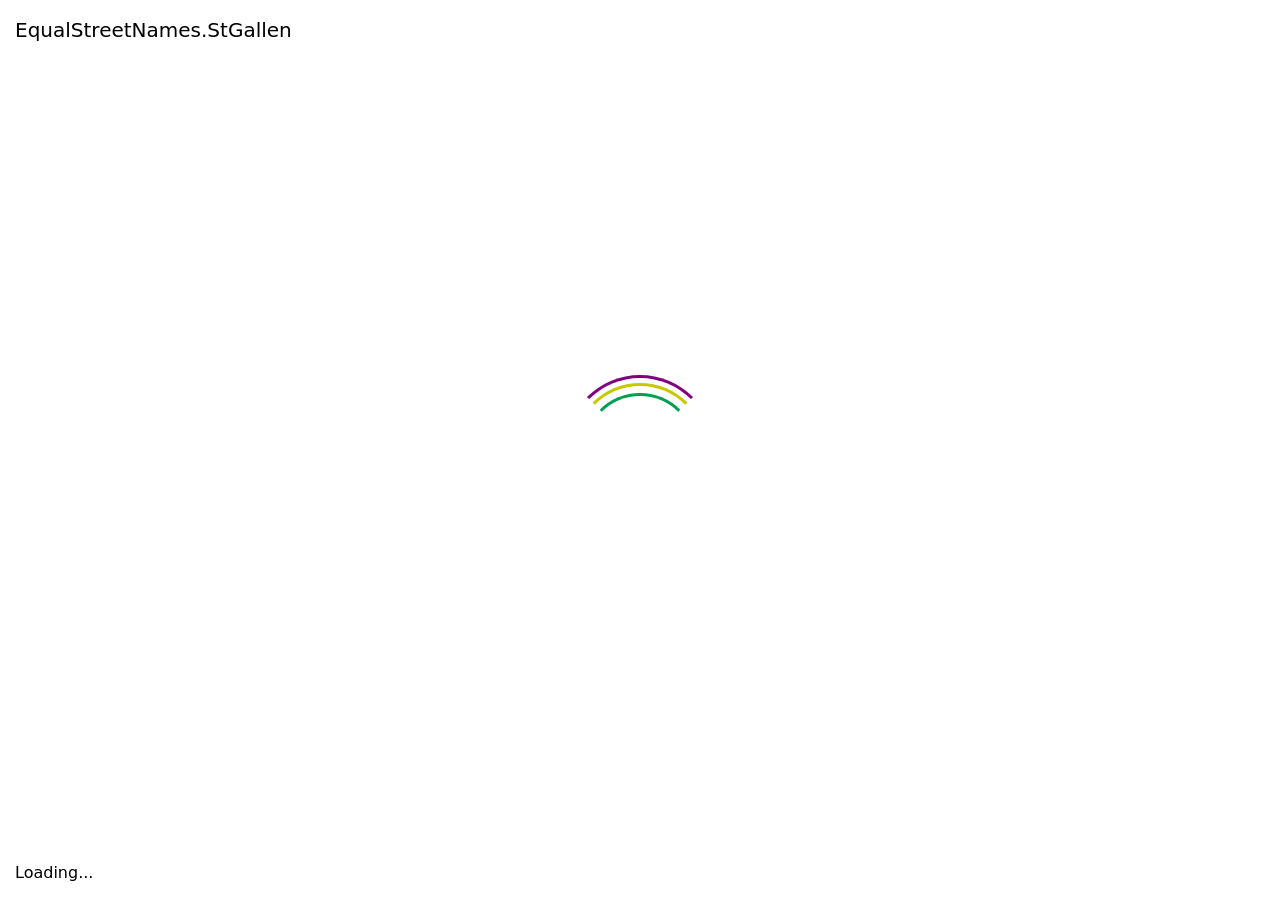
<file: index.html>
<!doctype html><html lang="en"><head><meta charset="utf-8"><meta name="viewport" content="width=device-width, initial-scale=1, shrink-to-fit=no"><link rel="stylesheet" href="https://stackpath.bootstrapcdn.com/bootstrap/4.4.1/css/bootstrap.min.css" integrity="sha384-Vkoo8x4CGsO3+Hhxv8T/Q5PaXtkKtu6ug5TOeNV6gBiFeWPGFN9MuhOf23Q9Ifjh" crossorigin><title>EqualStreetNames.StGallen</title><style>html,body{height:100vh;width:100vw}</style></head><body class="align-items-center d-flex flex-column"> <div class="list-group mt-3 text-center"> <a href="/de/index.html" class="list-group-item list-group-item-action"> Deutsch </a> <a href="/en/index.html" class="list-group-item list-group-item-action"> English </a> </div> <script type="module">!function(){switch((navigator.language||navigator.browserLanguage).slice(0,2)){case"de":document.location.href="./de/index.html";break;case"en":document.location.href="./en/index.html"}}();</script> </body></html>
</file>
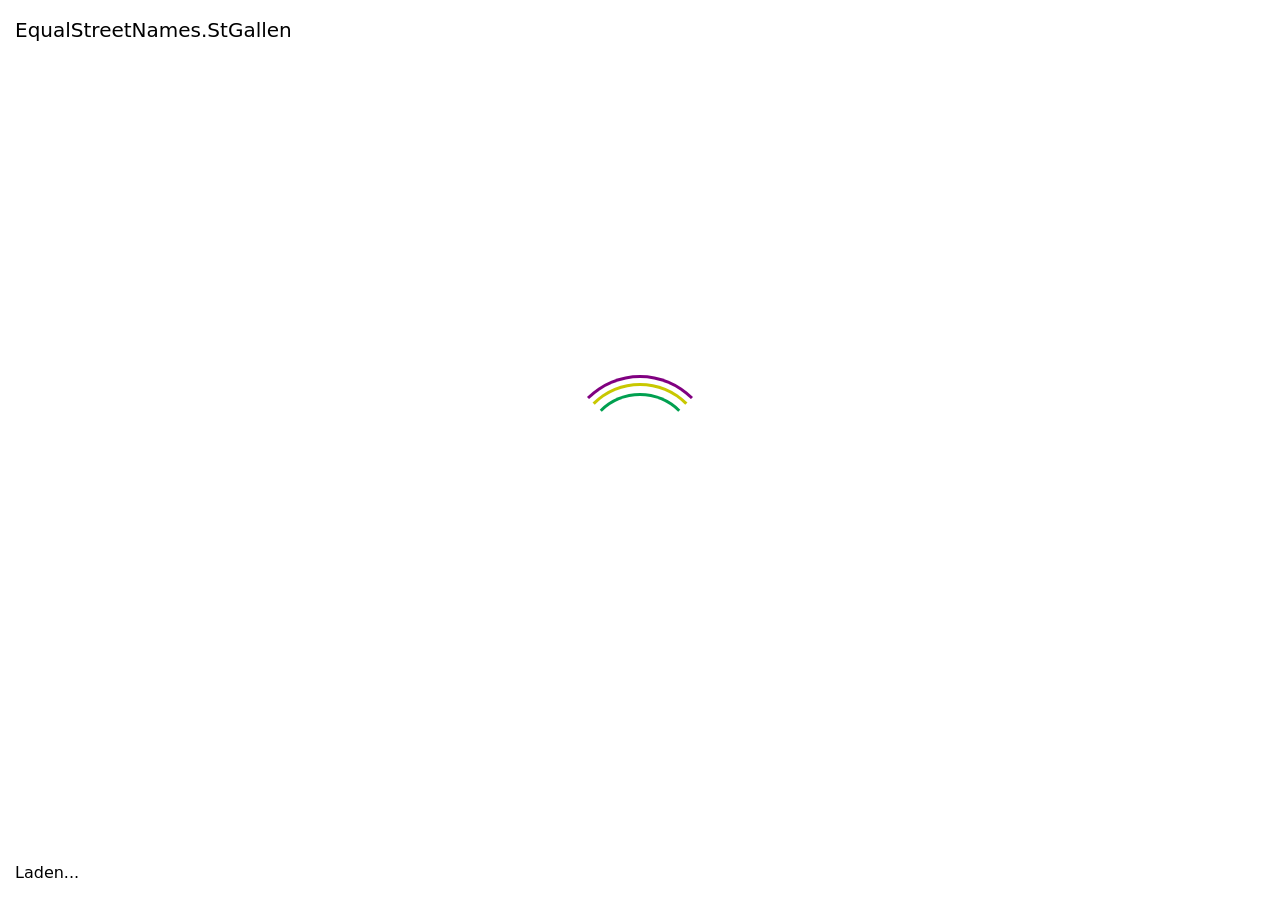
<file: de/index.html>
<!doctype html><html lang="de"><head><meta charset="utf-8"><meta name="viewport" content="width=device-width, initial-scale=1, shrink-to-fit=no"><link rel="stylesheet" href="/de/index.10bb9b94.css"><link rel="stylesheet" href="/de/index.1abbbbba.css"><title>EqualStreetNames.StGallen</title></head><body> <div id="loader-wrapper"> <div id="loader-title">EqualStreetNames.StGallen</div> <div id="loader"></div> <div id="loader-status">Laden...</div> </div> <nav class="fixed-top navbar navbar-dark navbar-expand-lg"> <div class="container-fluid"> <a class="navbar-brand" href="https://equalstreetnames.org/">EqualStreetNames.StGallen</a> <button class="navbar-toggler" type="button" data-bs-toggle="collapse" data-bs-target="#navbarSupportedContent" aria-controls="navbarSupportedContent" aria-expanded="false" aria-label="Toggle navigation"> <span class="navbar-toggler-icon"></span> </button> <div class="collapse navbar-collapse" id="navbarSupportedContent"> <ul class="ms-auto navbar-nav"> <li class="nav-item"> <a class="nav-link" data-bs-toggle="modal" href="#contact"> <i class="fa-envelope fas"></i> Kontakt </a> </li> <li class="nav-item"> <a class="nav-link" target="_blank" href="https://github.com/EqualStreetNames/equalstreetnames/"> <i class="fa-github fab"></i> GitHub </a> </li> <li class="nav-item"> <div class="form-check form-switch"> <input class="form-check-input" type="checkbox" id="themeSwitch"> <label class="form-check-label" for="themeSwitch"><i class="fa-adjust fas"></i></label> </div> </li> <li class="dropdown nav-item"> <a class="dropdown-toggle nav-link" data-bs-toggle="dropdown" href="#" role="button" aria-haspopup="true" aria-expanded="false">Deutsch</a> <div class="dropdown-menu dropdown-menu-right"> <a class="dropdown-item" href="/en/index.html">English</a> </div> </li> </ul> </div> </div> </nav> <main class="flex-fill"> <div id="map"></div> <div id="chart-overlay" class="d-none d-sm-block"> <div id="gender-chart"> <table id="gender-chart-legend" class="table table-borderless table-sm"> <tbody> <tr class="gender-chart-label" data-gender="m"> <td class="text-center"><i class="fa-lg fa-mars fas"></i></td> <td>Männlich (cis)</td> <td class="gender-chart-count text-end"></td> <td class="gender-chart-pct text-end"></td> </tr> <tr class="gender-chart-label" data-gender="f"> <td class="text-center"><i class="fa-lg fa-venus fas"></i></td> <td>Weiblich (cis)</td> <td class="gender-chart-count text-end"></td> <td class="gender-chart-pct text-end"></td> </tr> <tr class="gender-chart-label" data-gender="mx"> <td class="text-center"><i class="fa-lg fa-transgender-alt fas"></i></td> <td>Männlich (trans)</td> <td class="gender-chart-count text-end"></td> <td class="gender-chart-pct text-end"></td> </tr> <tr class="gender-chart-label" data-gender="fx"> <td class="text-center"><i class="fa-lg fa-transgender-alt fas"></i></td> <td>Weiblich (trans)</td> <td class="gender-chart-count text-end"></td> <td class="gender-chart-pct text-end"></td> </tr> </tbody> </table> <canvas width="250" height="100"></canvas> </div> <div id="count-information" class="small"> Von den <span id="count-total"></span> Strassennamen sind <span id="count-person"></span> nach einer Person benannt. </div> <div class="mt-2 small text-muted"> Letzte Aktualisierung: <span id="last-update"></span> </div> </div> </main> <div id="contact" class="fade modal" tabindex="-1" role="dialog" aria-hidden="true"> <div class="modal-dialog modal-dialog-centered modal-lg" role="document"> <div class="modal-content"> <div class="modal-header"> <h5 class="modal-title"> <i class="fa-envelope fas"></i> Kontakt </h5> <button type="button" class="btn-close" data-bs-dismiss="modal" aria-label="Close"></button> </div> <div class="modal-body"> <p> Interessiert daran, EqualStreetNames in eine andere Stadt zu bringen?<br> Interessiert daran, einen Workshop zu machen?<br> </p> <div> Kontaktiere uns via <ul> <li> Open Knowledge Belgium: <a href="mailto:equalstreetnames@openknowledge.be">equalstreetnames@openknowledge.be</a> </li> </ul> </div> </div> </div> </div> </div> <script type="module" src="/en/index.1a017899.js"></script> </body></html>
</file>
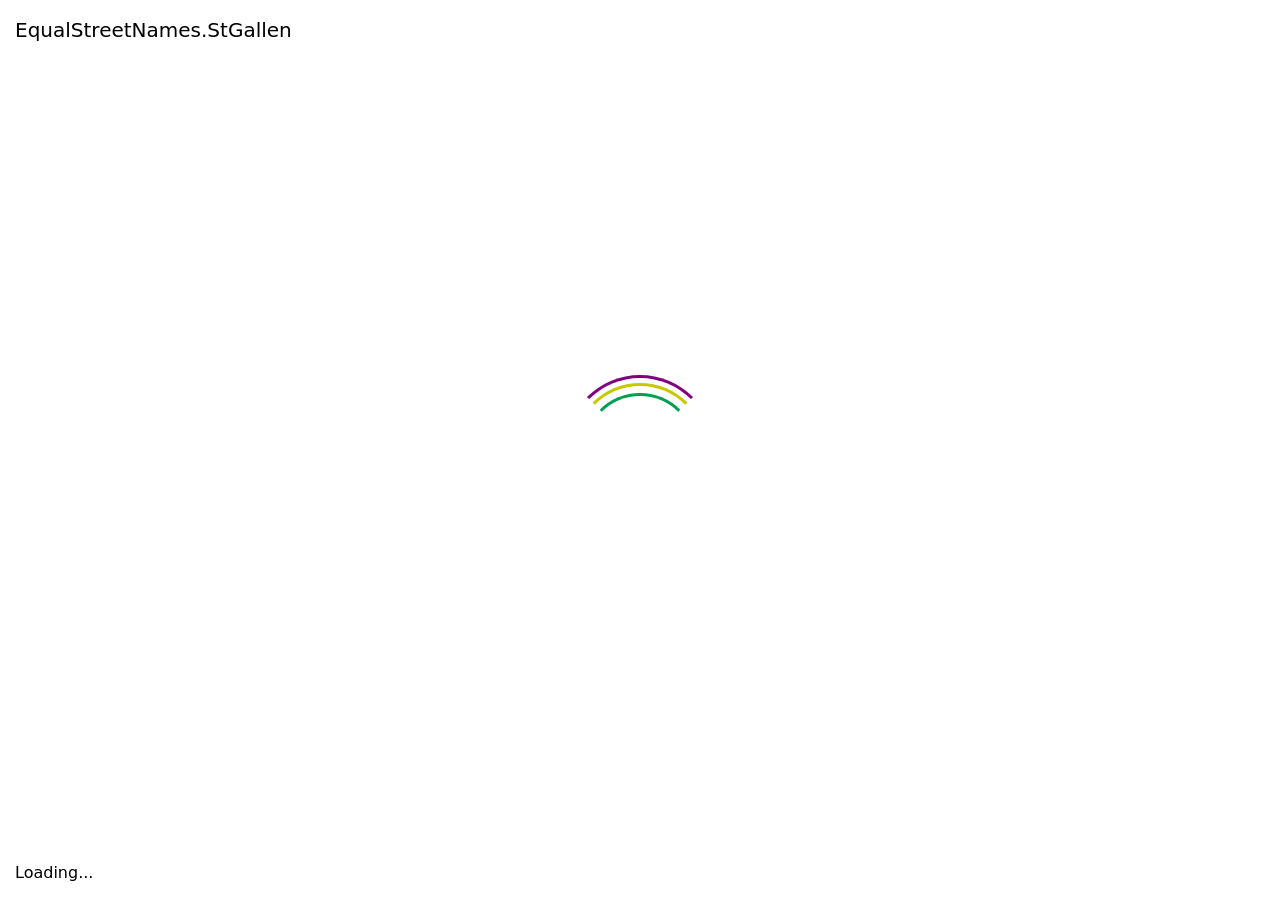
<file: en/index.html>
<!doctype html><html lang="en"><head><meta charset="utf-8"><meta name="viewport" content="width=device-width, initial-scale=1, shrink-to-fit=no"><link rel="stylesheet" href="/de/index.10bb9b94.css"><link rel="stylesheet" href="/de/index.1abbbbba.css"><title>EqualStreetNames.StGallen</title></head><body> <div id="loader-wrapper"> <div id="loader-title">EqualStreetNames.StGallen</div> <div id="loader"></div> <div id="loader-status">Loading...</div> </div> <nav class="fixed-top navbar navbar-dark navbar-expand-lg"> <div class="container-fluid"> <a class="navbar-brand" href="https://equalstreetnames.org/">EqualStreetNames.StGallen</a> <button class="navbar-toggler" type="button" data-bs-toggle="collapse" data-bs-target="#navbarSupportedContent" aria-controls="navbarSupportedContent" aria-expanded="false" aria-label="Toggle navigation"> <span class="navbar-toggler-icon"></span> </button> <div class="collapse navbar-collapse" id="navbarSupportedContent"> <ul class="ms-auto navbar-nav"> <li class="nav-item"> <a class="nav-link" data-bs-toggle="modal" href="#contact"> <i class="fa-envelope fas"></i> Contact </a> </li> <li class="nav-item"> <a class="nav-link" target="_blank" href="https://github.com/EqualStreetNames/equalstreetnames/"> <i class="fa-github fab"></i> GitHub </a> </li> <li class="nav-item"> <div class="form-check form-switch"> <input class="form-check-input" type="checkbox" id="themeSwitch"> <label class="form-check-label" for="themeSwitch"><i class="fa-adjust fas"></i></label> </div> </li> <li class="dropdown nav-item"> <a class="dropdown-toggle nav-link" data-bs-toggle="dropdown" href="#" role="button" aria-haspopup="true" aria-expanded="false">English</a> <div class="dropdown-menu dropdown-menu-right"> <a class="dropdown-item" href="/de/index.html">Deutsch</a> </div> </li> </ul> </div> </div> </nav> <main class="flex-fill"> <div id="map"></div> <div id="chart-overlay" class="d-none d-sm-block"> <div id="gender-chart"> <table id="gender-chart-legend" class="table table-borderless table-sm"> <tbody> <tr class="gender-chart-label" data-gender="m"> <td class="text-center"><i class="fa-lg fa-mars fas"></i></td> <td>Male (cis)</td> <td class="gender-chart-count text-end"></td> <td class="gender-chart-pct text-end"></td> </tr> <tr class="gender-chart-label" data-gender="f"> <td class="text-center"><i class="fa-lg fa-venus fas"></i></td> <td>Female (cis)</td> <td class="gender-chart-count text-end"></td> <td class="gender-chart-pct text-end"></td> </tr> <tr class="gender-chart-label" data-gender="mx"> <td class="text-center"><i class="fa-lg fa-transgender-alt fas"></i></td> <td>Male (trans)</td> <td class="gender-chart-count text-end"></td> <td class="gender-chart-pct text-end"></td> </tr> <tr class="gender-chart-label" data-gender="fx"> <td class="text-center"><i class="fa-lg fa-transgender-alt fas"></i></td> <td>Female (trans)</td> <td class="gender-chart-count text-end"></td> <td class="gender-chart-pct text-end"></td> </tr> </tbody> </table> <canvas width="250" height="100"></canvas> </div> <div id="count-information" class="small"> Out of <span id="count-total"></span> streetnames, <span id="count-person"></span> have been found to be named after a person. </div> <div class="mt-2 small text-muted"> Last update: <span id="last-update"></span> </div> </div> </main> <div id="contact" class="fade modal" tabindex="-1" role="dialog" aria-hidden="true"> <div class="modal-dialog modal-dialog-centered modal-lg" role="document"> <div class="modal-content"> <div class="modal-header"> <h5 class="modal-title"> <i class="fa-envelope fas"></i> Contact </h5> <button type="button" class="btn-close" data-bs-dismiss="modal" aria-label="Close"></button> </div> <div class="modal-body"> <p> Interested in replicating EqualStreetNames in another city?<br> Interested in hosting workshops or organizing a workshop in your municipality?<br> </p> <div> Please contact us via <ul> <li> Open Knowledge Belgium: <a href="mailto:equalstreetnames@openknowledge.be">equalstreetnames@openknowledge.be</a> </li> </ul> </div> </div> </div> </div> </div> <script type="module" src="/en/index.1a017899.js"></script> </body></html>
</file>
<file: de/index.10bb9b94.css>
@font-face{font-family:"Font Awesome 5 Brands";font-style:normal;font-weight:400;font-display:block;src:url(../fa-brands-400.e4f790e7.eot);src:url(../fa-brands-400.e4f790e7.eot#iefix)format("embedded-opentype"),url(../fa-brands-400.0b52c614.woff2)format("woff2"),url(../fa-brands-400.a0b02584.woff)format("woff"),url(../fa-brands-400.81da6092.ttf)format("truetype"),url(../fa-brands-400.068b1299.svg#fontawesome)format("svg")}.fab{font-family:"Font Awesome 5 Brands";font-weight:400}@font-face{font-family:"Font Awesome 5 Free";font-style:normal;font-weight:900;font-display:block;src:url(../fa-solid-900.6b1a037a.eot);src:url(../fa-solid-900.6b1a037a.eot#iefix)format("embedded-opentype"),url(../fa-solid-900.6002b354.woff2)format("woff2"),url(../fa-solid-900.80005ece.woff)format("woff"),url(../fa-solid-900.67ecc626.ttf)format("truetype"),url(../fa-solid-900.45f46c3e.svg#fontawesome)format("svg")}.fa,.fas{font-family:"Font Awesome 5 Free";font-weight:900}.fa,.fas,.far,.fal,.fad,.fab{-moz-osx-font-smoothing:grayscale;-webkit-font-smoothing:antialiased;font-variant:normal;text-rendering:auto;font-style:normal;line-height:1;display:inline-block}.fa-lg{vertical-align:-.0667em;font-size:1.33333em;line-height:.75em}.fa-xs{font-size:.75em}.fa-sm{font-size:.875em}.fa-1x{font-size:1em}.fa-2x{font-size:2em}.fa-3x{font-size:3em}.fa-4x{font-size:4em}.fa-5x{font-size:5em}.fa-6x{font-size:6em}.fa-7x{font-size:7em}.fa-8x{font-size:8em}.fa-9x{font-size:9em}.fa-10x{font-size:10em}.fa-fw{text-align:center;width:1.25em}.fa-ul{margin-left:2.5em;padding-left:0;list-style-type:none}.fa-ul>li{position:relative}.fa-li{text-align:center;width:2em;line-height:inherit;position:absolute;left:-2em}.fa-border{border:.08em solid #eee;border-radius:.1em;padding:.2em .25em .15em}.fa-pull-left{float:left}.fa-pull-right{float:right}.fa.fa-pull-left,.fas.fa-pull-left,.far.fa-pull-left,.fal.fa-pull-left,.fab.fa-pull-left{margin-right:.3em}.fa.fa-pull-right,.fas.fa-pull-right,.far.fa-pull-right,.fal.fa-pull-right,.fab.fa-pull-right{margin-left:.3em}.fa-spin{animation:fa-spin 2s linear infinite}.fa-pulse{animation:fa-spin 1s steps(8,end) infinite}@keyframes fa-spin{0%{transform:rotate(0deg)}to{transform:rotate(360deg)}}.fa-rotate-90{-ms-filter:"progid:DXImageTransform.Microsoft.BasicImage(rotation=1)";transform:rotate(90deg)}.fa-rotate-180{-ms-filter:"progid:DXImageTransform.Microsoft.BasicImage(rotation=2)";transform:rotate(180deg)}.fa-rotate-270{-ms-filter:"progid:DXImageTransform.Microsoft.BasicImage(rotation=3)";transform:rotate(270deg)}.fa-flip-horizontal{-ms-filter:"progid:DXImageTransform.Microsoft.BasicImage(rotation=0, mirror=1)";transform:scaleX(-1)}.fa-flip-vertical{-ms-filter:"progid:DXImageTransform.Microsoft.BasicImage(rotation=2, mirror=1)";transform:scaleY(-1)}.fa-flip-both,.fa-flip-horizontal.fa-flip-vertical{-ms-filter:"progid:DXImageTransform.Microsoft.BasicImage(rotation=2, mirror=1)";transform:scale(-1)}:root .fa-rotate-90,:root .fa-rotate-180,:root .fa-rotate-270,:root .fa-flip-horizontal,:root .fa-flip-vertical,:root .fa-flip-both{-webkit-filter:none;filter:none}.fa-stack{height:2em;vertical-align:middle;width:2.5em;line-height:2em;display:inline-block;position:relative}.fa-stack-1x,.fa-stack-2x{text-align:center;width:100%;position:absolute;left:0}.fa-stack-1x{line-height:inherit}.fa-stack-2x{font-size:2em}.fa-inverse{color:#fff}.fa-500px:before{content:""}.fa-accessible-icon:before{content:""}.fa-accusoft:before{content:""}.fa-acquisitions-incorporated:before{content:""}.fa-ad:before{content:""}.fa-address-book:before{content:""}.fa-address-card:before{content:""}.fa-adjust:before{content:""}.fa-adn:before{content:""}.fa-adversal:before{content:""}.fa-affiliatetheme:before{content:""}.fa-air-freshener:before{content:""}.fa-airbnb:before{content:""}.fa-algolia:before{content:""}.fa-align-center:before{content:""}.fa-align-justify:before{content:""}.fa-align-left:before{content:""}.fa-align-right:before{content:""}.fa-alipay:before{content:""}.fa-allergies:before{content:""}.fa-amazon:before{content:""}.fa-amazon-pay:before{content:""}.fa-ambulance:before{content:""}.fa-american-sign-language-interpreting:before{content:""}.fa-amilia:before{content:""}.fa-anchor:before{content:""}.fa-android:before{content:""}.fa-angellist:before{content:""}.fa-angle-double-down:before{content:""}.fa-angle-double-left:before{content:""}.fa-angle-double-right:before{content:""}.fa-angle-double-up:before{content:""}.fa-angle-down:before{content:""}.fa-angle-left:before{content:""}.fa-angle-right:before{content:""}.fa-angle-up:before{content:""}.fa-angry:before{content:""}.fa-angrycreative:before{content:""}.fa-angular:before{content:""}.fa-ankh:before{content:""}.fa-app-store:before{content:""}.fa-app-store-ios:before{content:""}.fa-apper:before{content:""}.fa-apple:before{content:""}.fa-apple-alt:before{content:""}.fa-apple-pay:before{content:""}.fa-archive:before{content:""}.fa-archway:before{content:""}.fa-arrow-alt-circle-down:before{content:""}.fa-arrow-alt-circle-left:before{content:""}.fa-arrow-alt-circle-right:before{content:""}.fa-arrow-alt-circle-up:before{content:""}.fa-arrow-circle-down:before{content:""}.fa-arrow-circle-left:before{content:""}.fa-arrow-circle-right:before{content:""}.fa-arrow-circle-up:before{content:""}.fa-arrow-down:before{content:""}.fa-arrow-left:before{content:""}.fa-arrow-right:before{content:""}.fa-arrow-up:before{content:""}.fa-arrows-alt:before{content:""}.fa-arrows-alt-h:before{content:""}.fa-arrows-alt-v:before{content:""}.fa-artstation:before{content:""}.fa-assistive-listening-systems:before{content:""}.fa-asterisk:before{content:""}.fa-asymmetrik:before{content:""}.fa-at:before{content:""}.fa-atlas:before{content:""}.fa-atlassian:before{content:""}.fa-atom:before{content:""}.fa-audible:before{content:""}.fa-audio-description:before{content:""}.fa-autoprefixer:before{content:""}.fa-avianex:before{content:""}.fa-aviato:before{content:""}.fa-award:before{content:""}.fa-aws:before{content:""}.fa-baby:before{content:""}.fa-baby-carriage:before{content:""}.fa-backspace:before{content:""}.fa-backward:before{content:""}.fa-bacon:before{content:""}.fa-bacteria:before{content:""}.fa-bacterium:before{content:""}.fa-bahai:before{content:""}.fa-balance-scale:before{content:""}.fa-balance-scale-left:before{content:""}.fa-balance-scale-right:before{content:""}.fa-ban:before{content:""}.fa-band-aid:before{content:""}.fa-bandcamp:before{content:""}.fa-barcode:before{content:""}.fa-bars:before{content:""}.fa-baseball-ball:before{content:""}.fa-basketball-ball:before{content:""}.fa-bath:before{content:""}.fa-battery-empty:before{content:""}.fa-battery-full:before{content:""}.fa-battery-half:before{content:""}.fa-battery-quarter:before{content:""}.fa-battery-three-quarters:before{content:""}.fa-battle-net:before{content:""}.fa-bed:before{content:""}.fa-beer:before{content:""}.fa-behance:before{content:""}.fa-behance-square:before{content:""}.fa-bell:before{content:""}.fa-bell-slash:before{content:""}.fa-bezier-curve:before{content:""}.fa-bible:before{content:""}.fa-bicycle:before{content:""}.fa-biking:before{content:""}.fa-bimobject:before{content:""}.fa-binoculars:before{content:""}.fa-biohazard:before{content:""}.fa-birthday-cake:before{content:""}.fa-bitbucket:before{content:""}.fa-bitcoin:before{content:""}.fa-bity:before{content:""}.fa-black-tie:before{content:""}.fa-blackberry:before{content:""}.fa-blender:before{content:""}.fa-blender-phone:before{content:""}.fa-blind:before{content:""}.fa-blog:before{content:""}.fa-blogger:before{content:""}.fa-blogger-b:before{content:""}.fa-bluetooth:before{content:""}.fa-bluetooth-b:before{content:""}.fa-bold:before{content:""}.fa-bolt:before{content:""}.fa-bomb:before{content:""}.fa-bone:before{content:""}.fa-bong:before{content:""}.fa-book:before{content:""}.fa-book-dead:before{content:""}.fa-book-medical:before{content:""}.fa-book-open:before{content:""}.fa-book-reader:before{content:""}.fa-bookmark:before{content:""}.fa-bootstrap:before{content:""}.fa-border-all:before{content:""}.fa-border-none:before{content:""}.fa-border-style:before{content:""}.fa-bowling-ball:before{content:""}.fa-box:before{content:""}.fa-box-open:before{content:""}.fa-box-tissue:before{content:""}.fa-boxes:before{content:""}.fa-braille:before{content:""}.fa-brain:before{content:""}.fa-bread-slice:before{content:""}.fa-briefcase:before{content:""}.fa-briefcase-medical:before{content:""}.fa-broadcast-tower:before{content:""}.fa-broom:before{content:""}.fa-brush:before{content:""}.fa-btc:before{content:""}.fa-buffer:before{content:""}.fa-bug:before{content:""}.fa-building:before{content:""}.fa-bullhorn:before{content:""}.fa-bullseye:before{content:""}.fa-burn:before{content:""}.fa-buromobelexperte:before{content:""}.fa-bus:before{content:""}.fa-bus-alt:before{content:""}.fa-business-time:before{content:""}.fa-buy-n-large:before{content:""}.fa-buysellads:before{content:""}.fa-calculator:before{content:""}.fa-calendar:before{content:""}.fa-calendar-alt:before{content:""}.fa-calendar-check:before{content:""}.fa-calendar-day:before{content:""}.fa-calendar-minus:before{content:""}.fa-calendar-plus:before{content:""}.fa-calendar-times:before{content:""}.fa-calendar-week:before{content:""}.fa-camera:before{content:""}.fa-camera-retro:before{content:""}.fa-campground:before{content:""}.fa-canadian-maple-leaf:before{content:""}.fa-candy-cane:before{content:""}.fa-cannabis:before{content:""}.fa-capsules:before{content:""}.fa-car:before{content:""}.fa-car-alt:before{content:""}.fa-car-battery:before{content:""}.fa-car-crash:before{content:""}.fa-car-side:before{content:""}.fa-caravan:before{content:""}.fa-caret-down:before{content:""}.fa-caret-left:before{content:""}.fa-caret-right:before{content:""}.fa-caret-square-down:before{content:""}.fa-caret-square-left:before{content:""}.fa-caret-square-right:before{content:""}.fa-caret-square-up:before{content:""}.fa-caret-up:before{content:""}.fa-carrot:before{content:""}.fa-cart-arrow-down:before{content:""}.fa-cart-plus:before{content:""}.fa-cash-register:before{content:""}.fa-cat:before{content:""}.fa-cc-amazon-pay:before{content:""}.fa-cc-amex:before{content:""}.fa-cc-apple-pay:before{content:""}.fa-cc-diners-club:before{content:""}.fa-cc-discover:before{content:""}.fa-cc-jcb:before{content:""}.fa-cc-mastercard:before{content:""}.fa-cc-paypal:before{content:""}.fa-cc-stripe:before{content:""}.fa-cc-visa:before{content:""}.fa-centercode:before{content:""}.fa-centos:before{content:""}.fa-certificate:before{content:""}.fa-chair:before{content:""}.fa-chalkboard:before{content:""}.fa-chalkboard-teacher:before{content:""}.fa-charging-station:before{content:""}.fa-chart-area:before{content:""}.fa-chart-bar:before{content:""}.fa-chart-line:before{content:""}.fa-chart-pie:before{content:""}.fa-check:before{content:""}.fa-check-circle:before{content:""}.fa-check-double:before{content:""}.fa-check-square:before{content:""}.fa-cheese:before{content:""}.fa-chess:before{content:""}.fa-chess-bishop:before{content:""}.fa-chess-board:before{content:""}.fa-chess-king:before{content:""}.fa-chess-knight:before{content:""}.fa-chess-pawn:before{content:""}.fa-chess-queen:before{content:""}.fa-chess-rook:before{content:""}.fa-chevron-circle-down:before{content:""}.fa-chevron-circle-left:before{content:""}.fa-chevron-circle-right:before{content:""}.fa-chevron-circle-up:before{content:""}.fa-chevron-down:before{content:""}.fa-chevron-left:before{content:""}.fa-chevron-right:before{content:""}.fa-chevron-up:before{content:""}.fa-child:before{content:""}.fa-chrome:before{content:""}.fa-chromecast:before{content:""}.fa-church:before{content:""}.fa-circle:before{content:""}.fa-circle-notch:before{content:""}.fa-city:before{content:""}.fa-clinic-medical:before{content:""}.fa-clipboard:before{content:""}.fa-clipboard-check:before{content:""}.fa-clipboard-list:before{content:""}.fa-clock:before{content:""}.fa-clone:before{content:""}.fa-closed-captioning:before{content:""}.fa-cloud:before{content:""}.fa-cloud-download-alt:before{content:""}.fa-cloud-meatball:before{content:""}.fa-cloud-moon:before{content:""}.fa-cloud-moon-rain:before{content:""}.fa-cloud-rain:before{content:""}.fa-cloud-showers-heavy:before{content:""}.fa-cloud-sun:before{content:""}.fa-cloud-sun-rain:before{content:""}.fa-cloud-upload-alt:before{content:""}.fa-cloudflare:before{content:""}.fa-cloudscale:before{content:""}.fa-cloudsmith:before{content:""}.fa-cloudversify:before{content:""}.fa-cocktail:before{content:""}.fa-code:before{content:""}.fa-code-branch:before{content:""}.fa-codepen:before{content:""}.fa-codiepie:before{content:""}.fa-coffee:before{content:""}.fa-cog:before{content:""}.fa-cogs:before{content:""}.fa-coins:before{content:""}.fa-columns:before{content:""}.fa-comment:before{content:""}.fa-comment-alt:before{content:""}.fa-comment-dollar:before{content:""}.fa-comment-dots:before{content:""}.fa-comment-medical:before{content:""}.fa-comment-slash:before{content:""}.fa-comments:before{content:""}.fa-comments-dollar:before{content:""}.fa-compact-disc:before{content:""}.fa-compass:before{content:""}.fa-compress:before{content:""}.fa-compress-alt:before{content:""}.fa-compress-arrows-alt:before{content:""}.fa-concierge-bell:before{content:""}.fa-confluence:before{content:""}.fa-connectdevelop:before{content:""}.fa-contao:before{content:""}.fa-cookie:before{content:""}.fa-cookie-bite:before{content:""}.fa-copy:before{content:""}.fa-copyright:before{content:""}.fa-cotton-bureau:before{content:""}.fa-couch:before{content:""}.fa-cpanel:before{content:""}.fa-creative-commons:before{content:""}.fa-creative-commons-by:before{content:""}.fa-creative-commons-nc:before{content:""}.fa-creative-commons-nc-eu:before{content:""}.fa-creative-commons-nc-jp:before{content:""}.fa-creative-commons-nd:before{content:""}.fa-creative-commons-pd:before{content:""}.fa-creative-commons-pd-alt:before{content:""}.fa-creative-commons-remix:before{content:""}.fa-creative-commons-sa:before{content:""}.fa-creative-commons-sampling:before{content:""}.fa-creative-commons-sampling-plus:before{content:""}.fa-creative-commons-share:before{content:""}.fa-creative-commons-zero:before{content:""}.fa-credit-card:before{content:""}.fa-critical-role:before{content:""}.fa-crop:before{content:""}.fa-crop-alt:before{content:""}.fa-cross:before{content:""}.fa-crosshairs:before{content:""}.fa-crow:before{content:""}.fa-crown:before{content:""}.fa-crutch:before{content:""}.fa-css3:before{content:""}.fa-css3-alt:before{content:""}.fa-cube:before{content:""}.fa-cubes:before{content:""}.fa-cut:before{content:""}.fa-cuttlefish:before{content:""}.fa-d-and-d:before{content:""}.fa-d-and-d-beyond:before{content:""}.fa-dailymotion:before{content:""}.fa-dashcube:before{content:""}.fa-database:before{content:""}.fa-deaf:before{content:""}.fa-deezer:before{content:""}.fa-delicious:before{content:""}.fa-democrat:before{content:""}.fa-deploydog:before{content:""}.fa-deskpro:before{content:""}.fa-desktop:before{content:""}.fa-dev:before{content:""}.fa-deviantart:before{content:""}.fa-dharmachakra:before{content:""}.fa-dhl:before{content:""}.fa-diagnoses:before{content:""}.fa-diaspora:before{content:""}.fa-dice:before{content:""}.fa-dice-d20:before{content:""}.fa-dice-d6:before{content:""}.fa-dice-five:before{content:""}.fa-dice-four:before{content:""}.fa-dice-one:before{content:""}.fa-dice-six:before{content:""}.fa-dice-three:before{content:""}.fa-dice-two:before{content:""}.fa-digg:before{content:""}.fa-digital-ocean:before{content:""}.fa-digital-tachograph:before{content:""}.fa-directions:before{content:""}.fa-discord:before{content:""}.fa-discourse:before{content:""}.fa-disease:before{content:""}.fa-divide:before{content:""}.fa-dizzy:before{content:""}.fa-dna:before{content:""}.fa-dochub:before{content:""}.fa-docker:before{content:""}.fa-dog:before{content:""}.fa-dollar-sign:before{content:""}.fa-dolly:before{content:""}.fa-dolly-flatbed:before{content:""}.fa-donate:before{content:""}.fa-door-closed:before{content:""}.fa-door-open:before{content:""}.fa-dot-circle:before{content:""}.fa-dove:before{content:""}.fa-download:before{content:""}.fa-draft2digital:before{content:""}.fa-drafting-compass:before{content:""}.fa-dragon:before{content:""}.fa-draw-polygon:before{content:""}.fa-dribbble:before{content:""}.fa-dribbble-square:before{content:""}.fa-dropbox:before{content:""}.fa-drum:before{content:""}.fa-drum-steelpan:before{content:""}.fa-drumstick-bite:before{content:""}.fa-drupal:before{content:""}.fa-dumbbell:before{content:""}.fa-dumpster:before{content:""}.fa-dumpster-fire:before{content:""}.fa-dungeon:before{content:""}.fa-dyalog:before{content:""}.fa-earlybirds:before{content:""}.fa-ebay:before{content:""}.fa-edge:before{content:""}.fa-edge-legacy:before{content:""}.fa-edit:before{content:""}.fa-egg:before{content:""}.fa-eject:before{content:""}.fa-elementor:before{content:""}.fa-ellipsis-h:before{content:""}.fa-ellipsis-v:before{content:""}.fa-ello:before{content:""}.fa-ember:before{content:""}.fa-empire:before{content:""}.fa-envelope:before{content:""}.fa-envelope-open:before{content:""}.fa-envelope-open-text:before{content:""}.fa-envelope-square:before{content:""}.fa-envira:before{content:""}.fa-equals:before{content:""}.fa-eraser:before{content:""}.fa-erlang:before{content:""}.fa-ethereum:before{content:""}.fa-ethernet:before{content:""}.fa-etsy:before{content:""}.fa-euro-sign:before{content:""}.fa-evernote:before{content:""}.fa-exchange-alt:before{content:""}.fa-exclamation:before{content:""}.fa-exclamation-circle:before{content:""}.fa-exclamation-triangle:before{content:""}.fa-expand:before{content:""}.fa-expand-alt:before{content:""}.fa-expand-arrows-alt:before{content:""}.fa-expeditedssl:before{content:""}.fa-external-link-alt:before{content:""}.fa-external-link-square-alt:before{content:""}.fa-eye:before{content:""}.fa-eye-dropper:before{content:""}.fa-eye-slash:before{content:""}.fa-facebook:before{content:""}.fa-facebook-f:before{content:""}.fa-facebook-messenger:before{content:""}.fa-facebook-square:before{content:""}.fa-fan:before{content:""}.fa-fantasy-flight-games:before{content:""}.fa-fast-backward:before{content:""}.fa-fast-forward:before{content:""}.fa-faucet:before{content:""}.fa-fax:before{content:""}.fa-feather:before{content:""}.fa-feather-alt:before{content:""}.fa-fedex:before{content:""}.fa-fedora:before{content:""}.fa-female:before{content:""}.fa-fighter-jet:before{content:""}.fa-figma:before{content:""}.fa-file:before{content:""}.fa-file-alt:before{content:""}.fa-file-archive:before{content:""}.fa-file-audio:before{content:""}.fa-file-code:before{content:""}.fa-file-contract:before{content:""}.fa-file-csv:before{content:""}.fa-file-download:before{content:""}.fa-file-excel:before{content:""}.fa-file-export:before{content:""}.fa-file-image:before{content:""}.fa-file-import:before{content:""}.fa-file-invoice:before{content:""}.fa-file-invoice-dollar:before{content:""}.fa-file-medical:before{content:""}.fa-file-medical-alt:before{content:""}.fa-file-pdf:before{content:""}.fa-file-powerpoint:before{content:""}.fa-file-prescription:before{content:""}.fa-file-signature:before{content:""}.fa-file-upload:before{content:""}.fa-file-video:before{content:""}.fa-file-word:before{content:""}.fa-fill:before{content:""}.fa-fill-drip:before{content:""}.fa-film:before{content:""}.fa-filter:before{content:""}.fa-fingerprint:before{content:""}.fa-fire:before{content:""}.fa-fire-alt:before{content:""}.fa-fire-extinguisher:before{content:""}.fa-firefox:before{content:""}.fa-firefox-browser:before{content:""}.fa-first-aid:before{content:""}.fa-first-order:before{content:""}.fa-first-order-alt:before{content:""}.fa-firstdraft:before{content:""}.fa-fish:before{content:""}.fa-fist-raised:before{content:""}.fa-flag:before{content:""}.fa-flag-checkered:before{content:""}.fa-flag-usa:before{content:""}.fa-flask:before{content:""}.fa-flickr:before{content:""}.fa-flipboard:before{content:""}.fa-flushed:before{content:""}.fa-fly:before{content:""}.fa-folder:before{content:""}.fa-folder-minus:before{content:""}.fa-folder-open:before{content:""}.fa-folder-plus:before{content:""}.fa-font:before{content:""}.fa-font-awesome:before{content:""}.fa-font-awesome-alt:before{content:""}.fa-font-awesome-flag:before{content:""}.fa-font-awesome-logo-full:before{content:""}.fa-fonticons:before{content:""}.fa-fonticons-fi:before{content:""}.fa-football-ball:before{content:""}.fa-fort-awesome:before{content:""}.fa-fort-awesome-alt:before{content:""}.fa-forumbee:before{content:""}.fa-forward:before{content:""}.fa-foursquare:before{content:""}.fa-free-code-camp:before{content:""}.fa-freebsd:before{content:""}.fa-frog:before{content:""}.fa-frown:before{content:""}.fa-frown-open:before{content:""}.fa-fulcrum:before{content:""}.fa-funnel-dollar:before{content:""}.fa-futbol:before{content:""}.fa-galactic-republic:before{content:""}.fa-galactic-senate:before{content:""}.fa-gamepad:before{content:""}.fa-gas-pump:before{content:""}.fa-gavel:before{content:""}.fa-gem:before{content:""}.fa-genderless:before{content:""}.fa-get-pocket:before{content:""}.fa-gg:before{content:""}.fa-gg-circle:before{content:""}.fa-ghost:before{content:""}.fa-gift:before{content:""}.fa-gifts:before{content:""}.fa-git:before{content:""}.fa-git-alt:before{content:""}.fa-git-square:before{content:""}.fa-github:before{content:""}.fa-github-alt:before{content:""}.fa-github-square:before{content:""}.fa-gitkraken:before{content:""}.fa-gitlab:before{content:""}.fa-gitter:before{content:""}.fa-glass-cheers:before{content:""}.fa-glass-martini:before{content:""}.fa-glass-martini-alt:before{content:""}.fa-glass-whiskey:before{content:""}.fa-glasses:before{content:""}.fa-glide:before{content:""}.fa-glide-g:before{content:""}.fa-globe:before{content:""}.fa-globe-africa:before{content:""}.fa-globe-americas:before{content:""}.fa-globe-asia:before{content:""}.fa-globe-europe:before{content:""}.fa-gofore:before{content:""}.fa-golf-ball:before{content:""}.fa-goodreads:before{content:""}.fa-goodreads-g:before{content:""}.fa-google:before{content:""}.fa-google-drive:before{content:""}.fa-google-pay:before{content:""}.fa-google-play:before{content:""}.fa-google-plus:before{content:""}.fa-google-plus-g:before{content:""}.fa-google-plus-square:before{content:""}.fa-google-wallet:before{content:""}.fa-gopuram:before{content:""}.fa-graduation-cap:before{content:""}.fa-gratipay:before{content:""}.fa-grav:before{content:""}.fa-greater-than:before{content:""}.fa-greater-than-equal:before{content:""}.fa-grimace:before{content:""}.fa-grin:before{content:""}.fa-grin-alt:before{content:""}.fa-grin-beam:before{content:""}.fa-grin-beam-sweat:before{content:""}.fa-grin-hearts:before{content:""}.fa-grin-squint:before{content:""}.fa-grin-squint-tears:before{content:""}.fa-grin-stars:before{content:""}.fa-grin-tears:before{content:""}.fa-grin-tongue:before{content:""}.fa-grin-tongue-squint:before{content:""}.fa-grin-tongue-wink:before{content:""}.fa-grin-wink:before{content:""}.fa-grip-horizontal:before{content:""}.fa-grip-lines:before{content:""}.fa-grip-lines-vertical:before{content:""}.fa-grip-vertical:before{content:""}.fa-gripfire:before{content:""}.fa-grunt:before{content:""}.fa-guilded:before{content:""}.fa-guitar:before{content:""}.fa-gulp:before{content:""}.fa-h-square:before{content:""}.fa-hacker-news:before{content:""}.fa-hacker-news-square:before{content:""}.fa-hackerrank:before{content:""}.fa-hamburger:before{content:""}.fa-hammer:before{content:""}.fa-hamsa:before{content:""}.fa-hand-holding:before{content:""}.fa-hand-holding-heart:before{content:""}.fa-hand-holding-medical:before{content:""}.fa-hand-holding-usd:before{content:""}.fa-hand-holding-water:before{content:""}.fa-hand-lizard:before{content:""}.fa-hand-middle-finger:before{content:""}.fa-hand-paper:before{content:""}.fa-hand-peace:before{content:""}.fa-hand-point-down:before{content:""}.fa-hand-point-left:before{content:""}.fa-hand-point-right:before{content:""}.fa-hand-point-up:before{content:""}.fa-hand-pointer:before{content:""}.fa-hand-rock:before{content:""}.fa-hand-scissors:before{content:""}.fa-hand-sparkles:before{content:""}.fa-hand-spock:before{content:""}.fa-hands:before{content:""}.fa-hands-helping:before{content:""}.fa-hands-wash:before{content:""}.fa-handshake:before{content:""}.fa-handshake-alt-slash:before{content:""}.fa-handshake-slash:before{content:""}.fa-hanukiah:before{content:""}.fa-hard-hat:before{content:""}.fa-hashtag:before{content:""}.fa-hat-cowboy:before{content:""}.fa-hat-cowboy-side:before{content:""}.fa-hat-wizard:before{content:""}.fa-hdd:before{content:""}.fa-head-side-cough:before{content:""}.fa-head-side-cough-slash:before{content:""}.fa-head-side-mask:before{content:""}.fa-head-side-virus:before{content:""}.fa-heading:before{content:""}.fa-headphones:before{content:""}.fa-headphones-alt:before{content:""}.fa-headset:before{content:""}.fa-heart:before{content:""}.fa-heart-broken:before{content:""}.fa-heartbeat:before{content:""}.fa-helicopter:before{content:""}.fa-highlighter:before{content:""}.fa-hiking:before{content:""}.fa-hippo:before{content:""}.fa-hips:before{content:""}.fa-hire-a-helper:before{content:""}.fa-history:before{content:""}.fa-hive:before{content:""}.fa-hockey-puck:before{content:""}.fa-holly-berry:before{content:""}.fa-home:before{content:""}.fa-hooli:before{content:""}.fa-hornbill:before{content:""}.fa-horse:before{content:""}.fa-horse-head:before{content:""}.fa-hospital:before{content:""}.fa-hospital-alt:before{content:""}.fa-hospital-symbol:before{content:""}.fa-hospital-user:before{content:""}.fa-hot-tub:before{content:""}.fa-hotdog:before{content:""}.fa-hotel:before{content:""}.fa-hotjar:before{content:""}.fa-hourglass:before{content:""}.fa-hourglass-end:before{content:""}.fa-hourglass-half:before{content:""}.fa-hourglass-start:before{content:""}.fa-house-damage:before{content:""}.fa-house-user:before{content:""}.fa-houzz:before{content:""}.fa-hryvnia:before{content:""}.fa-html5:before{content:""}.fa-hubspot:before{content:""}.fa-i-cursor:before{content:""}.fa-ice-cream:before{content:""}.fa-icicles:before{content:""}.fa-icons:before{content:""}.fa-id-badge:before{content:""}.fa-id-card:before{content:""}.fa-id-card-alt:before{content:""}.fa-ideal:before{content:""}.fa-igloo:before{content:""}.fa-image:before{content:""}.fa-images:before{content:""}.fa-imdb:before{content:""}.fa-inbox:before{content:""}.fa-indent:before{content:""}.fa-industry:before{content:""}.fa-infinity:before{content:""}.fa-info:before{content:""}.fa-info-circle:before{content:""}.fa-innosoft:before{content:""}.fa-instagram:before{content:""}.fa-instagram-square:before{content:""}.fa-instalod:before{content:""}.fa-intercom:before{content:""}.fa-internet-explorer:before{content:""}.fa-invision:before{content:""}.fa-ioxhost:before{content:""}.fa-italic:before{content:""}.fa-itch-io:before{content:""}.fa-itunes:before{content:""}.fa-itunes-note:before{content:""}.fa-java:before{content:""}.fa-jedi:before{content:""}.fa-jedi-order:before{content:""}.fa-jenkins:before{content:""}.fa-jira:before{content:""}.fa-joget:before{content:""}.fa-joint:before{content:""}.fa-joomla:before{content:""}.fa-journal-whills:before{content:""}.fa-js:before{content:""}.fa-js-square:before{content:""}.fa-jsfiddle:before{content:""}.fa-kaaba:before{content:""}.fa-kaggle:before{content:""}.fa-key:before{content:""}.fa-keybase:before{content:""}.fa-keyboard:before{content:""}.fa-keycdn:before{content:""}.fa-khanda:before{content:""}.fa-kickstarter:before{content:""}.fa-kickstarter-k:before{content:""}.fa-kiss:before{content:""}.fa-kiss-beam:before{content:""}.fa-kiss-wink-heart:before{content:""}.fa-kiwi-bird:before{content:""}.fa-korvue:before{content:""}.fa-landmark:before{content:""}.fa-language:before{content:""}.fa-laptop:before{content:""}.fa-laptop-code:before{content:""}.fa-laptop-house:before{content:""}.fa-laptop-medical:before{content:""}.fa-laravel:before{content:""}.fa-lastfm:before{content:""}.fa-lastfm-square:before{content:""}.fa-laugh:before{content:""}.fa-laugh-beam:before{content:""}.fa-laugh-squint:before{content:""}.fa-laugh-wink:before{content:""}.fa-layer-group:before{content:""}.fa-leaf:before{content:""}.fa-leanpub:before{content:""}.fa-lemon:before{content:""}.fa-less:before{content:""}.fa-less-than:before{content:""}.fa-less-than-equal:before{content:""}.fa-level-down-alt:before{content:""}.fa-level-up-alt:before{content:""}.fa-life-ring:before{content:""}.fa-lightbulb:before{content:""}.fa-line:before{content:""}.fa-link:before{content:""}.fa-linkedin:before{content:""}.fa-linkedin-in:before{content:""}.fa-linode:before{content:""}.fa-linux:before{content:""}.fa-lira-sign:before{content:""}.fa-list:before{content:""}.fa-list-alt:before{content:""}.fa-list-ol:before{content:""}.fa-list-ul:before{content:""}.fa-location-arrow:before{content:""}.fa-lock:before{content:""}.fa-lock-open:before{content:""}.fa-long-arrow-alt-down:before{content:""}.fa-long-arrow-alt-left:before{content:""}.fa-long-arrow-alt-right:before{content:""}.fa-long-arrow-alt-up:before{content:""}.fa-low-vision:before{content:""}.fa-luggage-cart:before{content:""}.fa-lungs:before{content:""}.fa-lungs-virus:before{content:""}.fa-lyft:before{content:""}.fa-magento:before{content:""}.fa-magic:before{content:""}.fa-magnet:before{content:""}.fa-mail-bulk:before{content:""}.fa-mailchimp:before{content:""}.fa-male:before{content:""}.fa-mandalorian:before{content:""}.fa-map:before{content:""}.fa-map-marked:before{content:""}.fa-map-marked-alt:before{content:""}.fa-map-marker:before{content:""}.fa-map-marker-alt:before{content:""}.fa-map-pin:before{content:""}.fa-map-signs:before{content:""}.fa-markdown:before{content:""}.fa-marker:before{content:""}.fa-mars:before{content:""}.fa-mars-double:before{content:""}.fa-mars-stroke:before{content:""}.fa-mars-stroke-h:before{content:""}.fa-mars-stroke-v:before{content:""}.fa-mask:before{content:""}.fa-mastodon:before{content:""}.fa-maxcdn:before{content:""}.fa-mdb:before{content:""}.fa-medal:before{content:""}.fa-medapps:before{content:""}.fa-medium:before{content:""}.fa-medium-m:before{content:""}.fa-medkit:before{content:""}.fa-medrt:before{content:""}.fa-meetup:before{content:""}.fa-megaport:before{content:""}.fa-meh:before{content:""}.fa-meh-blank:before{content:""}.fa-meh-rolling-eyes:before{content:""}.fa-memory:before{content:""}.fa-mendeley:before{content:""}.fa-menorah:before{content:""}.fa-mercury:before{content:""}.fa-meteor:before{content:""}.fa-microblog:before{content:""}.fa-microchip:before{content:""}.fa-microphone:before{content:""}.fa-microphone-alt:before{content:""}.fa-microphone-alt-slash:before{content:""}.fa-microphone-slash:before{content:""}.fa-microscope:before{content:""}.fa-microsoft:before{content:""}.fa-minus:before{content:""}.fa-minus-circle:before{content:""}.fa-minus-square:before{content:""}.fa-mitten:before{content:""}.fa-mix:before{content:""}.fa-mixcloud:before{content:""}.fa-mixer:before{content:""}.fa-mizuni:before{content:""}.fa-mobile:before{content:""}.fa-mobile-alt:before{content:""}.fa-modx:before{content:""}.fa-monero:before{content:""}.fa-money-bill:before{content:""}.fa-money-bill-alt:before{content:""}.fa-money-bill-wave:before{content:""}.fa-money-bill-wave-alt:before{content:""}.fa-money-check:before{content:""}.fa-money-check-alt:before{content:""}.fa-monument:before{content:""}.fa-moon:before{content:""}.fa-mortar-pestle:before{content:""}.fa-mosque:before{content:""}.fa-motorcycle:before{content:""}.fa-mountain:before{content:""}.fa-mouse:before{content:""}.fa-mouse-pointer:before{content:""}.fa-mug-hot:before{content:""}.fa-music:before{content:""}.fa-napster:before{content:""}.fa-neos:before{content:""}.fa-network-wired:before{content:""}.fa-neuter:before{content:""}.fa-newspaper:before{content:""}.fa-nimblr:before{content:""}.fa-node:before{content:""}.fa-node-js:before{content:""}.fa-not-equal:before{content:""}.fa-notes-medical:before{content:""}.fa-npm:before{content:""}.fa-ns8:before{content:""}.fa-nutritionix:before{content:""}.fa-object-group:before{content:""}.fa-object-ungroup:before{content:""}.fa-octopus-deploy:before{content:""}.fa-odnoklassniki:before{content:""}.fa-odnoklassniki-square:before{content:""}.fa-oil-can:before{content:""}.fa-old-republic:before{content:""}.fa-om:before{content:""}.fa-opencart:before{content:""}.fa-openid:before{content:""}.fa-opera:before{content:""}.fa-optin-monster:before{content:""}.fa-orcid:before{content:""}.fa-osi:before{content:""}.fa-otter:before{content:""}.fa-outdent:before{content:""}.fa-page4:before{content:""}.fa-pagelines:before{content:""}.fa-pager:before{content:""}.fa-paint-brush:before{content:""}.fa-paint-roller:before{content:""}.fa-palette:before{content:""}.fa-palfed:before{content:""}.fa-pallet:before{content:""}.fa-paper-plane:before{content:""}.fa-paperclip:before{content:""}.fa-parachute-box:before{content:""}.fa-paragraph:before{content:""}.fa-parking:before{content:""}.fa-passport:before{content:""}.fa-pastafarianism:before{content:""}.fa-paste:before{content:""}.fa-patreon:before{content:""}.fa-pause:before{content:""}.fa-pause-circle:before{content:""}.fa-paw:before{content:""}.fa-paypal:before{content:""}.fa-peace:before{content:""}.fa-pen:before{content:""}.fa-pen-alt:before{content:""}.fa-pen-fancy:before{content:""}.fa-pen-nib:before{content:""}.fa-pen-square:before{content:""}.fa-pencil-alt:before{content:""}.fa-pencil-ruler:before{content:""}.fa-penny-arcade:before{content:""}.fa-people-arrows:before{content:""}.fa-people-carry:before{content:""}.fa-pepper-hot:before{content:""}.fa-perbyte:before{content:""}.fa-percent:before{content:""}.fa-percentage:before{content:""}.fa-periscope:before{content:""}.fa-person-booth:before{content:""}.fa-phabricator:before{content:""}.fa-phoenix-framework:before{content:""}.fa-phoenix-squadron:before{content:""}.fa-phone:before{content:""}.fa-phone-alt:before{content:""}.fa-phone-slash:before{content:""}.fa-phone-square:before{content:""}.fa-phone-square-alt:before{content:""}.fa-phone-volume:before{content:""}.fa-photo-video:before{content:""}.fa-php:before{content:""}.fa-pied-piper:before{content:""}.fa-pied-piper-alt:before{content:""}.fa-pied-piper-hat:before{content:""}.fa-pied-piper-pp:before{content:""}.fa-pied-piper-square:before{content:""}.fa-piggy-bank:before{content:""}.fa-pills:before{content:""}.fa-pinterest:before{content:""}.fa-pinterest-p:before{content:""}.fa-pinterest-square:before{content:""}.fa-pizza-slice:before{content:""}.fa-place-of-worship:before{content:""}.fa-plane:before{content:""}.fa-plane-arrival:before{content:""}.fa-plane-departure:before{content:""}.fa-plane-slash:before{content:""}.fa-play:before{content:""}.fa-play-circle:before{content:""}.fa-playstation:before{content:""}.fa-plug:before{content:""}.fa-plus:before{content:""}.fa-plus-circle:before{content:""}.fa-plus-square:before{content:""}.fa-podcast:before{content:""}.fa-poll:before{content:""}.fa-poll-h:before{content:""}.fa-poo:before{content:""}.fa-poo-storm:before{content:""}.fa-poop:before{content:""}.fa-portrait:before{content:""}.fa-pound-sign:before{content:""}.fa-power-off:before{content:""}.fa-pray:before{content:""}.fa-praying-hands:before{content:""}.fa-prescription:before{content:""}.fa-prescription-bottle:before{content:""}.fa-prescription-bottle-alt:before{content:""}.fa-print:before{content:""}.fa-procedures:before{content:""}.fa-product-hunt:before{content:""}.fa-project-diagram:before{content:""}.fa-pump-medical:before{content:""}.fa-pump-soap:before{content:""}.fa-pushed:before{content:""}.fa-puzzle-piece:before{content:""}.fa-python:before{content:""}.fa-qq:before{content:""}.fa-qrcode:before{content:""}.fa-question:before{content:""}.fa-question-circle:before{content:""}.fa-quidditch:before{content:""}.fa-quinscape:before{content:""}.fa-quora:before{content:""}.fa-quote-left:before{content:""}.fa-quote-right:before{content:""}.fa-quran:before{content:""}.fa-r-project:before{content:""}.fa-radiation:before{content:""}.fa-radiation-alt:before{content:""}.fa-rainbow:before{content:""}.fa-random:before{content:""}.fa-raspberry-pi:before{content:""}.fa-ravelry:before{content:""}.fa-react:before{content:""}.fa-reacteurope:before{content:""}.fa-readme:before{content:""}.fa-rebel:before{content:""}.fa-receipt:before{content:""}.fa-record-vinyl:before{content:""}.fa-recycle:before{content:""}.fa-red-river:before{content:""}.fa-reddit:before{content:""}.fa-reddit-alien:before{content:""}.fa-reddit-square:before{content:""}.fa-redhat:before{content:""}.fa-redo:before{content:""}.fa-redo-alt:before{content:""}.fa-registered:before{content:""}.fa-remove-format:before{content:""}.fa-renren:before{content:""}.fa-reply:before{content:""}.fa-reply-all:before{content:""}.fa-replyd:before{content:""}.fa-republican:before{content:""}.fa-researchgate:before{content:""}.fa-resolving:before{content:""}.fa-restroom:before{content:""}.fa-retweet:before{content:""}.fa-rev:before{content:""}.fa-ribbon:before{content:""}.fa-ring:before{content:""}.fa-road:before{content:""}.fa-robot:before{content:""}.fa-rocket:before{content:""}.fa-rocketchat:before{content:""}.fa-rockrms:before{content:""}.fa-route:before{content:""}.fa-rss:before{content:""}.fa-rss-square:before{content:""}.fa-ruble-sign:before{content:""}.fa-ruler:before{content:""}.fa-ruler-combined:before{content:""}.fa-ruler-horizontal:before{content:""}.fa-ruler-vertical:before{content:""}.fa-running:before{content:""}.fa-rupee-sign:before{content:""}.fa-rust:before{content:""}.fa-sad-cry:before{content:""}.fa-sad-tear:before{content:""}.fa-safari:before{content:""}.fa-salesforce:before{content:""}.fa-sass:before{content:""}.fa-satellite:before{content:""}.fa-satellite-dish:before{content:""}.fa-save:before{content:""}.fa-schlix:before{content:""}.fa-school:before{content:""}.fa-screwdriver:before{content:""}.fa-scribd:before{content:""}.fa-scroll:before{content:""}.fa-sd-card:before{content:""}.fa-search:before{content:""}.fa-search-dollar:before{content:""}.fa-search-location:before{content:""}.fa-search-minus:before{content:""}.fa-search-plus:before{content:""}.fa-searchengin:before{content:""}.fa-seedling:before{content:""}.fa-sellcast:before{content:""}.fa-sellsy:before{content:""}.fa-server:before{content:""}.fa-servicestack:before{content:""}.fa-shapes:before{content:""}.fa-share:before{content:""}.fa-share-alt:before{content:""}.fa-share-alt-square:before{content:""}.fa-share-square:before{content:""}.fa-shekel-sign:before{content:""}.fa-shield-alt:before{content:""}.fa-shield-virus:before{content:""}.fa-ship:before{content:""}.fa-shipping-fast:before{content:""}.fa-shirtsinbulk:before{content:""}.fa-shoe-prints:before{content:""}.fa-shopify:before{content:""}.fa-shopping-bag:before{content:""}.fa-shopping-basket:before{content:""}.fa-shopping-cart:before{content:""}.fa-shopware:before{content:""}.fa-shower:before{content:""}.fa-shuttle-van:before{content:""}.fa-sign:before{content:""}.fa-sign-in-alt:before{content:""}.fa-sign-language:before{content:""}.fa-sign-out-alt:before{content:""}.fa-signal:before{content:""}.fa-signature:before{content:""}.fa-sim-card:before{content:""}.fa-simplybuilt:before{content:""}.fa-sink:before{content:""}.fa-sistrix:before{content:""}.fa-sitemap:before{content:""}.fa-sith:before{content:""}.fa-skating:before{content:""}.fa-sketch:before{content:""}.fa-skiing:before{content:""}.fa-skiing-nordic:before{content:""}.fa-skull:before{content:""}.fa-skull-crossbones:before{content:""}.fa-skyatlas:before{content:""}.fa-skype:before{content:""}.fa-slack:before{content:""}.fa-slack-hash:before{content:""}.fa-slash:before{content:""}.fa-sleigh:before{content:""}.fa-sliders-h:before{content:""}.fa-slideshare:before{content:""}.fa-smile:before{content:""}.fa-smile-beam:before{content:""}.fa-smile-wink:before{content:""}.fa-smog:before{content:""}.fa-smoking:before{content:""}.fa-smoking-ban:before{content:""}.fa-sms:before{content:""}.fa-snapchat:before{content:""}.fa-snapchat-ghost:before{content:""}.fa-snapchat-square:before{content:""}.fa-snowboarding:before{content:""}.fa-snowflake:before{content:""}.fa-snowman:before{content:""}.fa-snowplow:before{content:""}.fa-soap:before{content:""}.fa-socks:before{content:""}.fa-solar-panel:before{content:""}.fa-sort:before{content:""}.fa-sort-alpha-down:before{content:""}.fa-sort-alpha-down-alt:before{content:""}.fa-sort-alpha-up:before{content:""}.fa-sort-alpha-up-alt:before{content:""}.fa-sort-amount-down:before{content:""}.fa-sort-amount-down-alt:before{content:""}.fa-sort-amount-up:before{content:""}.fa-sort-amount-up-alt:before{content:""}.fa-sort-down:before{content:""}.fa-sort-numeric-down:before{content:""}.fa-sort-numeric-down-alt:before{content:""}.fa-sort-numeric-up:before{content:""}.fa-sort-numeric-up-alt:before{content:""}.fa-sort-up:before{content:""}.fa-soundcloud:before{content:""}.fa-sourcetree:before{content:""}.fa-spa:before{content:""}.fa-space-shuttle:before{content:""}.fa-speakap:before{content:""}.fa-speaker-deck:before{content:""}.fa-spell-check:before{content:""}.fa-spider:before{content:""}.fa-spinner:before{content:""}.fa-splotch:before{content:""}.fa-spotify:before{content:""}.fa-spray-can:before{content:""}.fa-square:before{content:""}.fa-square-full:before{content:""}.fa-square-root-alt:before{content:""}.fa-squarespace:before{content:""}.fa-stack-exchange:before{content:""}.fa-stack-overflow:before{content:""}.fa-stackpath:before{content:""}.fa-stamp:before{content:""}.fa-star:before{content:""}.fa-star-and-crescent:before{content:""}.fa-star-half:before{content:""}.fa-star-half-alt:before{content:""}.fa-star-of-david:before{content:""}.fa-star-of-life:before{content:""}.fa-staylinked:before{content:""}.fa-steam:before{content:""}.fa-steam-square:before{content:""}.fa-steam-symbol:before{content:""}.fa-step-backward:before{content:""}.fa-step-forward:before{content:""}.fa-stethoscope:before{content:""}.fa-sticker-mule:before{content:""}.fa-sticky-note:before{content:""}.fa-stop:before{content:""}.fa-stop-circle:before{content:""}.fa-stopwatch:before{content:""}.fa-stopwatch-20:before{content:""}.fa-store:before{content:""}.fa-store-alt:before{content:""}.fa-store-alt-slash:before{content:""}.fa-store-slash:before{content:""}.fa-strava:before{content:""}.fa-stream:before{content:""}.fa-street-view:before{content:""}.fa-strikethrough:before{content:""}.fa-stripe:before{content:""}.fa-stripe-s:before{content:""}.fa-stroopwafel:before{content:""}.fa-studiovinari:before{content:""}.fa-stumbleupon:before{content:""}.fa-stumbleupon-circle:before{content:""}.fa-subscript:before{content:""}.fa-subway:before{content:""}.fa-suitcase:before{content:""}.fa-suitcase-rolling:before{content:""}.fa-sun:before{content:""}.fa-superpowers:before{content:""}.fa-superscript:before{content:""}.fa-supple:before{content:""}.fa-surprise:before{content:""}.fa-suse:before{content:""}.fa-swatchbook:before{content:""}.fa-swift:before{content:""}.fa-swimmer:before{content:""}.fa-swimming-pool:before{content:""}.fa-symfony:before{content:""}.fa-synagogue:before{content:""}.fa-sync:before{content:""}.fa-sync-alt:before{content:""}.fa-syringe:before{content:""}.fa-table:before{content:""}.fa-table-tennis:before{content:""}.fa-tablet:before{content:""}.fa-tablet-alt:before{content:""}.fa-tablets:before{content:""}.fa-tachometer-alt:before{content:""}.fa-tag:before{content:""}.fa-tags:before{content:""}.fa-tape:before{content:""}.fa-tasks:before{content:""}.fa-taxi:before{content:""}.fa-teamspeak:before{content:""}.fa-teeth:before{content:""}.fa-teeth-open:before{content:""}.fa-telegram:before{content:""}.fa-telegram-plane:before{content:""}.fa-temperature-high:before{content:""}.fa-temperature-low:before{content:""}.fa-tencent-weibo:before{content:""}.fa-tenge:before{content:""}.fa-terminal:before{content:""}.fa-text-height:before{content:""}.fa-text-width:before{content:""}.fa-th:before{content:""}.fa-th-large:before{content:""}.fa-th-list:before{content:""}.fa-the-red-yeti:before{content:""}.fa-theater-masks:before{content:""}.fa-themeco:before{content:""}.fa-themeisle:before{content:""}.fa-thermometer:before{content:""}.fa-thermometer-empty:before{content:""}.fa-thermometer-full:before{content:""}.fa-thermometer-half:before{content:""}.fa-thermometer-quarter:before{content:""}.fa-thermometer-three-quarters:before{content:""}.fa-think-peaks:before{content:""}.fa-thumbs-down:before{content:""}.fa-thumbs-up:before{content:""}.fa-thumbtack:before{content:""}.fa-ticket-alt:before{content:""}.fa-tiktok:before{content:""}.fa-times:before{content:""}.fa-times-circle:before{content:""}.fa-tint:before{content:""}.fa-tint-slash:before{content:""}.fa-tired:before{content:""}.fa-toggle-off:before{content:""}.fa-toggle-on:before{content:""}.fa-toilet:before{content:""}.fa-toilet-paper:before{content:""}.fa-toilet-paper-slash:before{content:""}.fa-toolbox:before{content:""}.fa-tools:before{content:""}.fa-tooth:before{content:""}.fa-torah:before{content:""}.fa-torii-gate:before{content:""}.fa-tractor:before{content:""}.fa-trade-federation:before{content:""}.fa-trademark:before{content:""}.fa-traffic-light:before{content:""}.fa-trailer:before{content:""}.fa-train:before{content:""}.fa-tram:before{content:""}.fa-transgender:before{content:""}.fa-transgender-alt:before{content:""}.fa-trash:before{content:""}.fa-trash-alt:before{content:""}.fa-trash-restore:before{content:""}.fa-trash-restore-alt:before{content:""}.fa-tree:before{content:""}.fa-trello:before{content:""}.fa-trophy:before{content:""}.fa-truck:before{content:""}.fa-truck-loading:before{content:""}.fa-truck-monster:before{content:""}.fa-truck-moving:before{content:""}.fa-truck-pickup:before{content:""}.fa-tshirt:before{content:""}.fa-tty:before{content:""}.fa-tumblr:before{content:""}.fa-tumblr-square:before{content:""}.fa-tv:before{content:""}.fa-twitch:before{content:""}.fa-twitter:before{content:""}.fa-twitter-square:before{content:""}.fa-typo3:before{content:""}.fa-uber:before{content:""}.fa-ubuntu:before{content:""}.fa-uikit:before{content:""}.fa-umbraco:before{content:""}.fa-umbrella:before{content:""}.fa-umbrella-beach:before{content:""}.fa-uncharted:before{content:""}.fa-underline:before{content:""}.fa-undo:before{content:""}.fa-undo-alt:before{content:""}.fa-uniregistry:before{content:""}.fa-unity:before{content:""}.fa-universal-access:before{content:""}.fa-university:before{content:""}.fa-unlink:before{content:""}.fa-unlock:before{content:""}.fa-unlock-alt:before{content:""}.fa-unsplash:before{content:""}.fa-untappd:before{content:""}.fa-upload:before{content:""}.fa-ups:before{content:""}.fa-usb:before{content:""}.fa-user:before{content:""}.fa-user-alt:before{content:""}.fa-user-alt-slash:before{content:""}.fa-user-astronaut:before{content:""}.fa-user-check:before{content:""}.fa-user-circle:before{content:""}.fa-user-clock:before{content:""}.fa-user-cog:before{content:""}.fa-user-edit:before{content:""}.fa-user-friends:before{content:""}.fa-user-graduate:before{content:""}.fa-user-injured:before{content:""}.fa-user-lock:before{content:""}.fa-user-md:before{content:""}.fa-user-minus:before{content:""}.fa-user-ninja:before{content:""}.fa-user-nurse:before{content:""}.fa-user-plus:before{content:""}.fa-user-secret:before{content:""}.fa-user-shield:before{content:""}.fa-user-slash:before{content:""}.fa-user-tag:before{content:""}.fa-user-tie:before{content:""}.fa-user-times:before{content:""}.fa-users:before{content:""}.fa-users-cog:before{content:""}.fa-users-slash:before{content:""}.fa-usps:before{content:""}.fa-ussunnah:before{content:""}.fa-utensil-spoon:before{content:""}.fa-utensils:before{content:""}.fa-vaadin:before{content:""}.fa-vector-square:before{content:""}.fa-venus:before{content:""}.fa-venus-double:before{content:""}.fa-venus-mars:before{content:""}.fa-vest:before{content:""}.fa-vest-patches:before{content:""}.fa-viacoin:before{content:""}.fa-viadeo:before{content:""}.fa-viadeo-square:before{content:""}.fa-vial:before{content:""}.fa-vials:before{content:""}.fa-viber:before{content:""}.fa-video:before{content:""}.fa-video-slash:before{content:""}.fa-vihara:before{content:""}.fa-vimeo:before{content:""}.fa-vimeo-square:before{content:""}.fa-vimeo-v:before{content:""}.fa-vine:before{content:""}.fa-virus:before{content:""}.fa-virus-slash:before{content:""}.fa-viruses:before{content:""}.fa-vk:before{content:""}.fa-vnv:before{content:""}.fa-voicemail:before{content:""}.fa-volleyball-ball:before{content:""}.fa-volume-down:before{content:""}.fa-volume-mute:before{content:""}.fa-volume-off:before{content:""}.fa-volume-up:before{content:""}.fa-vote-yea:before{content:""}.fa-vr-cardboard:before{content:""}.fa-vuejs:before{content:""}.fa-walking:before{content:""}.fa-wallet:before{content:""}.fa-warehouse:before{content:""}.fa-watchman-monitoring:before{content:""}.fa-water:before{content:""}.fa-wave-square:before{content:""}.fa-waze:before{content:""}.fa-weebly:before{content:""}.fa-weibo:before{content:""}.fa-weight:before{content:""}.fa-weight-hanging:before{content:""}.fa-weixin:before{content:""}.fa-whatsapp:before{content:""}.fa-whatsapp-square:before{content:""}.fa-wheelchair:before{content:""}.fa-whmcs:before{content:""}.fa-wifi:before{content:""}.fa-wikipedia-w:before{content:""}.fa-wind:before{content:""}.fa-window-close:before{content:""}.fa-window-maximize:before{content:""}.fa-window-minimize:before{content:""}.fa-window-restore:before{content:""}.fa-windows:before{content:""}.fa-wine-bottle:before{content:""}.fa-wine-glass:before{content:""}.fa-wine-glass-alt:before{content:""}.fa-wix:before{content:""}.fa-wizards-of-the-coast:before{content:""}.fa-wodu:before{content:""}.fa-wolf-pack-battalion:before{content:""}.fa-won-sign:before{content:""}.fa-wordpress:before{content:""}.fa-wordpress-simple:before{content:""}.fa-wpbeginner:before{content:""}.fa-wpexplorer:before{content:""}.fa-wpforms:before{content:""}.fa-wpressr:before{content:""}.fa-wrench:before{content:""}.fa-x-ray:before{content:""}.fa-xbox:before{content:""}.fa-xing:before{content:""}.fa-xing-square:before{content:""}.fa-y-combinator:before{content:""}.fa-yahoo:before{content:""}.fa-yammer:before{content:""}.fa-yandex:before{content:""}.fa-yandex-international:before{content:""}.fa-yarn:before{content:""}.fa-yelp:before{content:""}.fa-yen-sign:before{content:""}.fa-yin-yang:before{content:""}.fa-yoast:before{content:""}.fa-youtube:before{content:""}.fa-youtube-square:before{content:""}.fa-zhihu:before{content:""}.sr-only{clip:rect(0,0,0,0);height:1px;width:1px;border:0;margin:-1px;padding:0;position:absolute;overflow:hidden}.sr-only-focusable:active,.sr-only-focusable:focus{clip:auto;height:auto;width:auto;margin:0;position:static;overflow:visible}.mapboxgl-map,.maplibregl-map{-webkit-tap-highlight-color:#0000;font:12px/20px Helvetica Neue,Arial,Helvetica,sans-serif;position:relative;overflow:hidden}.mapboxgl-canvas,.maplibregl-canvas{position:absolute;top:0;left:0}.mapboxgl-map:-webkit-full-screen,.maplibregl-map:-webkit-full-screen{width:100%;height:100%}.mapboxgl-canvas-container.mapboxgl-interactive,.mapboxgl-ctrl-group button.mapboxgl-ctrl-compass,.maplibregl-canvas-container.maplibregl-interactive,.maplibregl-ctrl-group button.maplibregl-ctrl-compass{cursor:-webkit-grab;cursor:-moz-grab;cursor:grab;-webkit-user-select:none;user-select:none}.mapboxgl-canvas-container.mapboxgl-interactive.mapboxgl-track-pointer,.maplibregl-canvas-container.maplibregl-interactive.maplibregl-track-pointer{cursor:pointer}.mapboxgl-canvas-container.mapboxgl-interactive:active,.mapboxgl-ctrl-group button.mapboxgl-ctrl-compass:active,.maplibregl-canvas-container.maplibregl-interactive:active,.maplibregl-ctrl-group button.maplibregl-ctrl-compass:active{cursor:-webkit-grabbing;cursor:-moz-grabbing;cursor:grabbing}.mapboxgl-canvas-container.mapboxgl-touch-zoom-rotate,.mapboxgl-canvas-container.mapboxgl-touch-zoom-rotate .mapboxgl-canvas,.maplibregl-canvas-container.maplibregl-touch-zoom-rotate,.maplibregl-canvas-container.maplibregl-touch-zoom-rotate .maplibregl-canvas{touch-action:pan-x pan-y}.mapboxgl-canvas-container.mapboxgl-touch-drag-pan,.mapboxgl-canvas-container.mapboxgl-touch-drag-pan .mapboxgl-canvas,.maplibregl-canvas-container.maplibregl-touch-drag-pan,.maplibregl-canvas-container.maplibregl-touch-drag-pan .maplibregl-canvas{touch-action:pinch-zoom}.mapboxgl-canvas-container.mapboxgl-touch-zoom-rotate.mapboxgl-touch-drag-pan,.mapboxgl-canvas-container.mapboxgl-touch-zoom-rotate.mapboxgl-touch-drag-pan .mapboxgl-canvas,.maplibregl-canvas-container.maplibregl-touch-zoom-rotate.maplibregl-touch-drag-pan,.maplibregl-canvas-container.maplibregl-touch-zoom-rotate.maplibregl-touch-drag-pan .maplibregl-canvas{touch-action:none}.mapboxgl-ctrl-bottom-left,.mapboxgl-ctrl-bottom-right,.mapboxgl-ctrl-top-left,.mapboxgl-ctrl-top-right,.maplibregl-ctrl-bottom-left,.maplibregl-ctrl-bottom-right,.maplibregl-ctrl-top-left,.maplibregl-ctrl-top-right{pointer-events:none;z-index:2;position:absolute}.mapboxgl-ctrl-top-left,.maplibregl-ctrl-top-left{top:0;left:0}.mapboxgl-ctrl-top-right,.maplibregl-ctrl-top-right{top:0;right:0}.mapboxgl-ctrl-bottom-left,.maplibregl-ctrl-bottom-left{bottom:0;left:0}.mapboxgl-ctrl-bottom-right,.maplibregl-ctrl-bottom-right{bottom:0;right:0}.mapboxgl-ctrl,.maplibregl-ctrl{clear:both;pointer-events:auto;transform:translate(0)}.mapboxgl-ctrl-top-left .mapboxgl-ctrl,.maplibregl-ctrl-top-left .maplibregl-ctrl{float:left;margin:10px 0 0 10px}.mapboxgl-ctrl-top-right .mapboxgl-ctrl,.maplibregl-ctrl-top-right .maplibregl-ctrl{float:right;margin:10px 10px 0 0}.mapboxgl-ctrl-bottom-left .mapboxgl-ctrl,.maplibregl-ctrl-bottom-left .maplibregl-ctrl{float:left;margin:0 0 10px 10px}.mapboxgl-ctrl-bottom-right .mapboxgl-ctrl,.maplibregl-ctrl-bottom-right .maplibregl-ctrl{float:right;margin:0 10px 10px 0}.mapboxgl-ctrl-group,.maplibregl-ctrl-group{background:#fff;border-radius:4px}.mapboxgl-ctrl-group:not(:empty),.maplibregl-ctrl-group:not(:empty){-webkit-box-shadow:0 0 2px #0000001a;-moz-box-shadow:0 0 2px #0000001a;box-shadow:0 0 0 2px #0000001a}@media (-ms-high-contrast:active){.mapboxgl-ctrl-group:not(:empty),.maplibregl-ctrl-group:not(:empty){box-shadow:0 0 0 2px ButtonText}}.mapboxgl-ctrl-group button,.maplibregl-ctrl-group button{width:29px;height:29px;box-sizing:border-box;cursor:pointer;background-color:#0000;border:0;outline:0;padding:0;display:block}.mapboxgl-ctrl-group button+button,.maplibregl-ctrl-group button+button{border-top:1px solid #ddd}.mapboxgl-ctrl button .mapboxgl-ctrl-icon,.maplibregl-ctrl button .maplibregl-ctrl-icon{width:100%;height:100%;background-position:50%;background-repeat:no-repeat;display:block}@media (-ms-high-contrast:active){.mapboxgl-ctrl-icon,.maplibregl-ctrl-icon{background-color:#0000}.mapboxgl-ctrl-group button+button,.maplibregl-ctrl-group button+button{border-top:1px solid ButtonText}}.mapboxgl-ctrl button::-moz-focus-inner,.maplibregl-ctrl button::-moz-focus-inner{border:0;padding:0}.mapboxgl-ctrl-attrib-button:focus,.mapboxgl-ctrl-group button:focus,.maplibregl-ctrl-attrib-button:focus,.maplibregl-ctrl-group button:focus{box-shadow:0 0 2px 2px #0096ff}.mapboxgl-ctrl button:disabled,.maplibregl-ctrl button:disabled{cursor:not-allowed}.mapboxgl-ctrl button:disabled .mapboxgl-ctrl-icon,.maplibregl-ctrl button:disabled .maplibregl-ctrl-icon{opacity:.25}.mapboxgl-ctrl button:not(:disabled):hover,.maplibregl-ctrl button:not(:disabled):hover{background-color:#0000000d}.mapboxgl-ctrl-group button:focus:focus-visible,.maplibregl-ctrl-group button:focus:focus-visible{box-shadow:0 0 2px 2px #0096ff}.mapboxgl-ctrl-group button:focus:not(:focus-visible),.maplibregl-ctrl-group button:focus:not(:focus-visible){box-shadow:none}.mapboxgl-ctrl-group button:focus:first-child,.maplibregl-ctrl-group button:focus:first-child{border-radius:4px 4px 0 0}.mapboxgl-ctrl-group button:focus:last-child,.maplibregl-ctrl-group button:focus:last-child{border-radius:0 0 4px 4px}.mapboxgl-ctrl-group button:focus:only-child,.maplibregl-ctrl-group button:focus:only-child{border-radius:inherit}.mapboxgl-ctrl button.mapboxgl-ctrl-zoom-out .mapboxgl-ctrl-icon,.maplibregl-ctrl button.maplibregl-ctrl-zoom-out .maplibregl-ctrl-icon{background-image:url("data:image/svg+xml;charset=utf-8,%3Csvg width='29' height='29' viewBox='0 0 29 29' xmlns='http://www.w3.org/2000/svg' fill='%23333'%3E%3Cpath d='M10 13c-.75 0-1.5.75-1.5 1.5S9.25 16 10 16h9c.75 0 1.5-.75 1.5-1.5S19.75 13 19 13h-9z'/%3E%3C/svg%3E")}.mapboxgl-ctrl button.mapboxgl-ctrl-zoom-in .mapboxgl-ctrl-icon,.maplibregl-ctrl button.maplibregl-ctrl-zoom-in .maplibregl-ctrl-icon{background-image:url("data:image/svg+xml;charset=utf-8,%3Csvg width='29' height='29' viewBox='0 0 29 29' xmlns='http://www.w3.org/2000/svg' fill='%23333'%3E%3Cpath d='M14.5 8.5c-.75 0-1.5.75-1.5 1.5v3h-3c-.75 0-1.5.75-1.5 1.5S9.25 16 10 16h3v3c0 .75.75 1.5 1.5 1.5S16 19.75 16 19v-3h3c.75 0 1.5-.75 1.5-1.5S19.75 13 19 13h-3v-3c0-.75-.75-1.5-1.5-1.5z'/%3E%3C/svg%3E")}@media (-ms-high-contrast:active){.mapboxgl-ctrl button.mapboxgl-ctrl-zoom-out .mapboxgl-ctrl-icon,.maplibregl-ctrl button.maplibregl-ctrl-zoom-out .maplibregl-ctrl-icon{background-image:url("data:image/svg+xml;charset=utf-8,%3Csvg width='29' height='29' viewBox='0 0 29 29' xmlns='http://www.w3.org/2000/svg' fill='%23fff'%3E%3Cpath d='M10 13c-.75 0-1.5.75-1.5 1.5S9.25 16 10 16h9c.75 0 1.5-.75 1.5-1.5S19.75 13 19 13h-9z'/%3E%3C/svg%3E")}.mapboxgl-ctrl button.mapboxgl-ctrl-zoom-in .mapboxgl-ctrl-icon,.maplibregl-ctrl button.maplibregl-ctrl-zoom-in .maplibregl-ctrl-icon{background-image:url("data:image/svg+xml;charset=utf-8,%3Csvg width='29' height='29' viewBox='0 0 29 29' xmlns='http://www.w3.org/2000/svg' fill='%23fff'%3E%3Cpath d='M14.5 8.5c-.75 0-1.5.75-1.5 1.5v3h-3c-.75 0-1.5.75-1.5 1.5S9.25 16 10 16h3v3c0 .75.75 1.5 1.5 1.5S16 19.75 16 19v-3h3c.75 0 1.5-.75 1.5-1.5S19.75 13 19 13h-3v-3c0-.75-.75-1.5-1.5-1.5z'/%3E%3C/svg%3E")}}@media (-ms-high-contrast:black-on-white){.mapboxgl-ctrl button.mapboxgl-ctrl-zoom-out .mapboxgl-ctrl-icon,.maplibregl-ctrl button.maplibregl-ctrl-zoom-out .maplibregl-ctrl-icon{background-image:url("data:image/svg+xml;charset=utf-8,%3Csvg width='29' height='29' viewBox='0 0 29 29' xmlns='http://www.w3.org/2000/svg'%3E%3Cpath d='M10 13c-.75 0-1.5.75-1.5 1.5S9.25 16 10 16h9c.75 0 1.5-.75 1.5-1.5S19.75 13 19 13h-9z'/%3E%3C/svg%3E")}.mapboxgl-ctrl button.mapboxgl-ctrl-zoom-in .mapboxgl-ctrl-icon,.maplibregl-ctrl button.maplibregl-ctrl-zoom-in .maplibregl-ctrl-icon{background-image:url("data:image/svg+xml;charset=utf-8,%3Csvg width='29' height='29' viewBox='0 0 29 29' xmlns='http://www.w3.org/2000/svg'%3E%3Cpath d='M14.5 8.5c-.75 0-1.5.75-1.5 1.5v3h-3c-.75 0-1.5.75-1.5 1.5S9.25 16 10 16h3v3c0 .75.75 1.5 1.5 1.5S16 19.75 16 19v-3h3c.75 0 1.5-.75 1.5-1.5S19.75 13 19 13h-3v-3c0-.75-.75-1.5-1.5-1.5z'/%3E%3C/svg%3E")}}.mapboxgl-ctrl button.mapboxgl-ctrl-fullscreen .mapboxgl-ctrl-icon,.maplibregl-ctrl button.maplibregl-ctrl-fullscreen .maplibregl-ctrl-icon{background-image:url("data:image/svg+xml;charset=utf-8,%3Csvg width='29' height='29' viewBox='0 0 29 29' xmlns='http://www.w3.org/2000/svg' fill='%23333'%3E%3Cpath d='M24 16v5.5c0 1.75-.75 2.5-2.5 2.5H16v-1l3-1.5-4-5.5 1-1 5.5 4 1.5-3h1zM6 16l1.5 3 5.5-4 1 1-4 5.5 3 1.5v1H7.5C5.75 24 5 23.25 5 21.5V16h1zm7-11v1l-3 1.5 4 5.5-1 1-5.5-4L6 13H5V7.5C5 5.75 5.75 5 7.5 5H13zm11 2.5c0-1.75-.75-2.5-2.5-2.5H16v1l3 1.5-4 5.5 1 1 5.5-4 1.5 3h1V7.5z'/%3E%3C/svg%3E")}.mapboxgl-ctrl button.mapboxgl-ctrl-shrink .mapboxgl-ctrl-icon,.maplibregl-ctrl button.maplibregl-ctrl-shrink .maplibregl-ctrl-icon{background-image:url("data:image/svg+xml;charset=utf-8,%3Csvg width='29' height='29' viewBox='0 0 29 29' xmlns='http://www.w3.org/2000/svg'%3E%3Cpath d='M18.5 16c-1.75 0-2.5.75-2.5 2.5V24h1l1.5-3 5.5 4 1-1-4-5.5 3-1.5v-1h-5.5zM13 18.5c0-1.75-.75-2.5-2.5-2.5H5v1l3 1.5L4 24l1 1 5.5-4 1.5 3h1v-5.5zm3-8c0 1.75.75 2.5 2.5 2.5H24v-1l-3-1.5L25 5l-1-1-5.5 4L17 5h-1v5.5zM10.5 13c1.75 0 2.5-.75 2.5-2.5V5h-1l-1.5 3L5 4 4 5l4 5.5L5 12v1h5.5z'/%3E%3C/svg%3E")}@media (-ms-high-contrast:active){.mapboxgl-ctrl button.mapboxgl-ctrl-fullscreen .mapboxgl-ctrl-icon,.maplibregl-ctrl button.maplibregl-ctrl-fullscreen .maplibregl-ctrl-icon{background-image:url("data:image/svg+xml;charset=utf-8,%3Csvg width='29' height='29' viewBox='0 0 29 29' xmlns='http://www.w3.org/2000/svg' fill='%23fff'%3E%3Cpath d='M24 16v5.5c0 1.75-.75 2.5-2.5 2.5H16v-1l3-1.5-4-5.5 1-1 5.5 4 1.5-3h1zM6 16l1.5 3 5.5-4 1 1-4 5.5 3 1.5v1H7.5C5.75 24 5 23.25 5 21.5V16h1zm7-11v1l-3 1.5 4 5.5-1 1-5.5-4L6 13H5V7.5C5 5.75 5.75 5 7.5 5H13zm11 2.5c0-1.75-.75-2.5-2.5-2.5H16v1l3 1.5-4 5.5 1 1 5.5-4 1.5 3h1V7.5z'/%3E%3C/svg%3E")}.mapboxgl-ctrl button.mapboxgl-ctrl-shrink .mapboxgl-ctrl-icon,.maplibregl-ctrl button.maplibregl-ctrl-shrink .maplibregl-ctrl-icon{background-image:url("data:image/svg+xml;charset=utf-8,%3Csvg width='29' height='29' viewBox='0 0 29 29' xmlns='http://www.w3.org/2000/svg' fill='%23fff'%3E%3Cpath d='M18.5 16c-1.75 0-2.5.75-2.5 2.5V24h1l1.5-3 5.5 4 1-1-4-5.5 3-1.5v-1h-5.5zM13 18.5c0-1.75-.75-2.5-2.5-2.5H5v1l3 1.5L4 24l1 1 5.5-4 1.5 3h1v-5.5zm3-8c0 1.75.75 2.5 2.5 2.5H24v-1l-3-1.5L25 5l-1-1-5.5 4L17 5h-1v5.5zM10.5 13c1.75 0 2.5-.75 2.5-2.5V5h-1l-1.5 3L5 4 4 5l4 5.5L5 12v1h5.5z'/%3E%3C/svg%3E")}}@media (-ms-high-contrast:black-on-white){.mapboxgl-ctrl button.mapboxgl-ctrl-fullscreen .mapboxgl-ctrl-icon,.maplibregl-ctrl button.maplibregl-ctrl-fullscreen .maplibregl-ctrl-icon{background-image:url("data:image/svg+xml;charset=utf-8,%3Csvg width='29' height='29' viewBox='0 0 29 29' xmlns='http://www.w3.org/2000/svg'%3E%3Cpath d='M24 16v5.5c0 1.75-.75 2.5-2.5 2.5H16v-1l3-1.5-4-5.5 1-1 5.5 4 1.5-3h1zM6 16l1.5 3 5.5-4 1 1-4 5.5 3 1.5v1H7.5C5.75 24 5 23.25 5 21.5V16h1zm7-11v1l-3 1.5 4 5.5-1 1-5.5-4L6 13H5V7.5C5 5.75 5.75 5 7.5 5H13zm11 2.5c0-1.75-.75-2.5-2.5-2.5H16v1l3 1.5-4 5.5 1 1 5.5-4 1.5 3h1V7.5z'/%3E%3C/svg%3E")}.mapboxgl-ctrl button.mapboxgl-ctrl-shrink .mapboxgl-ctrl-icon,.maplibregl-ctrl button.maplibregl-ctrl-shrink .maplibregl-ctrl-icon{background-image:url("data:image/svg+xml;charset=utf-8,%3Csvg width='29' height='29' viewBox='0 0 29 29' xmlns='http://www.w3.org/2000/svg'%3E%3Cpath d='M18.5 16c-1.75 0-2.5.75-2.5 2.5V24h1l1.5-3 5.5 4 1-1-4-5.5 3-1.5v-1h-5.5zM13 18.5c0-1.75-.75-2.5-2.5-2.5H5v1l3 1.5L4 24l1 1 5.5-4 1.5 3h1v-5.5zm3-8c0 1.75.75 2.5 2.5 2.5H24v-1l-3-1.5L25 5l-1-1-5.5 4L17 5h-1v5.5zM10.5 13c1.75 0 2.5-.75 2.5-2.5V5h-1l-1.5 3L5 4 4 5l4 5.5L5 12v1h5.5z'/%3E%3C/svg%3E")}}.mapboxgl-ctrl button.mapboxgl-ctrl-compass .mapboxgl-ctrl-icon,.maplibregl-ctrl button.maplibregl-ctrl-compass .maplibregl-ctrl-icon{background-image:url("data:image/svg+xml;charset=utf-8,%3Csvg width='29' height='29' viewBox='0 0 29 29' xmlns='http://www.w3.org/2000/svg' fill='%23333'%3E%3Cpath d='M10.5 14l4-8 4 8h-8z'/%3E%3Cpath d='M10.5 16l4 8 4-8h-8z' fill='%23ccc'/%3E%3C/svg%3E")}@media (-ms-high-contrast:active){.mapboxgl-ctrl button.mapboxgl-ctrl-compass .mapboxgl-ctrl-icon,.maplibregl-ctrl button.maplibregl-ctrl-compass .maplibregl-ctrl-icon{background-image:url("data:image/svg+xml;charset=utf-8,%3Csvg width='29' height='29' viewBox='0 0 29 29' xmlns='http://www.w3.org/2000/svg' fill='%23fff'%3E%3Cpath d='M10.5 14l4-8 4 8h-8z'/%3E%3Cpath d='M10.5 16l4 8 4-8h-8z' fill='%23999'/%3E%3C/svg%3E")}}@media (-ms-high-contrast:black-on-white){.mapboxgl-ctrl button.mapboxgl-ctrl-compass .mapboxgl-ctrl-icon,.maplibregl-ctrl button.maplibregl-ctrl-compass .maplibregl-ctrl-icon{background-image:url("data:image/svg+xml;charset=utf-8,%3Csvg width='29' height='29' viewBox='0 0 29 29' xmlns='http://www.w3.org/2000/svg'%3E%3Cpath d='M10.5 14l4-8 4 8h-8z'/%3E%3Cpath d='M10.5 16l4 8 4-8h-8z' fill='%23ccc'/%3E%3C/svg%3E")}}.mapboxgl-ctrl button.mapboxgl-ctrl-geolocate .mapboxgl-ctrl-icon,.maplibregl-ctrl button.maplibregl-ctrl-geolocate .maplibregl-ctrl-icon{background-image:url("data:image/svg+xml;charset=utf-8,%3Csvg width='29' height='29' viewBox='0 0 20 20' xmlns='http://www.w3.org/2000/svg' fill='%23333'%3E%3Cpath d='M10 4C9 4 9 5 9 5v.1A5 5 0 005.1 9H5s-1 0-1 1 1 1 1 1h.1A5 5 0 009 14.9v.1s0 1 1 1 1-1 1-1v-.1a5 5 0 003.9-3.9h.1s1 0 1-1-1-1-1-1h-.1A5 5 0 0011 5.1V5s0-1-1-1zm0 2.5a3.5 3.5 0 110 7 3.5 3.5 0 110-7z'/%3E%3Ccircle cx='10' cy='10' r='2'/%3E%3C/svg%3E")}.mapboxgl-ctrl button.mapboxgl-ctrl-geolocate:disabled .mapboxgl-ctrl-icon,.maplibregl-ctrl button.maplibregl-ctrl-geolocate:disabled .maplibregl-ctrl-icon{background-image:url("data:image/svg+xml;charset=utf-8,%3Csvg width='29' height='29' viewBox='0 0 20 20' xmlns='http://www.w3.org/2000/svg' fill='%23aaa'%3E%3Cpath d='M10 4C9 4 9 5 9 5v.1A5 5 0 005.1 9H5s-1 0-1 1 1 1 1 1h.1A5 5 0 009 14.9v.1s0 1 1 1 1-1 1-1v-.1a5 5 0 003.9-3.9h.1s1 0 1-1-1-1-1-1h-.1A5 5 0 0011 5.1V5s0-1-1-1zm0 2.5a3.5 3.5 0 110 7 3.5 3.5 0 110-7z'/%3E%3Ccircle cx='10' cy='10' r='2'/%3E%3Cpath d='M14 5l1 1-9 9-1-1 9-9z' fill='red'/%3E%3C/svg%3E")}.mapboxgl-ctrl button.mapboxgl-ctrl-geolocate.mapboxgl-ctrl-geolocate-active .mapboxgl-ctrl-icon,.maplibregl-ctrl button.maplibregl-ctrl-geolocate.maplibregl-ctrl-geolocate-active .maplibregl-ctrl-icon{background-image:url("data:image/svg+xml;charset=utf-8,%3Csvg width='29' height='29' viewBox='0 0 20 20' xmlns='http://www.w3.org/2000/svg' fill='%2333b5e5'%3E%3Cpath d='M10 4C9 4 9 5 9 5v.1A5 5 0 005.1 9H5s-1 0-1 1 1 1 1 1h.1A5 5 0 009 14.9v.1s0 1 1 1 1-1 1-1v-.1a5 5 0 003.9-3.9h.1s1 0 1-1-1-1-1-1h-.1A5 5 0 0011 5.1V5s0-1-1-1zm0 2.5a3.5 3.5 0 110 7 3.5 3.5 0 110-7z'/%3E%3Ccircle cx='10' cy='10' r='2'/%3E%3C/svg%3E")}.mapboxgl-ctrl button.mapboxgl-ctrl-geolocate.mapboxgl-ctrl-geolocate-active-error .mapboxgl-ctrl-icon,.maplibregl-ctrl button.maplibregl-ctrl-geolocate.maplibregl-ctrl-geolocate-active-error .maplibregl-ctrl-icon{background-image:url("data:image/svg+xml;charset=utf-8,%3Csvg width='29' height='29' viewBox='0 0 20 20' xmlns='http://www.w3.org/2000/svg' fill='%23e58978'%3E%3Cpath d='M10 4C9 4 9 5 9 5v.1A5 5 0 005.1 9H5s-1 0-1 1 1 1 1 1h.1A5 5 0 009 14.9v.1s0 1 1 1 1-1 1-1v-.1a5 5 0 003.9-3.9h.1s1 0 1-1-1-1-1-1h-.1A5 5 0 0011 5.1V5s0-1-1-1zm0 2.5a3.5 3.5 0 110 7 3.5 3.5 0 110-7z'/%3E%3Ccircle cx='10' cy='10' r='2'/%3E%3C/svg%3E")}.mapboxgl-ctrl button.mapboxgl-ctrl-geolocate.mapboxgl-ctrl-geolocate-background .mapboxgl-ctrl-icon,.maplibregl-ctrl button.maplibregl-ctrl-geolocate.maplibregl-ctrl-geolocate-background .maplibregl-ctrl-icon{background-image:url("data:image/svg+xml;charset=utf-8,%3Csvg width='29' height='29' viewBox='0 0 20 20' xmlns='http://www.w3.org/2000/svg' fill='%2333b5e5'%3E%3Cpath d='M10 4C9 4 9 5 9 5v.1A5 5 0 005.1 9H5s-1 0-1 1 1 1 1 1h.1A5 5 0 009 14.9v.1s0 1 1 1 1-1 1-1v-.1a5 5 0 003.9-3.9h.1s1 0 1-1-1-1-1-1h-.1A5 5 0 0011 5.1V5s0-1-1-1zm0 2.5a3.5 3.5 0 110 7 3.5 3.5 0 110-7z'/%3E%3C/svg%3E")}.mapboxgl-ctrl button.mapboxgl-ctrl-geolocate.mapboxgl-ctrl-geolocate-background-error .mapboxgl-ctrl-icon,.maplibregl-ctrl button.maplibregl-ctrl-geolocate.maplibregl-ctrl-geolocate-background-error .maplibregl-ctrl-icon{background-image:url("data:image/svg+xml;charset=utf-8,%3Csvg width='29' height='29' viewBox='0 0 20 20' xmlns='http://www.w3.org/2000/svg' fill='%23e54e33'%3E%3Cpath d='M10 4C9 4 9 5 9 5v.1A5 5 0 005.1 9H5s-1 0-1 1 1 1 1 1h.1A5 5 0 009 14.9v.1s0 1 1 1 1-1 1-1v-.1a5 5 0 003.9-3.9h.1s1 0 1-1-1-1-1-1h-.1A5 5 0 0011 5.1V5s0-1-1-1zm0 2.5a3.5 3.5 0 110 7 3.5 3.5 0 110-7z'/%3E%3C/svg%3E")}.mapboxgl-ctrl button.mapboxgl-ctrl-geolocate.mapboxgl-ctrl-geolocate-waiting .mapboxgl-ctrl-icon,.maplibregl-ctrl button.maplibregl-ctrl-geolocate.maplibregl-ctrl-geolocate-waiting .maplibregl-ctrl-icon{-ms-animation:maplibregl-spin 2s infinite linear;animation:maplibregl-spin 2s linear infinite}@media (-ms-high-contrast:active){.mapboxgl-ctrl button.mapboxgl-ctrl-geolocate .mapboxgl-ctrl-icon,.maplibregl-ctrl button.maplibregl-ctrl-geolocate .maplibregl-ctrl-icon{background-image:url("data:image/svg+xml;charset=utf-8,%3Csvg width='29' height='29' viewBox='0 0 20 20' xmlns='http://www.w3.org/2000/svg' fill='%23fff'%3E%3Cpath d='M10 4C9 4 9 5 9 5v.1A5 5 0 005.1 9H5s-1 0-1 1 1 1 1 1h.1A5 5 0 009 14.9v.1s0 1 1 1 1-1 1-1v-.1a5 5 0 003.9-3.9h.1s1 0 1-1-1-1-1-1h-.1A5 5 0 0011 5.1V5s0-1-1-1zm0 2.5a3.5 3.5 0 110 7 3.5 3.5 0 110-7z'/%3E%3Ccircle cx='10' cy='10' r='2'/%3E%3C/svg%3E")}.mapboxgl-ctrl button.mapboxgl-ctrl-geolocate:disabled .mapboxgl-ctrl-icon,.maplibregl-ctrl button.maplibregl-ctrl-geolocate:disabled .maplibregl-ctrl-icon{background-image:url("data:image/svg+xml;charset=utf-8,%3Csvg width='29' height='29' viewBox='0 0 20 20' xmlns='http://www.w3.org/2000/svg' fill='%23999'%3E%3Cpath d='M10 4C9 4 9 5 9 5v.1A5 5 0 005.1 9H5s-1 0-1 1 1 1 1 1h.1A5 5 0 009 14.9v.1s0 1 1 1 1-1 1-1v-.1a5 5 0 003.9-3.9h.1s1 0 1-1-1-1-1-1h-.1A5 5 0 0011 5.1V5s0-1-1-1zm0 2.5a3.5 3.5 0 110 7 3.5 3.5 0 110-7z'/%3E%3Ccircle cx='10' cy='10' r='2'/%3E%3Cpath d='M14 5l1 1-9 9-1-1 9-9z' fill='red'/%3E%3C/svg%3E")}.mapboxgl-ctrl button.mapboxgl-ctrl-geolocate.mapboxgl-ctrl-geolocate-active .mapboxgl-ctrl-icon,.maplibregl-ctrl button.maplibregl-ctrl-geolocate.maplibregl-ctrl-geolocate-active .maplibregl-ctrl-icon{background-image:url("data:image/svg+xml;charset=utf-8,%3Csvg width='29' height='29' viewBox='0 0 20 20' xmlns='http://www.w3.org/2000/svg' fill='%2333b5e5'%3E%3Cpath d='M10 4C9 4 9 5 9 5v.1A5 5 0 005.1 9H5s-1 0-1 1 1 1 1 1h.1A5 5 0 009 14.9v.1s0 1 1 1 1-1 1-1v-.1a5 5 0 003.9-3.9h.1s1 0 1-1-1-1-1-1h-.1A5 5 0 0011 5.1V5s0-1-1-1zm0 2.5a3.5 3.5 0 110 7 3.5 3.5 0 110-7z'/%3E%3Ccircle cx='10' cy='10' r='2'/%3E%3C/svg%3E")}.mapboxgl-ctrl button.mapboxgl-ctrl-geolocate.mapboxgl-ctrl-geolocate-active-error .mapboxgl-ctrl-icon,.maplibregl-ctrl button.maplibregl-ctrl-geolocate.maplibregl-ctrl-geolocate-active-error .maplibregl-ctrl-icon{background-image:url("data:image/svg+xml;charset=utf-8,%3Csvg width='29' height='29' viewBox='0 0 20 20' xmlns='http://www.w3.org/2000/svg' fill='%23e58978'%3E%3Cpath d='M10 4C9 4 9 5 9 5v.1A5 5 0 005.1 9H5s-1 0-1 1 1 1 1 1h.1A5 5 0 009 14.9v.1s0 1 1 1 1-1 1-1v-.1a5 5 0 003.9-3.9h.1s1 0 1-1-1-1-1-1h-.1A5 5 0 0011 5.1V5s0-1-1-1zm0 2.5a3.5 3.5 0 110 7 3.5 3.5 0 110-7z'/%3E%3Ccircle cx='10' cy='10' r='2'/%3E%3C/svg%3E")}.mapboxgl-ctrl button.mapboxgl-ctrl-geolocate.mapboxgl-ctrl-geolocate-background .mapboxgl-ctrl-icon,.maplibregl-ctrl button.maplibregl-ctrl-geolocate.maplibregl-ctrl-geolocate-background .maplibregl-ctrl-icon{background-image:url("data:image/svg+xml;charset=utf-8,%3Csvg width='29' height='29' viewBox='0 0 20 20' xmlns='http://www.w3.org/2000/svg' fill='%2333b5e5'%3E%3Cpath d='M10 4C9 4 9 5 9 5v.1A5 5 0 005.1 9H5s-1 0-1 1 1 1 1 1h.1A5 5 0 009 14.9v.1s0 1 1 1 1-1 1-1v-.1a5 5 0 003.9-3.9h.1s1 0 1-1-1-1-1-1h-.1A5 5 0 0011 5.1V5s0-1-1-1zm0 2.5a3.5 3.5 0 110 7 3.5 3.5 0 110-7z'/%3E%3C/svg%3E")}.mapboxgl-ctrl button.mapboxgl-ctrl-geolocate.mapboxgl-ctrl-geolocate-background-error .mapboxgl-ctrl-icon,.maplibregl-ctrl button.maplibregl-ctrl-geolocate.maplibregl-ctrl-geolocate-background-error .maplibregl-ctrl-icon{background-image:url("data:image/svg+xml;charset=utf-8,%3Csvg width='29' height='29' viewBox='0 0 20 20' xmlns='http://www.w3.org/2000/svg' fill='%23e54e33'%3E%3Cpath d='M10 4C9 4 9 5 9 5v.1A5 5 0 005.1 9H5s-1 0-1 1 1 1 1 1h.1A5 5 0 009 14.9v.1s0 1 1 1 1-1 1-1v-.1a5 5 0 003.9-3.9h.1s1 0 1-1-1-1-1-1h-.1A5 5 0 0011 5.1V5s0-1-1-1zm0 2.5a3.5 3.5 0 110 7 3.5 3.5 0 110-7z'/%3E%3C/svg%3E")}}@media (-ms-high-contrast:black-on-white){.mapboxgl-ctrl button.mapboxgl-ctrl-geolocate .mapboxgl-ctrl-icon,.maplibregl-ctrl button.maplibregl-ctrl-geolocate .maplibregl-ctrl-icon{background-image:url("data:image/svg+xml;charset=utf-8,%3Csvg width='29' height='29' viewBox='0 0 20 20' xmlns='http://www.w3.org/2000/svg'%3E%3Cpath d='M10 4C9 4 9 5 9 5v.1A5 5 0 005.1 9H5s-1 0-1 1 1 1 1 1h.1A5 5 0 009 14.9v.1s0 1 1 1 1-1 1-1v-.1a5 5 0 003.9-3.9h.1s1 0 1-1-1-1-1-1h-.1A5 5 0 0011 5.1V5s0-1-1-1zm0 2.5a3.5 3.5 0 110 7 3.5 3.5 0 110-7z'/%3E%3Ccircle cx='10' cy='10' r='2'/%3E%3C/svg%3E")}.mapboxgl-ctrl button.mapboxgl-ctrl-geolocate:disabled .mapboxgl-ctrl-icon,.maplibregl-ctrl button.maplibregl-ctrl-geolocate:disabled .maplibregl-ctrl-icon{background-image:url("data:image/svg+xml;charset=utf-8,%3Csvg width='29' height='29' viewBox='0 0 20 20' xmlns='http://www.w3.org/2000/svg' fill='%23666'%3E%3Cpath d='M10 4C9 4 9 5 9 5v.1A5 5 0 005.1 9H5s-1 0-1 1 1 1 1 1h.1A5 5 0 009 14.9v.1s0 1 1 1 1-1 1-1v-.1a5 5 0 003.9-3.9h.1s1 0 1-1-1-1-1-1h-.1A5 5 0 0011 5.1V5s0-1-1-1zm0 2.5a3.5 3.5 0 110 7 3.5 3.5 0 110-7z'/%3E%3Ccircle cx='10' cy='10' r='2'/%3E%3Cpath d='M14 5l1 1-9 9-1-1 9-9z' fill='red'/%3E%3C/svg%3E")}}@-webkit-keyframes maplibregl-spin{0%{-webkit-transform:rotate(0deg)}to{-webkit-transform:rotate(1turn)}}@-moz-keyframes maplibregl-spin{0%{-moz-transform:rotate(0deg)}to{-moz-transform:rotate(1turn)}}@-o-keyframes maplibregl-spin{0%{-o-transform:rotate(0deg)}to{-o-transform:rotate(1turn)}}@keyframes maplibregl-spin{0%{transform:rotate(0deg)}to{transform:rotate(1turn)}}a.mapboxgl-ctrl-logo,a.maplibregl-ctrl-logo{width:88px;height:23px;cursor:pointer;background-image:url("data:image/svg+xml;charset=utf-8,%3Csvg xmlns='http://www.w3.org/2000/svg' width='88' height='23' fill='none'%3E%3Cpath d='M17.408 16.796h-1.827l2.501-12.095h.198l3.324 6.533.988 2.19.988-2.19 3.258-6.533h.181l2.6 12.095h-1.81l-1.218-5.644-.362-1.71-.658 1.71-2.929 5.644h-.098l-2.914-5.644-.757-1.71-.345 1.71zm1.958-3.42l-.726 3.663a1.255 1.255 0 01-1.232 1.011h-1.827a1.255 1.255 0 01-1.229-1.509l2.501-12.095a1.255 1.255 0 011.23-1.001h.197a1.255 1.255 0 011.12.685l3.19 6.273 3.125-6.263a1.255 1.255 0 011.123-.695h.181a1.255 1.255 0 011.227.991l1.443 6.71a5.11 5.11 0 01.314-.787l.009-.016a4.623 4.623 0 011.777-1.887c.782-.46 1.668-.667 2.611-.667a4.548 4.548 0 011.7.32l.306.134c.21-.16.474-.256.759-.256h1.694a1.255 1.255 0 011.212.925 1.255 1.255 0 011.212-.925h1.711c.284 0 .545.094.755.252.613-.3 1.312-.45 2.075-.45 1.356 0 2.557.445 3.482 1.4.314.319.566.676.763 1.064V4.701a1.255 1.255 0 011.255-1.255h1.86A1.255 1.255 0 0154.44 4.7v9.194h2.217c.19 0 .37.043.532.118v-4.77c0-.356.147-.678.385-.906a2.416 2.416 0 01-.682-1.71c0-.665.267-1.253.735-1.7a2.448 2.448 0 011.722-.674 2.43 2.43 0 011.705.675c.211.2.381.43.504.683V4.7a1.255 1.255 0 011.255-1.255h1.744A1.255 1.255 0 0165.812 4.7v3.335a4.76 4.76 0 011.526-.246c.938 0 1.817.214 2.59.69a4.47 4.47 0 011.67 1.743v-.98a1.255 1.255 0 011.256-1.256h1.777c.233 0 .451.064.639.174a3.407 3.407 0 011.567-.372c.346 0 .861.02 1.285.232a1.255 1.255 0 01.689 1.004 4.73 4.73 0 01.853-.588c.795-.44 1.675-.647 2.61-.647 1.385 0 2.65.39 3.525 1.396.836.938 1.168 2.173 1.168 3.528 0 .343-.02.694-.056 1.051a1.255 1.255 0 01-.947 1.09l.408.952a1.255 1.255 0 01-.477 1.552c-.418.268-.92.463-1.458.612-.613.171-1.304.244-2.049.244-1.06 0-2.043-.207-2.886-.698l-.015-.008c-.798-.48-1.419-1.135-1.818-1.963l-.004-.008a5.815 5.815 0 01-.548-2.512c0-.286.017-.567.053-.843a1.255 1.255 0 01-.333-.086l-.166-.004c-.223 0-.426.062-.643.228-.03.024-.142.139-.142.59v3.883a1.255 1.255 0 01-1.256 1.256h-1.777a1.255 1.255 0 01-1.256-1.256V15.69l-.032.057a4.778 4.778 0 01-1.86 1.833 5.04 5.04 0 01-2.484.634 4.47 4.47 0 01-1.935-.424 1.252 1.252 0 01-.764.258h-1.71a1.255 1.255 0 01-1.256-1.255V7.687a2.402 2.402 0 01-.428.625c.253.23.412.561.412.93v7.553a1.255 1.255 0 01-1.256 1.255h-1.843a1.25 1.25 0 01-.894-.373c-.228.23-.544.373-.894.373H51.32a1.255 1.255 0 01-1.256-1.255v-1.251l-.061.117a4.703 4.703 0 01-1.782 1.884 4.767 4.767 0 01-2.485.67 5.6 5.6 0 01-1.485-.188l.009 2.764a1.255 1.255 0 01-1.255 1.259h-1.729a1.255 1.255 0 01-1.255-1.255v-3.537a1.255 1.255 0 01-1.167.793h-1.679a1.25 1.25 0 01-.77-.263 4.47 4.47 0 01-1.945.429c-.885 0-1.724-.21-2.495-.632l-.017-.01a4.983 4.983 0 01-1.081-.836 1.255 1.255 0 01-1.254 1.312h-1.81a1.255 1.255 0 01-1.228-.99l-.782-3.625-2.044 3.939a1.255 1.255 0 01-1.115.676h-.098a1.255 1.255 0 01-1.116-.68l-2.061-3.994zM35.92 16.63l.207-.114.223-.15c.329-.237.574-.499.735-.785l.061-.118.033 1.332h1.678V9.242h-1.694l-.033 1.267c-.088-.22-.264-.438-.526-.658l-.032-.028a3.16 3.16 0 00-.668-.428l-.27-.12a3.293 3.293 0 00-1.235-.23c-.757 0-1.415.163-1.974.493a3.36 3.36 0 00-1.3 1.382c-.297.593-.444 1.284-.444 2.074 0 .8.17 1.503.51 2.107a3.795 3.795 0 001.382 1.381 3.883 3.883 0 001.893.477c.53 0 1.015-.11 1.455-.33zm-2.789-5.38c-.384.45-.575 1.038-.575 1.762 0 .735.186 1.332.559 1.794.384.45.933.675 1.645.675a2.25 2.25 0 00.934-.19 2.17 2.17 0 00.468-.29l.178-.161a2.163 2.163 0 00.397-.561c.163-.333.244-.717.244-1.15v-.115c0-.472-.098-.894-.296-1.267l-.043-.077a2.211 2.211 0 00-.633-.709l-.13-.086-.047-.028a2.099 2.099 0 00-1.073-.285c-.702 0-1.244.231-1.629.692zm2.316 2.706c.163-.17.28-.407.28-.83v-.114c0-.292-.06-.508-.15-.68a.958.958 0 00-.353-.389.851.851 0 00-.464-.127c-.4 0-.56.114-.664.239l-.01.012c-.148.174-.275.45-.275.945 0 .506.122.801.27.99.097.11.266.224.68.224.303 0 .504-.09.687-.269zm7.545 1.705a2.626 2.626 0 00.331.423c.213.22.464.402.755.548l.173.074c.433.17.93.255 1.49.255.68 0 1.295-.165 1.844-.493a3.447 3.447 0 001.316-1.4c.329-.603.493-1.299.493-2.089 0-1.273-.33-2.243-.988-2.913-.658-.68-1.52-1.02-2.584-1.02-.598 0-1.124.115-1.575.347a2.807 2.807 0 00-.415.262l-.199.166a3.35 3.35 0 00-.64.82V9.242h-1.712v11.553h1.729l-.017-5.134zm.53-1.138c.137.193.297.36.48.5l.155.11.053.034c.34.197.713.297 1.119.297.714 0 1.262-.225 1.645-.675.385-.46.576-1.048.576-1.762 0-.746-.192-1.338-.576-1.777-.372-.45-.92-.675-1.645-.675-.29 0-.569.053-.835.16a2.366 2.366 0 00-.284.136 1.99 1.99 0 00-.363.254 2.237 2.237 0 00-.46.569l-.082.162a2.56 2.56 0 00-.213 1.072v.115c0 .471.098.894.296 1.267l.135.211zm.964-.818a1.11 1.11 0 00.367.385.937.937 0 00.476.118c.423 0 .59-.117.687-.23.159-.194.28-.478.28-.95 0-.53-.133-.8-.266-.952l-.021-.025c-.078-.094-.231-.221-.68-.221a.995.995 0 00-.503.135l-.012.007a.859.859 0 00-.335.343c-.073.133-.132.324-.132.614v.115a1.43 1.43 0 00.14.66zm15.7-6.222c.232-.23.346-.516.346-.856a1.053 1.053 0 00-.345-.79 1.175 1.175 0 00-.84-.329c-.34 0-.625.11-.855.33a1.053 1.053 0 00-.346.79c0 .34.115.625.346.855.23.23.516.346.856.346.34 0 .62-.115.839-.346zm4.337 9.314l.033-1.332c.128.269.324.518.59.747l.098.081a3.727 3.727 0 00.316.224l.223.122a3.21 3.21 0 001.44.322 3.785 3.785 0 001.875-.477 3.52 3.52 0 001.382-1.366c.352-.593.526-1.29.526-2.09 0-.79-.147-1.48-.444-2.073a3.235 3.235 0 00-1.283-1.399c-.549-.34-1.195-.51-1.942-.51a3.476 3.476 0 00-1.527.344l-.086.043-.165.09a3.412 3.412 0 00-.33.214c-.288.21-.507.446-.656.707a1.893 1.893 0 00-.099.198l.082-1.283V4.701h-1.744v12.095zm.473-2.509a2.482 2.482 0 00.566.7c.078.065.159.125.245.18l.144.08a2.105 2.105 0 00.975.232c.713 0 1.262-.225 1.645-.675.384-.46.576-1.053.576-1.778 0-.734-.192-1.327-.576-1.777-.373-.46-.921-.692-1.645-.692a2.18 2.18 0 00-1.015.235c-.147.075-.285.17-.415.282l-.15.142a2.086 2.086 0 00-.42.594c-.149.32-.223.685-.223 1.1v.115c0 .47.097.89.293 1.26zm2.616-.293c.157-.191.28-.479.28-.967 0-.51-.13-.79-.276-.961l-.021-.026c-.082-.1-.232-.225-.67-.225a.868.868 0 00-.681.279l-.012.011c-.154.155-.274.38-.274.807v.115c0 .285.057.499.144.669a1.13 1.13 0 00.367.405c.137.082.28.123.455.123.423 0 .59-.118.686-.23zm8.266-3.013c.23-.087.472-.134.724-.14l.069-.002c.329 0 .542.033.642.099l.247-1.794c-.13-.066-.37-.099-.717-.099a2.3 2.3 0 00-.545.063 2.086 2.086 0 00-.411.148 2.18 2.18 0 00-.4.249 2.482 2.482 0 00-.485.499 2.659 2.659 0 00-.32.581l-.05.137v-1.48h-1.778v7.553h1.777v-3.884c0-.364.053-.678.159-.943a1.49 1.49 0 01.466-.636 2.52 2.52 0 01.399-.253 2.19 2.19 0 01.224-.099zm9.784 2.656l.05-.922c0-1.162-.285-2.062-.856-2.698-.559-.647-1.42-.97-2.584-.97-.746 0-1.415.163-2.007.493a3.462 3.462 0 00-1.4 1.382c-.329.604-.493 1.306-.493 2.106 0 .714.143 1.371.428 1.975.285.593.73 1.07 1.332 1.432.604.351 1.355.526 2.255.526.649 0 1.204-.062 1.668-.185l.044-.012.135-.04c.409-.122.736-.263.984-.421l-.542-1.267c-.2.108-.415.199-.642.274l-.297.087c-.34.088-.773.131-1.3.131-.636 0-1.135-.147-1.497-.444a1.573 1.573 0 01-.192-.193c-.244-.294-.415-.705-.512-1.234l-.004-.021h5.43zm-5.427-1.256l-.003.022h3.752v-.138c-.007-.485-.104-.857-.288-1.118a1.056 1.056 0 00-.156-.176c-.307-.285-.746-.428-1.316-.428-.657 0-1.155.202-1.494.604-.253.3-.417.712-.494 1.234zm-27.053 2.77V4.7h-1.86v12.095h5.333V15.15zm7.103-5.908v7.553h-1.843V9.242h1.843z' fill='%23000' fill-opacity='.4' fill-rule='evenodd'/%3E%3Cpath d='M19.63 11.151l-.757-1.71-.345 1.71-1.12 5.644h-1.827L18.083 4.7h.197l3.325 6.533.988 2.19.988-2.19L26.839 4.7h.181l2.6 12.095h-1.81l-1.218-5.644-.362-1.71-.658 1.71-2.93 5.644h-.098l-2.913-5.644zm14.836 5.81c-.68 0-1.311-.16-1.893-.478a3.795 3.795 0 01-1.381-1.382c-.34-.604-.51-1.306-.51-2.106 0-.79.147-1.482.444-2.074a3.364 3.364 0 011.3-1.382c.559-.33 1.217-.494 1.974-.494a3.293 3.293 0 011.234.231 3.341 3.341 0 01.97.575c.264.22.44.439.527.659l.033-1.267h1.694v7.553H37.18l-.033-1.332c-.186.395-.526.746-1.02 1.053a3.167 3.167 0 01-1.662.444zm.296-1.482c.626 0 1.152-.214 1.58-.642.428-.44.642-1.01.642-1.711v-.115c0-.472-.098-.894-.296-1.267a2.211 2.211 0 00-.807-.872 2.098 2.098 0 00-1.119-.313c-.702 0-1.245.231-1.629.692-.384.45-.575 1.037-.575 1.76 0 .736.186 1.333.559 1.795.384.45.933.675 1.645.675zm6.521-6.237h1.711v1.4c.604-1.065 1.547-1.597 2.83-1.597 1.064 0 1.926.34 2.584 1.02.659.67.988 1.641.988 2.914 0 .79-.164 1.487-.493 2.09a3.456 3.456 0 01-1.316 1.399 3.51 3.51 0 01-1.844.493c-.636 0-1.19-.11-1.662-.329a2.665 2.665 0 01-1.086-.97l.017 5.134h-1.728V9.242zm4.048 6.22c.714 0 1.262-.224 1.645-.674.385-.46.576-1.048.576-1.762 0-.746-.192-1.338-.576-1.777-.372-.45-.92-.675-1.645-.675-.395 0-.768.098-1.12.296-.34.187-.613.46-.822.823-.197.351-.296.763-.296 1.234v.115c0 .472.098.894.296 1.267.209.362.483.647.823.855.34.197.713.297 1.119.297z' fill='%23fff'/%3E%3Cpath d='M51.325 4.7h1.86v10.45h3.473v1.646h-5.333zm7.12 4.542h1.843v7.553h-1.843zm.905-1.415a1.159 1.159 0 01-.856-.346 1.165 1.165 0 01-.346-.856 1.053 1.053 0 01.346-.79c.23-.219.516-.329.856-.329.329 0 .609.11.839.33a1.053 1.053 0 01.345.79 1.159 1.159 0 01-.345.855c-.22.23-.5.346-.84.346zm7.875 9.133a3.167 3.167 0 01-1.662-.444c-.482-.307-.817-.658-1.004-1.053l-.033 1.332h-1.71V4.701h1.743v4.657l-.082 1.283c.186-.438.548-.812 1.086-1.119a3.486 3.486 0 011.778-.477c.746 0 1.393.17 1.942.51a3.235 3.235 0 011.283 1.4c.297.592.444 1.282.444 2.072 0 .8-.175 1.498-.526 2.09a3.52 3.52 0 01-1.382 1.366 3.785 3.785 0 01-1.876.477zm-.296-1.481c.713 0 1.26-.225 1.645-.675.384-.46.577-1.053.577-1.778 0-.734-.193-1.327-.577-1.776-.373-.46-.921-.692-1.645-.692a2.115 2.115 0 00-1.58.659c-.428.428-.642.992-.642 1.694v.115c0 .473.098.895.296 1.267a2.385 2.385 0 00.807.872 2.1 2.1 0 001.119.313zm5.927-6.237h1.777v1.481c.176-.505.46-.91.856-1.217a2.14 2.14 0 011.349-.46c.351 0 .593.032.724.098l-.247 1.794c-.099-.066-.313-.099-.642-.099-.516 0-.988.164-1.416.494-.417.329-.626.855-.626 1.58v3.883h-1.777V9.242zm9.534 7.718c-.9 0-1.651-.175-2.255-.526-.603-.362-1.047-.84-1.332-1.432a4.567 4.567 0 01-.428-1.975c0-.8.164-1.502.493-2.106a3.462 3.462 0 011.4-1.382c.592-.33 1.262-.494 2.007-.494 1.163 0 2.024.324 2.584.97.57.637.856 1.537.856 2.7 0 .296-.017.603-.05.92h-5.43c.12.67.356 1.153.708 1.45.362.296.86.443 1.497.443.526 0 .96-.044 1.3-.131a4.123 4.123 0 00.938-.362l.542 1.267c-.274.175-.647.329-1.119.46-.472.132-1.042.197-1.711.197zm1.596-4.558c.01-.68-.137-1.158-.444-1.432-.307-.285-.746-.428-1.316-.428-1.152 0-1.815.62-1.991 1.86h3.752z' fill='%23e1e3e9'/%3E%3Cg fill-rule='evenodd' stroke-width='1.036'%3E%3Cpath d='M8.166 16.146l-.002.002a1.54 1.54 0 01-2.009 0l-.002-.002-.043-.034-.002-.002-.199-.162H4.377a.657.657 0 00-.659.659v1.84a.657.657 0 00.659.659h5.565a.657.657 0 00.659-.659v-1.84a.657.657 0 00-.659-.659H8.411l-.202.164zm-1.121-.905a.29.29 0 00.113.023.286.286 0 00.189-.07l.077-.063c.634-.508 4.672-3.743 4.672-7.575 0-2.55-2.215-4.625-4.938-4.625S2.221 5.006 2.221 7.556c0 3.225 2.86 6.027 4.144 7.137h.004l.04.038.484.4.077.063a.628.628 0 00.074.047zm-2.52-.548a16.898 16.898 0 01-1.183-1.315C2.187 11.942.967 9.897.967 7.555c0-3.319 2.855-5.88 6.192-5.88 3.338 0 6.193 2.561 6.193 5.881 0 2.34-1.22 4.387-2.376 5.822a16.898 16.898 0 01-1.182 1.315h.15a1.912 1.912 0 011.914 1.914v1.84a1.912 1.912 0 01-1.914 1.914H4.377a1.912 1.912 0 01-1.914-1.914v-1.84a1.912 1.912 0 011.914-1.914zm3.82-6.935c0 .692-.55 1.222-1.187 1.222s-1.185-.529-1.185-1.222.548-1.222 1.185-1.222c.638 0 1.186.529 1.186 1.222zm-1.186 2.477c1.348 0 2.442-1.11 2.442-2.478S8.507 5.28 7.159 5.28 4.72 6.39 4.72 7.758s1.092 2.477 2.44 2.477zm2.048 7.71H5.114v-.838h4.093z' fill='%23000' fill-opacity='.4'/%3E%3Cpath d='M2.222 7.555c0-2.55 2.214-4.625 4.937-4.625 2.723 0 4.938 2.075 4.938 4.625 0 3.832-4.038 7.068-4.672 7.575l-.077.063a.286.286 0 01-.189.07.286.286 0 01-.188-.07l-.077-.063c-.634-.507-4.672-3.743-4.672-7.575zm4.937 2.68c1.348 0 2.442-1.11 2.442-2.478S8.507 5.28 7.159 5.28 4.72 6.39 4.72 7.758s1.092 2.477 2.44 2.477z' fill='%23e1e3e9'/%3E%3Cpath d='M4.377 15.948a.657.657 0 00-.659.659v1.84a.657.657 0 00.659.659h5.565a.657.657 0 00.659-.659v-1.84a.657.657 0 00-.659-.659zm4.83 1.16H5.114v.838h4.093z' fill='%23fff'/%3E%3C/g%3E%3C/svg%3E");background-repeat:no-repeat;margin:0 0 -4px -4px;display:block;overflow:hidden}a.mapboxgl-ctrl-logo.mapboxgl-compact,a.maplibregl-ctrl-logo.maplibregl-compact{width:14px}@media (-ms-high-contrast:active){a.mapboxgl-ctrl-logo,a.maplibregl-ctrl-logo{background-color:#0000;background-image:url("data:image/svg+xml;charset=utf-8,%3Csvg xmlns='http://www.w3.org/2000/svg' width='88' height='23' fill='none'%3E%3Cpath d='M17.408 16.796h-1.827l2.501-12.095h.198l3.324 6.533.988 2.19.988-2.19 3.258-6.533h.181l2.6 12.095h-1.81l-1.218-5.644-.362-1.71-.658 1.71-2.929 5.644h-.098l-2.914-5.644-.757-1.71-.345 1.71zm1.958-3.42l-.726 3.663a1.255 1.255 0 01-1.232 1.011h-1.827a1.255 1.255 0 01-1.229-1.509l2.501-12.095a1.255 1.255 0 011.23-1.001h.197a1.255 1.255 0 011.12.685l3.19 6.273 3.125-6.263a1.255 1.255 0 011.123-.695h.181a1.255 1.255 0 011.227.991l1.443 6.71a5.11 5.11 0 01.314-.787l.009-.016a4.623 4.623 0 011.777-1.887c.782-.46 1.668-.667 2.611-.667a4.548 4.548 0 011.7.32l.306.134c.21-.16.474-.256.759-.256h1.694a1.255 1.255 0 011.212.925 1.255 1.255 0 011.212-.925h1.711c.284 0 .545.094.755.252.613-.3 1.312-.45 2.075-.45 1.356 0 2.557.445 3.482 1.4.314.319.566.676.763 1.064V4.701a1.255 1.255 0 011.255-1.255h1.86A1.255 1.255 0 0154.44 4.7v9.194h2.217c.19 0 .37.043.532.118v-4.77c0-.356.147-.678.385-.906a2.416 2.416 0 01-.682-1.71c0-.665.267-1.253.735-1.7a2.448 2.448 0 011.722-.674 2.43 2.43 0 011.705.675c.211.2.381.43.504.683V4.7a1.255 1.255 0 011.255-1.255h1.744A1.255 1.255 0 0165.812 4.7v3.335a4.76 4.76 0 011.526-.246c.938 0 1.817.214 2.59.69a4.47 4.47 0 011.67 1.743v-.98a1.255 1.255 0 011.256-1.256h1.777c.233 0 .451.064.639.174a3.407 3.407 0 011.567-.372c.346 0 .861.02 1.285.232a1.255 1.255 0 01.689 1.004 4.73 4.73 0 01.853-.588c.795-.44 1.675-.647 2.61-.647 1.385 0 2.65.39 3.525 1.396.836.938 1.168 2.173 1.168 3.528 0 .343-.02.694-.056 1.051a1.255 1.255 0 01-.947 1.09l.408.952a1.255 1.255 0 01-.477 1.552c-.418.268-.92.463-1.458.612-.613.171-1.304.244-2.049.244-1.06 0-2.043-.207-2.886-.698l-.015-.008c-.798-.48-1.419-1.135-1.818-1.963l-.004-.008a5.815 5.815 0 01-.548-2.512c0-.286.017-.567.053-.843a1.255 1.255 0 01-.333-.086l-.166-.004c-.223 0-.426.062-.643.228-.03.024-.142.139-.142.59v3.883a1.255 1.255 0 01-1.256 1.256h-1.777a1.255 1.255 0 01-1.256-1.256V15.69l-.032.057a4.778 4.778 0 01-1.86 1.833 5.04 5.04 0 01-2.484.634 4.47 4.47 0 01-1.935-.424 1.252 1.252 0 01-.764.258h-1.71a1.255 1.255 0 01-1.256-1.255V7.687a2.402 2.402 0 01-.428.625c.253.23.412.561.412.93v7.553a1.255 1.255 0 01-1.256 1.255h-1.843a1.25 1.25 0 01-.894-.373c-.228.23-.544.373-.894.373H51.32a1.255 1.255 0 01-1.256-1.255v-1.251l-.061.117a4.703 4.703 0 01-1.782 1.884 4.767 4.767 0 01-2.485.67 5.6 5.6 0 01-1.485-.188l.009 2.764a1.255 1.255 0 01-1.255 1.259h-1.729a1.255 1.255 0 01-1.255-1.255v-3.537a1.255 1.255 0 01-1.167.793h-1.679a1.25 1.25 0 01-.77-.263 4.47 4.47 0 01-1.945.429c-.885 0-1.724-.21-2.495-.632l-.017-.01a4.983 4.983 0 01-1.081-.836 1.255 1.255 0 01-1.254 1.312h-1.81a1.255 1.255 0 01-1.228-.99l-.782-3.625-2.044 3.939a1.255 1.255 0 01-1.115.676h-.098a1.255 1.255 0 01-1.116-.68l-2.061-3.994zM35.92 16.63l.207-.114.223-.15c.329-.237.574-.499.735-.785l.061-.118.033 1.332h1.678V9.242h-1.694l-.033 1.267c-.088-.22-.264-.438-.526-.658l-.032-.028a3.16 3.16 0 00-.668-.428l-.27-.12a3.293 3.293 0 00-1.235-.23c-.757 0-1.415.163-1.974.493a3.36 3.36 0 00-1.3 1.382c-.297.593-.444 1.284-.444 2.074 0 .8.17 1.503.51 2.107a3.795 3.795 0 001.382 1.381 3.883 3.883 0 001.893.477c.53 0 1.015-.11 1.455-.33zm-2.789-5.38c-.384.45-.575 1.038-.575 1.762 0 .735.186 1.332.559 1.794.384.45.933.675 1.645.675a2.25 2.25 0 00.934-.19 2.17 2.17 0 00.468-.29l.178-.161a2.163 2.163 0 00.397-.561c.163-.333.244-.717.244-1.15v-.115c0-.472-.098-.894-.296-1.267l-.043-.077a2.211 2.211 0 00-.633-.709l-.13-.086-.047-.028a2.099 2.099 0 00-1.073-.285c-.702 0-1.244.231-1.629.692zm2.316 2.706c.163-.17.28-.407.28-.83v-.114c0-.292-.06-.508-.15-.68a.958.958 0 00-.353-.389.851.851 0 00-.464-.127c-.4 0-.56.114-.664.239l-.01.012c-.148.174-.275.45-.275.945 0 .506.122.801.27.99.097.11.266.224.68.224.303 0 .504-.09.687-.269zm7.545 1.705a2.626 2.626 0 00.331.423c.213.22.464.402.755.548l.173.074c.433.17.93.255 1.49.255.68 0 1.295-.165 1.844-.493a3.447 3.447 0 001.316-1.4c.329-.603.493-1.299.493-2.089 0-1.273-.33-2.243-.988-2.913-.658-.68-1.52-1.02-2.584-1.02-.598 0-1.124.115-1.575.347a2.807 2.807 0 00-.415.262l-.199.166a3.35 3.35 0 00-.64.82V9.242h-1.712v11.553h1.729l-.017-5.134zm.53-1.138c.137.193.297.36.48.5l.155.11.053.034c.34.197.713.297 1.119.297.714 0 1.262-.225 1.645-.675.385-.46.576-1.048.576-1.762 0-.746-.192-1.338-.576-1.777-.372-.45-.92-.675-1.645-.675-.29 0-.569.053-.835.16a2.366 2.366 0 00-.284.136 1.99 1.99 0 00-.363.254 2.237 2.237 0 00-.46.569l-.082.162a2.56 2.56 0 00-.213 1.072v.115c0 .471.098.894.296 1.267l.135.211zm.964-.818a1.11 1.11 0 00.367.385.937.937 0 00.476.118c.423 0 .59-.117.687-.23.159-.194.28-.478.28-.95 0-.53-.133-.8-.266-.952l-.021-.025c-.078-.094-.231-.221-.68-.221a.995.995 0 00-.503.135l-.012.007a.859.859 0 00-.335.343c-.073.133-.132.324-.132.614v.115a1.43 1.43 0 00.14.66zm15.7-6.222c.232-.23.346-.516.346-.856a1.053 1.053 0 00-.345-.79 1.175 1.175 0 00-.84-.329c-.34 0-.625.11-.855.33a1.053 1.053 0 00-.346.79c0 .34.115.625.346.855.23.23.516.346.856.346.34 0 .62-.115.839-.346zm4.337 9.314l.033-1.332c.128.269.324.518.59.747l.098.081a3.727 3.727 0 00.316.224l.223.122a3.21 3.21 0 001.44.322 3.785 3.785 0 001.875-.477 3.52 3.52 0 001.382-1.366c.352-.593.526-1.29.526-2.09 0-.79-.147-1.48-.444-2.073a3.235 3.235 0 00-1.283-1.399c-.549-.34-1.195-.51-1.942-.51a3.476 3.476 0 00-1.527.344l-.086.043-.165.09a3.412 3.412 0 00-.33.214c-.288.21-.507.446-.656.707a1.893 1.893 0 00-.099.198l.082-1.283V4.701h-1.744v12.095zm.473-2.509a2.482 2.482 0 00.566.7c.078.065.159.125.245.18l.144.08a2.105 2.105 0 00.975.232c.713 0 1.262-.225 1.645-.675.384-.46.576-1.053.576-1.778 0-.734-.192-1.327-.576-1.777-.373-.46-.921-.692-1.645-.692a2.18 2.18 0 00-1.015.235c-.147.075-.285.17-.415.282l-.15.142a2.086 2.086 0 00-.42.594c-.149.32-.223.685-.223 1.1v.115c0 .47.097.89.293 1.26zm2.616-.293c.157-.191.28-.479.28-.967 0-.51-.13-.79-.276-.961l-.021-.026c-.082-.1-.232-.225-.67-.225a.868.868 0 00-.681.279l-.012.011c-.154.155-.274.38-.274.807v.115c0 .285.057.499.144.669a1.13 1.13 0 00.367.405c.137.082.28.123.455.123.423 0 .59-.118.686-.23zm8.266-3.013c.23-.087.472-.134.724-.14l.069-.002c.329 0 .542.033.642.099l.247-1.794c-.13-.066-.37-.099-.717-.099a2.3 2.3 0 00-.545.063 2.086 2.086 0 00-.411.148 2.18 2.18 0 00-.4.249 2.482 2.482 0 00-.485.499 2.659 2.659 0 00-.32.581l-.05.137v-1.48h-1.778v7.553h1.777v-3.884c0-.364.053-.678.159-.943a1.49 1.49 0 01.466-.636 2.52 2.52 0 01.399-.253 2.19 2.19 0 01.224-.099zm9.784 2.656l.05-.922c0-1.162-.285-2.062-.856-2.698-.559-.647-1.42-.97-2.584-.97-.746 0-1.415.163-2.007.493a3.462 3.462 0 00-1.4 1.382c-.329.604-.493 1.306-.493 2.106 0 .714.143 1.371.428 1.975.285.593.73 1.07 1.332 1.432.604.351 1.355.526 2.255.526.649 0 1.204-.062 1.668-.185l.044-.012.135-.04c.409-.122.736-.263.984-.421l-.542-1.267c-.2.108-.415.199-.642.274l-.297.087c-.34.088-.773.131-1.3.131-.636 0-1.135-.147-1.497-.444a1.573 1.573 0 01-.192-.193c-.244-.294-.415-.705-.512-1.234l-.004-.021h5.43zm-5.427-1.256l-.003.022h3.752v-.138c-.007-.485-.104-.857-.288-1.118a1.056 1.056 0 00-.156-.176c-.307-.285-.746-.428-1.316-.428-.657 0-1.155.202-1.494.604-.253.3-.417.712-.494 1.234zm-27.053 2.77V4.7h-1.86v12.095h5.333V15.15zm7.103-5.908v7.553h-1.843V9.242h1.843z' fill='%23000' fill-opacity='.4' fill-rule='evenodd'/%3E%3Cpath d='M19.63 11.151l-.757-1.71-.345 1.71-1.12 5.644h-1.827L18.083 4.7h.197l3.325 6.533.988 2.19.988-2.19L26.839 4.7h.181l2.6 12.095h-1.81l-1.218-5.644-.362-1.71-.658 1.71-2.93 5.644h-.098l-2.913-5.644zm14.836 5.81c-.68 0-1.311-.16-1.893-.478a3.795 3.795 0 01-1.381-1.382c-.34-.604-.51-1.306-.51-2.106 0-.79.147-1.482.444-2.074a3.364 3.364 0 011.3-1.382c.559-.33 1.217-.494 1.974-.494a3.293 3.293 0 011.234.231 3.341 3.341 0 01.97.575c.264.22.44.439.527.659l.033-1.267h1.694v7.553H37.18l-.033-1.332c-.186.395-.526.746-1.02 1.053a3.167 3.167 0 01-1.662.444zm.296-1.482c.626 0 1.152-.214 1.58-.642.428-.44.642-1.01.642-1.711v-.115c0-.472-.098-.894-.296-1.267a2.211 2.211 0 00-.807-.872 2.098 2.098 0 00-1.119-.313c-.702 0-1.245.231-1.629.692-.384.45-.575 1.037-.575 1.76 0 .736.186 1.333.559 1.795.384.45.933.675 1.645.675zm6.521-6.237h1.711v1.4c.604-1.065 1.547-1.597 2.83-1.597 1.064 0 1.926.34 2.584 1.02.659.67.988 1.641.988 2.914 0 .79-.164 1.487-.493 2.09a3.456 3.456 0 01-1.316 1.399 3.51 3.51 0 01-1.844.493c-.636 0-1.19-.11-1.662-.329a2.665 2.665 0 01-1.086-.97l.017 5.134h-1.728V9.242zm4.048 6.22c.714 0 1.262-.224 1.645-.674.385-.46.576-1.048.576-1.762 0-.746-.192-1.338-.576-1.777-.372-.45-.92-.675-1.645-.675-.395 0-.768.098-1.12.296-.34.187-.613.46-.822.823-.197.351-.296.763-.296 1.234v.115c0 .472.098.894.296 1.267.209.362.483.647.823.855.34.197.713.297 1.119.297z' fill='%23fff'/%3E%3Cpath d='M51.325 4.7h1.86v10.45h3.473v1.646h-5.333zm7.12 4.542h1.843v7.553h-1.843zm.905-1.415a1.159 1.159 0 01-.856-.346 1.165 1.165 0 01-.346-.856 1.053 1.053 0 01.346-.79c.23-.219.516-.329.856-.329.329 0 .609.11.839.33a1.053 1.053 0 01.345.79 1.159 1.159 0 01-.345.855c-.22.23-.5.346-.84.346zm7.875 9.133a3.167 3.167 0 01-1.662-.444c-.482-.307-.817-.658-1.004-1.053l-.033 1.332h-1.71V4.701h1.743v4.657l-.082 1.283c.186-.438.548-.812 1.086-1.119a3.486 3.486 0 011.778-.477c.746 0 1.393.17 1.942.51a3.235 3.235 0 011.283 1.4c.297.592.444 1.282.444 2.072 0 .8-.175 1.498-.526 2.09a3.52 3.52 0 01-1.382 1.366 3.785 3.785 0 01-1.876.477zm-.296-1.481c.713 0 1.26-.225 1.645-.675.384-.46.577-1.053.577-1.778 0-.734-.193-1.327-.577-1.776-.373-.46-.921-.692-1.645-.692a2.115 2.115 0 00-1.58.659c-.428.428-.642.992-.642 1.694v.115c0 .473.098.895.296 1.267a2.385 2.385 0 00.807.872 2.1 2.1 0 001.119.313zm5.927-6.237h1.777v1.481c.176-.505.46-.91.856-1.217a2.14 2.14 0 011.349-.46c.351 0 .593.032.724.098l-.247 1.794c-.099-.066-.313-.099-.642-.099-.516 0-.988.164-1.416.494-.417.329-.626.855-.626 1.58v3.883h-1.777V9.242zm9.534 7.718c-.9 0-1.651-.175-2.255-.526-.603-.362-1.047-.84-1.332-1.432a4.567 4.567 0 01-.428-1.975c0-.8.164-1.502.493-2.106a3.462 3.462 0 011.4-1.382c.592-.33 1.262-.494 2.007-.494 1.163 0 2.024.324 2.584.97.57.637.856 1.537.856 2.7 0 .296-.017.603-.05.92h-5.43c.12.67.356 1.153.708 1.45.362.296.86.443 1.497.443.526 0 .96-.044 1.3-.131a4.123 4.123 0 00.938-.362l.542 1.267c-.274.175-.647.329-1.119.46-.472.132-1.042.197-1.711.197zm1.596-4.558c.01-.68-.137-1.158-.444-1.432-.307-.285-.746-.428-1.316-.428-1.152 0-1.815.62-1.991 1.86h3.752z' fill='%23e1e3e9'/%3E%3Cg fill-rule='evenodd' stroke-width='1.036'%3E%3Cpath d='M8.166 16.146l-.002.002a1.54 1.54 0 01-2.009 0l-.002-.002-.043-.034-.002-.002-.199-.162H4.377a.657.657 0 00-.659.659v1.84a.657.657 0 00.659.659h5.565a.657.657 0 00.659-.659v-1.84a.657.657 0 00-.659-.659H8.411l-.202.164zm-1.121-.905a.29.29 0 00.113.023.286.286 0 00.189-.07l.077-.063c.634-.508 4.672-3.743 4.672-7.575 0-2.55-2.215-4.625-4.938-4.625S2.221 5.006 2.221 7.556c0 3.225 2.86 6.027 4.144 7.137h.004l.04.038.484.4.077.063a.628.628 0 00.074.047zm-2.52-.548a16.898 16.898 0 01-1.183-1.315C2.187 11.942.967 9.897.967 7.555c0-3.319 2.855-5.88 6.192-5.88 3.338 0 6.193 2.561 6.193 5.881 0 2.34-1.22 4.387-2.376 5.822a16.898 16.898 0 01-1.182 1.315h.15a1.912 1.912 0 011.914 1.914v1.84a1.912 1.912 0 01-1.914 1.914H4.377a1.912 1.912 0 01-1.914-1.914v-1.84a1.912 1.912 0 011.914-1.914zm3.82-6.935c0 .692-.55 1.222-1.187 1.222s-1.185-.529-1.185-1.222.548-1.222 1.185-1.222c.638 0 1.186.529 1.186 1.222zm-1.186 2.477c1.348 0 2.442-1.11 2.442-2.478S8.507 5.28 7.159 5.28 4.72 6.39 4.72 7.758s1.092 2.477 2.44 2.477zm2.048 7.71H5.114v-.838h4.093z' fill='%23000' fill-opacity='.4'/%3E%3Cpath d='M2.222 7.555c0-2.55 2.214-4.625 4.937-4.625 2.723 0 4.938 2.075 4.938 4.625 0 3.832-4.038 7.068-4.672 7.575l-.077.063a.286.286 0 01-.189.07.286.286 0 01-.188-.07l-.077-.063c-.634-.507-4.672-3.743-4.672-7.575zm4.937 2.68c1.348 0 2.442-1.11 2.442-2.478S8.507 5.28 7.159 5.28 4.72 6.39 4.72 7.758s1.092 2.477 2.44 2.477z' fill='%23e1e3e9'/%3E%3Cpath d='M4.377 15.948a.657.657 0 00-.659.659v1.84a.657.657 0 00.659.659h5.565a.657.657 0 00.659-.659v-1.84a.657.657 0 00-.659-.659zm4.83 1.16H5.114v.838h4.093z' fill='%23fff'/%3E%3C/g%3E%3C/svg%3E")}}@media (-ms-high-contrast:black-on-white){a.mapboxgl-ctrl-logo,a.maplibregl-ctrl-logo{background-image:url("data:image/svg+xml;charset=utf-8,%3Csvg xmlns='http://www.w3.org/2000/svg' width='88' height='23' fill='none'%3E%3Cpath d='M17.408 16.796h-1.827l2.501-12.095h.198l3.324 6.533.988 2.19.988-2.19 3.258-6.533h.181l2.6 12.095h-1.81l-1.218-5.644-.362-1.71-.658 1.71-2.929 5.644h-.098l-2.914-5.644-.757-1.71-.345 1.71zm1.958-3.42l-.726 3.663a1.255 1.255 0 01-1.232 1.011h-1.827a1.255 1.255 0 01-1.229-1.509l2.501-12.095a1.255 1.255 0 011.23-1.001h.197a1.255 1.255 0 011.12.685l3.19 6.273 3.125-6.263a1.255 1.255 0 011.123-.695h.181a1.255 1.255 0 011.227.991l1.443 6.71a5.11 5.11 0 01.314-.787l.009-.016a4.623 4.623 0 011.777-1.887c.782-.46 1.668-.667 2.611-.667a4.548 4.548 0 011.7.32l.306.134c.21-.16.474-.256.759-.256h1.694a1.255 1.255 0 011.212.925 1.255 1.255 0 011.212-.925h1.711c.284 0 .545.094.755.252.613-.3 1.312-.45 2.075-.45 1.356 0 2.557.445 3.482 1.4.314.319.566.676.763 1.064V4.701a1.255 1.255 0 011.255-1.255h1.86A1.255 1.255 0 0154.44 4.7v9.194h2.217c.19 0 .37.043.532.118v-4.77c0-.356.147-.678.385-.906a2.416 2.416 0 01-.682-1.71c0-.665.267-1.253.735-1.7a2.448 2.448 0 011.722-.674 2.43 2.43 0 011.705.675c.211.2.381.43.504.683V4.7a1.255 1.255 0 011.255-1.255h1.744A1.255 1.255 0 0165.812 4.7v3.335a4.76 4.76 0 011.526-.246c.938 0 1.817.214 2.59.69a4.47 4.47 0 011.67 1.743v-.98a1.255 1.255 0 011.256-1.256h1.777c.233 0 .451.064.639.174a3.407 3.407 0 011.567-.372c.346 0 .861.02 1.285.232a1.255 1.255 0 01.689 1.004 4.73 4.73 0 01.853-.588c.795-.44 1.675-.647 2.61-.647 1.385 0 2.65.39 3.525 1.396.836.938 1.168 2.173 1.168 3.528 0 .343-.02.694-.056 1.051a1.255 1.255 0 01-.947 1.09l.408.952a1.255 1.255 0 01-.477 1.552c-.418.268-.92.463-1.458.612-.613.171-1.304.244-2.049.244-1.06 0-2.043-.207-2.886-.698l-.015-.008c-.798-.48-1.419-1.135-1.818-1.963l-.004-.008a5.815 5.815 0 01-.548-2.512c0-.286.017-.567.053-.843a1.255 1.255 0 01-.333-.086l-.166-.004c-.223 0-.426.062-.643.228-.03.024-.142.139-.142.59v3.883a1.255 1.255 0 01-1.256 1.256h-1.777a1.255 1.255 0 01-1.256-1.256V15.69l-.032.057a4.778 4.778 0 01-1.86 1.833 5.04 5.04 0 01-2.484.634 4.47 4.47 0 01-1.935-.424 1.252 1.252 0 01-.764.258h-1.71a1.255 1.255 0 01-1.256-1.255V7.687a2.402 2.402 0 01-.428.625c.253.23.412.561.412.93v7.553a1.255 1.255 0 01-1.256 1.255h-1.843a1.25 1.25 0 01-.894-.373c-.228.23-.544.373-.894.373H51.32a1.255 1.255 0 01-1.256-1.255v-1.251l-.061.117a4.703 4.703 0 01-1.782 1.884 4.767 4.767 0 01-2.485.67 5.6 5.6 0 01-1.485-.188l.009 2.764a1.255 1.255 0 01-1.255 1.259h-1.729a1.255 1.255 0 01-1.255-1.255v-3.537a1.255 1.255 0 01-1.167.793h-1.679a1.25 1.25 0 01-.77-.263 4.47 4.47 0 01-1.945.429c-.885 0-1.724-.21-2.495-.632l-.017-.01a4.983 4.983 0 01-1.081-.836 1.255 1.255 0 01-1.254 1.312h-1.81a1.255 1.255 0 01-1.228-.99l-.782-3.625-2.044 3.939a1.255 1.255 0 01-1.115.676h-.098a1.255 1.255 0 01-1.116-.68l-2.061-3.994zM35.92 16.63l.207-.114.223-.15c.329-.237.574-.499.735-.785l.061-.118.033 1.332h1.678V9.242h-1.694l-.033 1.267c-.088-.22-.264-.438-.526-.658l-.032-.028a3.16 3.16 0 00-.668-.428l-.27-.12a3.293 3.293 0 00-1.235-.23c-.757 0-1.415.163-1.974.493a3.36 3.36 0 00-1.3 1.382c-.297.593-.444 1.284-.444 2.074 0 .8.17 1.503.51 2.107a3.795 3.795 0 001.382 1.381 3.883 3.883 0 001.893.477c.53 0 1.015-.11 1.455-.33zm-2.789-5.38c-.384.45-.575 1.038-.575 1.762 0 .735.186 1.332.559 1.794.384.45.933.675 1.645.675a2.25 2.25 0 00.934-.19 2.17 2.17 0 00.468-.29l.178-.161a2.163 2.163 0 00.397-.561c.163-.333.244-.717.244-1.15v-.115c0-.472-.098-.894-.296-1.267l-.043-.077a2.211 2.211 0 00-.633-.709l-.13-.086-.047-.028a2.099 2.099 0 00-1.073-.285c-.702 0-1.244.231-1.629.692zm2.316 2.706c.163-.17.28-.407.28-.83v-.114c0-.292-.06-.508-.15-.68a.958.958 0 00-.353-.389.851.851 0 00-.464-.127c-.4 0-.56.114-.664.239l-.01.012c-.148.174-.275.45-.275.945 0 .506.122.801.27.99.097.11.266.224.68.224.303 0 .504-.09.687-.269zm7.545 1.705a2.626 2.626 0 00.331.423c.213.22.464.402.755.548l.173.074c.433.17.93.255 1.49.255.68 0 1.295-.165 1.844-.493a3.447 3.447 0 001.316-1.4c.329-.603.493-1.299.493-2.089 0-1.273-.33-2.243-.988-2.913-.658-.68-1.52-1.02-2.584-1.02-.598 0-1.124.115-1.575.347a2.807 2.807 0 00-.415.262l-.199.166a3.35 3.35 0 00-.64.82V9.242h-1.712v11.553h1.729l-.017-5.134zm.53-1.138c.137.193.297.36.48.5l.155.11.053.034c.34.197.713.297 1.119.297.714 0 1.262-.225 1.645-.675.385-.46.576-1.048.576-1.762 0-.746-.192-1.338-.576-1.777-.372-.45-.92-.675-1.645-.675-.29 0-.569.053-.835.16a2.366 2.366 0 00-.284.136 1.99 1.99 0 00-.363.254 2.237 2.237 0 00-.46.569l-.082.162a2.56 2.56 0 00-.213 1.072v.115c0 .471.098.894.296 1.267l.135.211zm.964-.818a1.11 1.11 0 00.367.385.937.937 0 00.476.118c.423 0 .59-.117.687-.23.159-.194.28-.478.28-.95 0-.53-.133-.8-.266-.952l-.021-.025c-.078-.094-.231-.221-.68-.221a.995.995 0 00-.503.135l-.012.007a.859.859 0 00-.335.343c-.073.133-.132.324-.132.614v.115a1.43 1.43 0 00.14.66zm15.7-6.222c.232-.23.346-.516.346-.856a1.053 1.053 0 00-.345-.79 1.175 1.175 0 00-.84-.329c-.34 0-.625.11-.855.33a1.053 1.053 0 00-.346.79c0 .34.115.625.346.855.23.23.516.346.856.346.34 0 .62-.115.839-.346zm4.337 9.314l.033-1.332c.128.269.324.518.59.747l.098.081a3.727 3.727 0 00.316.224l.223.122a3.21 3.21 0 001.44.322 3.785 3.785 0 001.875-.477 3.52 3.52 0 001.382-1.366c.352-.593.526-1.29.526-2.09 0-.79-.147-1.48-.444-2.073a3.235 3.235 0 00-1.283-1.399c-.549-.34-1.195-.51-1.942-.51a3.476 3.476 0 00-1.527.344l-.086.043-.165.09a3.412 3.412 0 00-.33.214c-.288.21-.507.446-.656.707a1.893 1.893 0 00-.099.198l.082-1.283V4.701h-1.744v12.095zm.473-2.509a2.482 2.482 0 00.566.7c.078.065.159.125.245.18l.144.08a2.105 2.105 0 00.975.232c.713 0 1.262-.225 1.645-.675.384-.46.576-1.053.576-1.778 0-.734-.192-1.327-.576-1.777-.373-.46-.921-.692-1.645-.692a2.18 2.18 0 00-1.015.235c-.147.075-.285.17-.415.282l-.15.142a2.086 2.086 0 00-.42.594c-.149.32-.223.685-.223 1.1v.115c0 .47.097.89.293 1.26zm2.616-.293c.157-.191.28-.479.28-.967 0-.51-.13-.79-.276-.961l-.021-.026c-.082-.1-.232-.225-.67-.225a.868.868 0 00-.681.279l-.012.011c-.154.155-.274.38-.274.807v.115c0 .285.057.499.144.669a1.13 1.13 0 00.367.405c.137.082.28.123.455.123.423 0 .59-.118.686-.23zm8.266-3.013c.23-.087.472-.134.724-.14l.069-.002c.329 0 .542.033.642.099l.247-1.794c-.13-.066-.37-.099-.717-.099a2.3 2.3 0 00-.545.063 2.086 2.086 0 00-.411.148 2.18 2.18 0 00-.4.249 2.482 2.482 0 00-.485.499 2.659 2.659 0 00-.32.581l-.05.137v-1.48h-1.778v7.553h1.777v-3.884c0-.364.053-.678.159-.943a1.49 1.49 0 01.466-.636 2.52 2.52 0 01.399-.253 2.19 2.19 0 01.224-.099zm9.784 2.656l.05-.922c0-1.162-.285-2.062-.856-2.698-.559-.647-1.42-.97-2.584-.97-.746 0-1.415.163-2.007.493a3.462 3.462 0 00-1.4 1.382c-.329.604-.493 1.306-.493 2.106 0 .714.143 1.371.428 1.975.285.593.73 1.07 1.332 1.432.604.351 1.355.526 2.255.526.649 0 1.204-.062 1.668-.185l.044-.012.135-.04c.409-.122.736-.263.984-.421l-.542-1.267c-.2.108-.415.199-.642.274l-.297.087c-.34.088-.773.131-1.3.131-.636 0-1.135-.147-1.497-.444a1.573 1.573 0 01-.192-.193c-.244-.294-.415-.705-.512-1.234l-.004-.021h5.43zm-5.427-1.256l-.003.022h3.752v-.138c-.007-.485-.104-.857-.288-1.118a1.056 1.056 0 00-.156-.176c-.307-.285-.746-.428-1.316-.428-.657 0-1.155.202-1.494.604-.253.3-.417.712-.494 1.234zm-27.053 2.77V4.7h-1.86v12.095h5.333V15.15zm7.103-5.908v7.553h-1.843V9.242h1.843z' fill='%23000' fill-opacity='.4' fill-rule='evenodd'/%3E%3Cpath d='M19.63 11.151l-.757-1.71-.345 1.71-1.12 5.644h-1.827L18.083 4.7h.197l3.325 6.533.988 2.19.988-2.19L26.839 4.7h.181l2.6 12.095h-1.81l-1.218-5.644-.362-1.71-.658 1.71-2.93 5.644h-.098l-2.913-5.644zm14.836 5.81c-.68 0-1.311-.16-1.893-.478a3.795 3.795 0 01-1.381-1.382c-.34-.604-.51-1.306-.51-2.106 0-.79.147-1.482.444-2.074a3.364 3.364 0 011.3-1.382c.559-.33 1.217-.494 1.974-.494a3.293 3.293 0 011.234.231 3.341 3.341 0 01.97.575c.264.22.44.439.527.659l.033-1.267h1.694v7.553H37.18l-.033-1.332c-.186.395-.526.746-1.02 1.053a3.167 3.167 0 01-1.662.444zm.296-1.482c.626 0 1.152-.214 1.58-.642.428-.44.642-1.01.642-1.711v-.115c0-.472-.098-.894-.296-1.267a2.211 2.211 0 00-.807-.872 2.098 2.098 0 00-1.119-.313c-.702 0-1.245.231-1.629.692-.384.45-.575 1.037-.575 1.76 0 .736.186 1.333.559 1.795.384.45.933.675 1.645.675zm6.521-6.237h1.711v1.4c.604-1.065 1.547-1.597 2.83-1.597 1.064 0 1.926.34 2.584 1.02.659.67.988 1.641.988 2.914 0 .79-.164 1.487-.493 2.09a3.456 3.456 0 01-1.316 1.399 3.51 3.51 0 01-1.844.493c-.636 0-1.19-.11-1.662-.329a2.665 2.665 0 01-1.086-.97l.017 5.134h-1.728V9.242zm4.048 6.22c.714 0 1.262-.224 1.645-.674.385-.46.576-1.048.576-1.762 0-.746-.192-1.338-.576-1.777-.372-.45-.92-.675-1.645-.675-.395 0-.768.098-1.12.296-.34.187-.613.46-.822.823-.197.351-.296.763-.296 1.234v.115c0 .472.098.894.296 1.267.209.362.483.647.823.855.34.197.713.297 1.119.297z' fill='%23fff'/%3E%3Cpath d='M51.325 4.7h1.86v10.45h3.473v1.646h-5.333zm7.12 4.542h1.843v7.553h-1.843zm.905-1.415a1.159 1.159 0 01-.856-.346 1.165 1.165 0 01-.346-.856 1.053 1.053 0 01.346-.79c.23-.219.516-.329.856-.329.329 0 .609.11.839.33a1.053 1.053 0 01.345.79 1.159 1.159 0 01-.345.855c-.22.23-.5.346-.84.346zm7.875 9.133a3.167 3.167 0 01-1.662-.444c-.482-.307-.817-.658-1.004-1.053l-.033 1.332h-1.71V4.701h1.743v4.657l-.082 1.283c.186-.438.548-.812 1.086-1.119a3.486 3.486 0 011.778-.477c.746 0 1.393.17 1.942.51a3.235 3.235 0 011.283 1.4c.297.592.444 1.282.444 2.072 0 .8-.175 1.498-.526 2.09a3.52 3.52 0 01-1.382 1.366 3.785 3.785 0 01-1.876.477zm-.296-1.481c.713 0 1.26-.225 1.645-.675.384-.46.577-1.053.577-1.778 0-.734-.193-1.327-.577-1.776-.373-.46-.921-.692-1.645-.692a2.115 2.115 0 00-1.58.659c-.428.428-.642.992-.642 1.694v.115c0 .473.098.895.296 1.267a2.385 2.385 0 00.807.872 2.1 2.1 0 001.119.313zm5.927-6.237h1.777v1.481c.176-.505.46-.91.856-1.217a2.14 2.14 0 011.349-.46c.351 0 .593.032.724.098l-.247 1.794c-.099-.066-.313-.099-.642-.099-.516 0-.988.164-1.416.494-.417.329-.626.855-.626 1.58v3.883h-1.777V9.242zm9.534 7.718c-.9 0-1.651-.175-2.255-.526-.603-.362-1.047-.84-1.332-1.432a4.567 4.567 0 01-.428-1.975c0-.8.164-1.502.493-2.106a3.462 3.462 0 011.4-1.382c.592-.33 1.262-.494 2.007-.494 1.163 0 2.024.324 2.584.97.57.637.856 1.537.856 2.7 0 .296-.017.603-.05.92h-5.43c.12.67.356 1.153.708 1.45.362.296.86.443 1.497.443.526 0 .96-.044 1.3-.131a4.123 4.123 0 00.938-.362l.542 1.267c-.274.175-.647.329-1.119.46-.472.132-1.042.197-1.711.197zm1.596-4.558c.01-.68-.137-1.158-.444-1.432-.307-.285-.746-.428-1.316-.428-1.152 0-1.815.62-1.991 1.86h3.752z' fill='%23e1e3e9'/%3E%3Cg fill-rule='evenodd' stroke-width='1.036'%3E%3Cpath d='M8.166 16.146l-.002.002a1.54 1.54 0 01-2.009 0l-.002-.002-.043-.034-.002-.002-.199-.162H4.377a.657.657 0 00-.659.659v1.84a.657.657 0 00.659.659h5.565a.657.657 0 00.659-.659v-1.84a.657.657 0 00-.659-.659H8.411l-.202.164zm-1.121-.905a.29.29 0 00.113.023.286.286 0 00.189-.07l.077-.063c.634-.508 4.672-3.743 4.672-7.575 0-2.55-2.215-4.625-4.938-4.625S2.221 5.006 2.221 7.556c0 3.225 2.86 6.027 4.144 7.137h.004l.04.038.484.4.077.063a.628.628 0 00.074.047zm-2.52-.548a16.898 16.898 0 01-1.183-1.315C2.187 11.942.967 9.897.967 7.555c0-3.319 2.855-5.88 6.192-5.88 3.338 0 6.193 2.561 6.193 5.881 0 2.34-1.22 4.387-2.376 5.822a16.898 16.898 0 01-1.182 1.315h.15a1.912 1.912 0 011.914 1.914v1.84a1.912 1.912 0 01-1.914 1.914H4.377a1.912 1.912 0 01-1.914-1.914v-1.84a1.912 1.912 0 011.914-1.914zm3.82-6.935c0 .692-.55 1.222-1.187 1.222s-1.185-.529-1.185-1.222.548-1.222 1.185-1.222c.638 0 1.186.529 1.186 1.222zm-1.186 2.477c1.348 0 2.442-1.11 2.442-2.478S8.507 5.28 7.159 5.28 4.72 6.39 4.72 7.758s1.092 2.477 2.44 2.477zm2.048 7.71H5.114v-.838h4.093z' fill='%23000' fill-opacity='.4'/%3E%3Cpath d='M2.222 7.555c0-2.55 2.214-4.625 4.937-4.625 2.723 0 4.938 2.075 4.938 4.625 0 3.832-4.038 7.068-4.672 7.575l-.077.063a.286.286 0 01-.189.07.286.286 0 01-.188-.07l-.077-.063c-.634-.507-4.672-3.743-4.672-7.575zm4.937 2.68c1.348 0 2.442-1.11 2.442-2.478S8.507 5.28 7.159 5.28 4.72 6.39 4.72 7.758s1.092 2.477 2.44 2.477z' fill='%23e1e3e9'/%3E%3Cpath d='M4.377 15.948a.657.657 0 00-.659.659v1.84a.657.657 0 00.659.659h5.565a.657.657 0 00.659-.659v-1.84a.657.657 0 00-.659-.659zm4.83 1.16H5.114v.838h4.093z' fill='%23fff'/%3E%3C/g%3E%3C/svg%3E")}}.mapboxgl-ctrl.mapboxgl-ctrl-attrib,.maplibregl-ctrl.maplibregl-ctrl-attrib{background-color:#ffffff80;margin:0;padding:0 5px}@media screen{.mapboxgl-ctrl-attrib.mapboxgl-compact,.maplibregl-ctrl-attrib.maplibregl-compact{min-height:20px;background-color:#fff;border-radius:12px;margin:10px;padding:2px 24px 2px 0;position:relative}.mapboxgl-ctrl-attrib.mapboxgl-compact-show,.maplibregl-ctrl-attrib.maplibregl-compact-show{visibility:visible;padding:2px 28px 2px 8px}.mapboxgl-ctrl-bottom-left>.mapboxgl-ctrl-attrib.mapboxgl-compact-show,.mapboxgl-ctrl-top-left>.mapboxgl-ctrl-attrib.mapboxgl-compact-show,.maplibregl-ctrl-bottom-left>.maplibregl-ctrl-attrib.maplibregl-compact-show,.maplibregl-ctrl-top-left>.maplibregl-ctrl-attrib.maplibregl-compact-show{border-radius:12px;padding:2px 8px 2px 28px}.mapboxgl-ctrl-attrib.mapboxgl-compact .mapboxgl-ctrl-attrib-inner,.maplibregl-ctrl-attrib.maplibregl-compact .maplibregl-ctrl-attrib-inner{display:none}.mapboxgl-ctrl-attrib-button,.maplibregl-ctrl-attrib-button{cursor:pointer;width:24px;height:24px;box-sizing:border-box;background-color:#ffffff80;background-image:url("data:image/svg+xml;charset=utf-8,%3Csvg width='24' height='24' viewBox='0 0 20 20' xmlns='http://www.w3.org/2000/svg' fill-rule='evenodd'%3E%3Cpath d='M4 10a6 6 0 1012 0 6 6 0 10-12 0m5-3a1 1 0 102 0 1 1 0 10-2 0m0 3a1 1 0 112 0v3a1 1 0 11-2 0'/%3E%3C/svg%3E");border:0;border-radius:12px;outline:0;display:none;position:absolute;top:0;right:0}.mapboxgl-ctrl-bottom-left .mapboxgl-ctrl-attrib-button,.mapboxgl-ctrl-top-left .mapboxgl-ctrl-attrib-button,.maplibregl-ctrl-bottom-left .maplibregl-ctrl-attrib-button,.maplibregl-ctrl-top-left .maplibregl-ctrl-attrib-button{left:0}.mapboxgl-ctrl-attrib.mapboxgl-compact-show .mapboxgl-ctrl-attrib-inner,.mapboxgl-ctrl-attrib.mapboxgl-compact .mapboxgl-ctrl-attrib-button,.maplibregl-ctrl-attrib.maplibregl-compact-show .maplibregl-ctrl-attrib-inner,.maplibregl-ctrl-attrib.maplibregl-compact .maplibregl-ctrl-attrib-button{display:block}.mapboxgl-ctrl-attrib.mapboxgl-compact-show .mapboxgl-ctrl-attrib-button,.maplibregl-ctrl-attrib.maplibregl-compact-show .maplibregl-ctrl-attrib-button{background-color:#0000000d}.mapboxgl-ctrl-bottom-right>.mapboxgl-ctrl-attrib.mapboxgl-compact:after,.maplibregl-ctrl-bottom-right>.maplibregl-ctrl-attrib.maplibregl-compact:after{bottom:0;right:0}.mapboxgl-ctrl-top-right>.mapboxgl-ctrl-attrib.mapboxgl-compact:after,.maplibregl-ctrl-top-right>.maplibregl-ctrl-attrib.maplibregl-compact:after{top:0;right:0}.mapboxgl-ctrl-top-left>.mapboxgl-ctrl-attrib.mapboxgl-compact:after,.maplibregl-ctrl-top-left>.maplibregl-ctrl-attrib.maplibregl-compact:after{top:0;left:0}.mapboxgl-ctrl-bottom-left>.mapboxgl-ctrl-attrib.mapboxgl-compact:after,.maplibregl-ctrl-bottom-left>.maplibregl-ctrl-attrib.maplibregl-compact:after{bottom:0;left:0}}@media screen and (-ms-high-contrast:active){.mapboxgl-ctrl-attrib.mapboxgl-compact:after,.maplibregl-ctrl-attrib.maplibregl-compact:after{background-image:url("data:image/svg+xml;charset=utf-8,%3Csvg width='24' height='24' viewBox='0 0 20 20' xmlns='http://www.w3.org/2000/svg' fill-rule='evenodd' fill='%23fff'%3E%3Cpath d='M4 10a6 6 0 1012 0 6 6 0 10-12 0m5-3a1 1 0 102 0 1 1 0 10-2 0m0 3a1 1 0 112 0v3a1 1 0 11-2 0'/%3E%3C/svg%3E")}}@media screen and (-ms-high-contrast:black-on-white){.mapboxgl-ctrl-attrib.mapboxgl-compact:after,.maplibregl-ctrl-attrib.maplibregl-compact:after{background-image:url("data:image/svg+xml;charset=utf-8,%3Csvg width='24' height='24' viewBox='0 0 20 20' xmlns='http://www.w3.org/2000/svg' fill-rule='evenodd'%3E%3Cpath d='M4 10a6 6 0 1012 0 6 6 0 10-12 0m5-3a1 1 0 102 0 1 1 0 10-2 0m0 3a1 1 0 112 0v3a1 1 0 11-2 0'/%3E%3C/svg%3E")}}.mapboxgl-ctrl-attrib a,.maplibregl-ctrl-attrib a{color:#000000bf;text-decoration:none}.mapboxgl-ctrl-attrib a:hover,.maplibregl-ctrl-attrib a:hover{color:inherit;text-decoration:underline}.mapboxgl-ctrl-attrib .mapbox-improve-map,.maplibregl-ctrl-attrib .mapbox-improve-map{margin-left:2px;font-weight:700}.mapboxgl-attrib-empty,.maplibregl-attrib-empty{display:none}.mapboxgl-ctrl-scale,.maplibregl-ctrl-scale{color:#333;box-sizing:border-box;background-color:#ffffffbf;border:2px solid #333;border-top:0;padding:0 5px;font-size:10px}.mapboxgl-popup,.maplibregl-popup{will-change:transform;pointer-events:none;display:flex;position:absolute;top:0;left:0}.mapboxgl-popup-anchor-top,.mapboxgl-popup-anchor-top-left,.mapboxgl-popup-anchor-top-right,.maplibregl-popup-anchor-top,.maplibregl-popup-anchor-top-left,.maplibregl-popup-anchor-top-right{flex-direction:column}.mapboxgl-popup-anchor-bottom,.mapboxgl-popup-anchor-bottom-left,.mapboxgl-popup-anchor-bottom-right,.maplibregl-popup-anchor-bottom,.maplibregl-popup-anchor-bottom-left,.maplibregl-popup-anchor-bottom-right{flex-direction:column-reverse}.mapboxgl-popup-anchor-left,.maplibregl-popup-anchor-left{flex-direction:row}.mapboxgl-popup-anchor-right,.maplibregl-popup-anchor-right{flex-direction:row-reverse}.mapboxgl-popup-tip,.maplibregl-popup-tip{width:0;height:0;z-index:1;border:10px solid #0000}.mapboxgl-popup-anchor-top .mapboxgl-popup-tip,.maplibregl-popup-anchor-top .maplibregl-popup-tip{border-top:0;border-bottom-color:#fff;align-self:center}.mapboxgl-popup-anchor-top-left .mapboxgl-popup-tip,.maplibregl-popup-anchor-top-left .maplibregl-popup-tip{border-top:0;border-bottom-color:#fff;border-left:0;align-self:flex-start}.mapboxgl-popup-anchor-top-right .mapboxgl-popup-tip,.maplibregl-popup-anchor-top-right .maplibregl-popup-tip{border-top:0;border-bottom-color:#fff;border-right:0;align-self:flex-end}.mapboxgl-popup-anchor-bottom .mapboxgl-popup-tip,.maplibregl-popup-anchor-bottom .maplibregl-popup-tip{border-top-color:#fff;border-bottom:0;align-self:center}.mapboxgl-popup-anchor-bottom-left .mapboxgl-popup-tip,.maplibregl-popup-anchor-bottom-left .maplibregl-popup-tip{border-top-color:#fff;border-bottom:0;border-left:0;align-self:flex-start}.mapboxgl-popup-anchor-bottom-right .mapboxgl-popup-tip,.maplibregl-popup-anchor-bottom-right .maplibregl-popup-tip{border-top-color:#fff;border-bottom:0;border-right:0;align-self:flex-end}.mapboxgl-popup-anchor-left .mapboxgl-popup-tip,.maplibregl-popup-anchor-left .maplibregl-popup-tip{border-left:0;border-right-color:#fff;align-self:center}.mapboxgl-popup-anchor-right .mapboxgl-popup-tip,.maplibregl-popup-anchor-right .maplibregl-popup-tip{border-left-color:#fff;border-right:0;align-self:center}.mapboxgl-popup-close-button,.maplibregl-popup-close-button{cursor:pointer;background-color:#0000;border:0;border-radius:0 3px 0 0;position:absolute;top:0;right:0}.mapboxgl-popup-close-button:hover,.maplibregl-popup-close-button:hover{background-color:#0000000d}.mapboxgl-popup-content,.maplibregl-popup-content{pointer-events:auto;background:#fff;border-radius:3px;padding:10px 10px 15px;position:relative;box-shadow:0 1px 2px #0000001a}.mapboxgl-popup-anchor-top-left .mapboxgl-popup-content,.maplibregl-popup-anchor-top-left .maplibregl-popup-content{border-top-left-radius:0}.mapboxgl-popup-anchor-top-right .mapboxgl-popup-content,.maplibregl-popup-anchor-top-right .maplibregl-popup-content{border-top-right-radius:0}.mapboxgl-popup-anchor-bottom-left .mapboxgl-popup-content,.maplibregl-popup-anchor-bottom-left .maplibregl-popup-content{border-bottom-left-radius:0}.mapboxgl-popup-anchor-bottom-right .mapboxgl-popup-content,.maplibregl-popup-anchor-bottom-right .maplibregl-popup-content{border-bottom-right-radius:0}.mapboxgl-popup-track-pointer,.maplibregl-popup-track-pointer{display:none}.mapboxgl-popup-track-pointer *,.maplibregl-popup-track-pointer *{pointer-events:none;-webkit-user-select:none;user-select:none}.mapboxgl-map:hover .mapboxgl-popup-track-pointer,.maplibregl-map:hover .maplibregl-popup-track-pointer{display:flex}.mapboxgl-map:active .mapboxgl-popup-track-pointer,.maplibregl-map:active .maplibregl-popup-track-pointer{display:none}.mapboxgl-marker,.maplibregl-marker{will-change:transform;position:absolute;top:0;left:0}.mapboxgl-user-location-dot,.maplibregl-user-location-dot{width:15px;height:15px;background-color:#1da1f2;border-radius:50%}.mapboxgl-user-location-dot:before,.maplibregl-user-location-dot:before{content:"";width:15px;height:15px;-ms-animation:maplibregl-user-location-dot-pulse 2s infinite;background-color:#1da1f2;border-radius:50%;animation:maplibregl-user-location-dot-pulse 2s infinite;position:absolute}.mapboxgl-user-location-dot:after,.maplibregl-user-location-dot:after{content:"";height:19px;width:19px;box-sizing:border-box;border:2px solid #fff;border-radius:50%;position:absolute;top:-2px;left:-2px;box-shadow:0 0 3px #00000059}@-webkit-keyframes maplibregl-user-location-dot-pulse{0%{opacity:1;-webkit-transform:scale(1)}70%{opacity:0;-webkit-transform:scale(3)}to{opacity:0;-webkit-transform:scale(1)}}@keyframes maplibregl-user-location-dot-pulse{0%{opacity:1;transform:scale(1)}70%{opacity:0;transform:scale(3)}to{opacity:0;transform:scale(1)}}.mapboxgl-user-location-dot-stale,.maplibregl-user-location-dot-stale{background-color:#aaa}.mapboxgl-user-location-dot-stale:after,.maplibregl-user-location-dot-stale:after{display:none}.mapboxgl-user-location-accuracy-circle,.maplibregl-user-location-accuracy-circle{width:1px;height:1px;background-color:#1da1f233;border-radius:100%}.mapboxgl-crosshair,.mapboxgl-crosshair .mapboxgl-interactive,.mapboxgl-crosshair .mapboxgl-interactive:active,.maplibregl-crosshair,.maplibregl-crosshair .maplibregl-interactive,.maplibregl-crosshair .maplibregl-interactive:active{cursor:crosshair}.mapboxgl-boxzoom,.maplibregl-boxzoom{width:0;height:0;opacity:.5;background:#fff;border:2px dotted #202020;position:absolute;top:0;left:0}@media print{.mapbox-improve-map{display:none}}.mapboxgl-ctrl-geocoder,.mapboxgl-ctrl-geocoder *,.mapboxgl-ctrl-geocoder :after,.mapboxgl-ctrl-geocoder :before{box-sizing:border-box}.mapboxgl-ctrl-geocoder{width:100%;min-width:240px;z-index:1;background-color:#fff;border-radius:4px;font-family:Open Sans,Helvetica Neue,Arial,Helvetica,sans-serif;font-size:18px;line-height:24px;transition:width .25s,min-width .25s;position:relative}.mapboxgl-ctrl-geocoder--input{font:inherit;width:100%;height:50px;color:#404040;color:#000000bf;text-overflow:ellipsis;white-space:nowrap;background-color:#0000;border:0;margin:0;padding:6px 45px;overflow:hidden}.mapboxgl-ctrl-geocoder--input::-ms-clear{display:none}.mapboxgl-ctrl-geocoder--input:focus{color:#404040;color:#000000bf;box-shadow:none;outline:thin dotted}.mapboxgl-ctrl-geocoder .mapboxgl-ctrl-geocoder--pin-right>*{z-index:2;display:none;position:absolute;top:7px;right:8px}.mapboxgl-ctrl-geocoder,.mapboxgl-ctrl-geocoder .suggestions{box-shadow:0 0 10px 2px #0000001a}.mapboxgl-ctrl-geocoder.mapboxgl-ctrl-geocoder--collapsed{width:50px;min-width:50px;transition:width .25s,min-width .25s}.mapboxgl-ctrl-geocoder .suggestions{width:100%;z-index:1000;background-color:#fff;border-radius:4px;margin:0;padding:0;font-size:15px;list-style:none;position:absolute;top:calc(100% + 6px);left:0;overflow:hidden}.mapboxgl-ctrl-bottom-left .suggestions,.mapboxgl-ctrl-bottom-right .suggestions{top:auto;bottom:100%}.mapboxgl-ctrl-geocoder .suggestions>li>a{cursor:default;color:#404040;padding:6px 12px;display:block}.mapboxgl-ctrl-geocoder .suggestions>.active>a,.mapboxgl-ctrl-geocoder .suggestions>li>a:hover{color:#404040;cursor:pointer;background-color:#f3f3f3;text-decoration:none}.mapboxgl-ctrl-geocoder--suggestion-title{font-weight:700}.mapboxgl-ctrl-geocoder--suggestion-title,.mapboxgl-ctrl-geocoder--suggestion-address{text-overflow:ellipsis;white-space:nowrap;overflow:hidden}.mapboxgl-ctrl-geocoder--icon{vertical-align:middle;speak:none;fill:#757575;display:inline-block;top:15px}.mapboxgl-ctrl-geocoder--icon-search{width:23px;height:23px;position:absolute;top:13px;left:12px}.mapboxgl-ctrl-geocoder--button{cursor:pointer;background:#fff;border:0;margin:0;padding:0;line-height:1}.mapboxgl-ctrl-geocoder--icon-close{width:20px;height:20px;margin-top:8px;margin-right:3px}.mapboxgl-ctrl-geocoder--button:hover .mapboxgl-ctrl-geocoder--icon-close{fill:#909090}.mapboxgl-ctrl-geocoder--icon-loading{width:26px;height:26px;margin-top:5px;margin-right:0;animation:rotate .8s cubic-bezier(.45,.05,.55,.95) infinite}@keyframes rotate{0%{-webkit-transform:rotate(0);transform:rotate(0)}to{transform:rotate(360deg)}}@media screen and (min-width:640px){.mapboxgl-ctrl-geocoder.mapboxgl-ctrl-geocoder--collapsed{width:36px;min-width:36px}.mapboxgl-ctrl-geocoder{width:33.3333%;max-width:360px;font-size:15px;line-height:20px}.mapboxgl-ctrl-geocoder .suggestions{font-size:13px}.mapboxgl-ctrl-geocoder--icon{top:8px}.mapboxgl-ctrl-geocoder--icon-close{width:16px;height:16px;margin-top:3px;margin-right:0}.mapboxgl-ctrl-geocoder--icon-search{width:20px;height:20px;left:7px}.mapboxgl-ctrl-geocoder--input{height:36px;padding:6px 35px}.mapboxgl-ctrl-geocoder--icon-loading{width:26px;height:26px;margin-top:-2px;margin-right:-5px}.mapbox-gl-geocoder--error{color:#909090;text-align:center;padding:6px 12px;font-size:16px}}:root{--bs-blue:#0d6efd;--bs-indigo:#6610f2;--bs-purple:#6f42c1;--bs-pink:#d63384;--bs-red:#dc3545;--bs-orange:#fd7e14;--bs-yellow:#ffc107;--bs-green:#198754;--bs-teal:#20c997;--bs-cyan:#0dcaf0;--bs-white:#fff;--bs-gray:#6c757d;--bs-gray-dark:#343a40;--bs-gray-100:#f8f9fa;--bs-gray-200:#e9ecef;--bs-gray-300:#dee2e6;--bs-gray-400:#ced4da;--bs-gray-500:#adb5bd;--bs-gray-600:#6c757d;--bs-gray-700:#495057;--bs-gray-800:#343a40;--bs-gray-900:#212529;--bs-primary:#0d6efd;--bs-secondary:#6c757d;--bs-success:#198754;--bs-info:#0dcaf0;--bs-warning:#ffc107;--bs-danger:#dc3545;--bs-light:#f8f9fa;--bs-dark:#212529;--bs-primary-rgb:13,110,253;--bs-secondary-rgb:108,117,125;--bs-success-rgb:25,135,84;--bs-info-rgb:13,202,240;--bs-warning-rgb:255,193,7;--bs-danger-rgb:220,53,69;--bs-light-rgb:248,249,250;--bs-dark-rgb:33,37,41;--bs-white-rgb:255,255,255;--bs-black-rgb:0,0,0;--bs-body-color-rgb:33,37,41;--bs-body-bg-rgb:255,255,255;--bs-font-sans-serif:system-ui,-apple-system,"Segoe UI",Roboto,"Helvetica Neue",Arial,"Noto Sans","Liberation Sans",sans-serif,"Apple Color Emoji","Segoe UI Emoji","Segoe UI Symbol","Noto Color Emoji";--bs-font-monospace:SFMono-Regular,Menlo,Monaco,Consolas,"Liberation Mono","Courier New",monospace;--bs-gradient:linear-gradient(180deg,#ffffff26,#fff0);--bs-body-font-family:var(--bs-font-sans-serif);--bs-body-font-size:1rem;--bs-body-font-weight:400;--bs-body-line-height:1.5;--bs-body-color:#212529;--bs-body-bg:#fff}*,:before,:after{box-sizing:border-box}@media (prefers-reduced-motion:no-preference){:root{scroll-behavior:smooth}}body{font-family:var(--bs-body-font-family);font-size:var(--bs-body-font-size);font-weight:var(--bs-body-font-weight);line-height:var(--bs-body-line-height);color:var(--bs-body-color);text-align:var(--bs-body-text-align);background-color:var(--bs-body-bg);-webkit-text-size-adjust:100%;-webkit-tap-highlight-color:#0000;margin:0}hr{color:inherit;opacity:.25;background-color:currentColor;border:0;margin:1rem 0}hr:not([size]){height:1px}h6,.h6,h5,.h5,h4,.h4,h3,.h3,h2,.h2,h1,.h1{margin-top:0;margin-bottom:.5rem;font-weight:500;line-height:1.2}h1,.h1{font-size:calc(1.375rem + 1.5vw)}@media (min-width:1200px){h1,.h1{font-size:2.5rem}}h2,.h2{font-size:calc(1.325rem + .9vw)}@media (min-width:1200px){h2,.h2{font-size:2rem}}h3,.h3{font-size:calc(1.3rem + .6vw)}@media (min-width:1200px){h3,.h3{font-size:1.75rem}}h4,.h4{font-size:calc(1.275rem + .3vw)}@media (min-width:1200px){h4,.h4{font-size:1.5rem}}h5,.h5{font-size:1.25rem}h6,.h6{font-size:1rem}p{margin-top:0;margin-bottom:1rem}abbr[title],abbr[data-bs-original-title]{cursor:help;text-decoration-skip-ink:none;text-decoration:underline dotted}address{font-style:normal;line-height:inherit;margin-bottom:1rem}ol,ul{padding-left:2rem}ol,ul,dl{margin-top:0;margin-bottom:1rem}ol ol,ul ul,ol ul,ul ol{margin-bottom:0}dt{font-weight:700}dd{margin-bottom:.5rem;margin-left:0}blockquote{margin:0 0 1rem}b,strong{font-weight:bolder}small,.small{font-size:.875em}mark,.mark{background-color:#fcf8e3;padding:.2em}sub,sup{vertical-align:baseline;font-size:.75em;line-height:0;position:relative}sub{bottom:-.25em}sup{top:-.5em}a{color:#0d6efd;text-decoration:underline}a:hover{color:#0a58ca}a:not([href]):not([class]),a:not([href]):not([class]):hover{color:inherit;text-decoration:none}pre,code,kbd,samp{font-family:var(--bs-font-monospace);direction:ltr;unicode-bidi:bidi-override;font-size:1em}pre{margin-top:0;margin-bottom:1rem;font-size:.875em;display:block;overflow:auto}pre code{font-size:inherit;color:inherit;word-break:normal}code{color:#d63384;word-wrap:break-word;font-size:.875em}a>code{color:inherit}kbd{color:#fff;background-color:#212529;border-radius:.2rem;padding:.2rem .4rem;font-size:.875em}kbd kbd{padding:0;font-size:1em;font-weight:700}figure{margin:0 0 1rem}img,svg{vertical-align:middle}table{caption-side:bottom;border-collapse:collapse}caption{color:#6c757d;text-align:left;padding-top:.5rem;padding-bottom:.5rem}th{text-align:inherit;text-align:-webkit-match-parent}thead,tbody,tfoot,tr,td,th{border-color:inherit;border-style:solid;border-width:0}label{display:inline-block}button{border-radius:0}button:focus:not(:focus-visible){outline:0}input,button,select,optgroup,textarea{font-family:inherit;font-size:inherit;line-height:inherit;margin:0}button,select{text-transform:none}[role=button]{cursor:pointer}select{word-wrap:normal}select:disabled{opacity:1}[list]::-webkit-calendar-picker-indicator{display:none}button,[type=button],[type=reset],[type=submit]{-webkit-appearance:button}button:not(:disabled),[type=button]:not(:disabled),[type=reset]:not(:disabled),[type=submit]:not(:disabled){cursor:pointer}::-moz-focus-inner{border-style:none;padding:0}textarea{resize:vertical}fieldset{min-width:0;border:0;margin:0;padding:0}legend{float:left;width:100%;font-size:calc(1.275rem + .3vw);line-height:inherit;margin-bottom:.5rem;padding:0}@media (min-width:1200px){legend{font-size:1.5rem}}legend+*{clear:left}::-webkit-datetime-edit-fields-wrapper,::-webkit-datetime-edit-text,::-webkit-datetime-edit-minute,::-webkit-datetime-edit-hour-field,::-webkit-datetime-edit-day-field,::-webkit-datetime-edit-month-field,::-webkit-datetime-edit-year-field{padding:0}::-webkit-inner-spin-button{height:auto}[type=search]{outline-offset:-2px;-webkit-appearance:textfield}::-webkit-search-decoration{-webkit-appearance:none}::-webkit-color-swatch-wrapper{padding:0}::file-selector-button{font:inherit}::-webkit-file-upload-button{font:inherit;-webkit-appearance:button}output{display:inline-block}iframe{border:0}summary{cursor:pointer;display:list-item}progress{vertical-align:baseline}[hidden]{display:none!important}.btn{color:#212529;text-align:center;vertical-align:middle;cursor:pointer;-webkit-user-select:none;user-select:none;background-color:#0000;border:1px solid #0000;border-radius:.25rem;padding:.375rem .75rem;font-size:1rem;font-weight:400;line-height:1.5;text-decoration:none;transition:color .15s ease-in-out,background-color .15s ease-in-out,border-color .15s ease-in-out,box-shadow .15s ease-in-out;display:inline-block}@media (prefers-reduced-motion:reduce){.btn{transition:none}}.btn:hover{color:#212529}.btn-check:focus+.btn,.btn:focus{outline:0;box-shadow:0 0 0 .25rem #0d6efd40}.btn:disabled,.btn.disabled,fieldset:disabled .btn{pointer-events:none;opacity:.65}.btn-primary{color:#fff;background-color:#0d6efd;border-color:#0d6efd}.btn-primary:hover{color:#fff;background-color:#0b5ed7;border-color:#0a58ca}.btn-check:focus+.btn-primary,.btn-primary:focus{color:#fff;background-color:#0b5ed7;border-color:#0a58ca;box-shadow:0 0 0 .25rem #3184fd80}.btn-check:checked+.btn-primary,.btn-check:active+.btn-primary,.btn-primary:active,.btn-primary.active,.show>.btn-primary.dropdown-toggle{color:#fff;background-color:#0a58ca;border-color:#0a53be}.btn-check:checked+.btn-primary:focus,.btn-check:active+.btn-primary:focus,.btn-primary:active:focus,.btn-primary.active:focus,.show>.btn-primary.dropdown-toggle:focus{box-shadow:0 0 0 .25rem #3184fd80}.btn-primary:disabled,.btn-primary.disabled{color:#fff;background-color:#0d6efd;border-color:#0d6efd}.btn-secondary{color:#fff;background-color:#6c757d;border-color:#6c757d}.btn-secondary:hover{color:#fff;background-color:#5c636a;border-color:#565e64}.btn-check:focus+.btn-secondary,.btn-secondary:focus{color:#fff;background-color:#5c636a;border-color:#565e64;box-shadow:0 0 0 .25rem #828a9180}.btn-check:checked+.btn-secondary,.btn-check:active+.btn-secondary,.btn-secondary:active,.btn-secondary.active,.show>.btn-secondary.dropdown-toggle{color:#fff;background-color:#565e64;border-color:#51585e}.btn-check:checked+.btn-secondary:focus,.btn-check:active+.btn-secondary:focus,.btn-secondary:active:focus,.btn-secondary.active:focus,.show>.btn-secondary.dropdown-toggle:focus{box-shadow:0 0 0 .25rem #828a9180}.btn-secondary:disabled,.btn-secondary.disabled{color:#fff;background-color:#6c757d;border-color:#6c757d}.btn-success{color:#fff;background-color:#198754;border-color:#198754}.btn-success:hover{color:#fff;background-color:#157347;border-color:#146c43}.btn-check:focus+.btn-success,.btn-success:focus{color:#fff;background-color:#157347;border-color:#146c43;box-shadow:0 0 0 .25rem #3c996e80}.btn-check:checked+.btn-success,.btn-check:active+.btn-success,.btn-success:active,.btn-success.active,.show>.btn-success.dropdown-toggle{color:#fff;background-color:#146c43;border-color:#13653f}.btn-check:checked+.btn-success:focus,.btn-check:active+.btn-success:focus,.btn-success:active:focus,.btn-success.active:focus,.show>.btn-success.dropdown-toggle:focus{box-shadow:0 0 0 .25rem #3c996e80}.btn-success:disabled,.btn-success.disabled{color:#fff;background-color:#198754;border-color:#198754}.btn-info{color:#000;background-color:#0dcaf0;border-color:#0dcaf0}.btn-info:hover{color:#000;background-color:#31d2f2;border-color:#25cff2}.btn-check:focus+.btn-info,.btn-info:focus{color:#000;background-color:#31d2f2;border-color:#25cff2;box-shadow:0 0 0 .25rem #0baccc80}.btn-check:checked+.btn-info,.btn-check:active+.btn-info,.btn-info:active,.btn-info.active,.show>.btn-info.dropdown-toggle{color:#000;background-color:#3dd5f3;border-color:#25cff2}.btn-check:checked+.btn-info:focus,.btn-check:active+.btn-info:focus,.btn-info:active:focus,.btn-info.active:focus,.show>.btn-info.dropdown-toggle:focus{box-shadow:0 0 0 .25rem #0baccc80}.btn-info:disabled,.btn-info.disabled{color:#000;background-color:#0dcaf0;border-color:#0dcaf0}.btn-warning{color:#000;background-color:#ffc107;border-color:#ffc107}.btn-warning:hover{color:#000;background-color:#ffca2c;border-color:#ffc720}.btn-check:focus+.btn-warning,.btn-warning:focus{color:#000;background-color:#ffca2c;border-color:#ffc720;box-shadow:0 0 0 .25rem #d9a40680}.btn-check:checked+.btn-warning,.btn-check:active+.btn-warning,.btn-warning:active,.btn-warning.active,.show>.btn-warning.dropdown-toggle{color:#000;background-color:#ffcd39;border-color:#ffc720}.btn-check:checked+.btn-warning:focus,.btn-check:active+.btn-warning:focus,.btn-warning:active:focus,.btn-warning.active:focus,.show>.btn-warning.dropdown-toggle:focus{box-shadow:0 0 0 .25rem #d9a40680}.btn-warning:disabled,.btn-warning.disabled{color:#000;background-color:#ffc107;border-color:#ffc107}.btn-danger{color:#fff;background-color:#dc3545;border-color:#dc3545}.btn-danger:hover{color:#fff;background-color:#bb2d3b;border-color:#b02a37}.btn-check:focus+.btn-danger,.btn-danger:focus{color:#fff;background-color:#bb2d3b;border-color:#b02a37;box-shadow:0 0 0 .25rem #e1536180}.btn-check:checked+.btn-danger,.btn-check:active+.btn-danger,.btn-danger:active,.btn-danger.active,.show>.btn-danger.dropdown-toggle{color:#fff;background-color:#b02a37;border-color:#a52834}.btn-check:checked+.btn-danger:focus,.btn-check:active+.btn-danger:focus,.btn-danger:active:focus,.btn-danger.active:focus,.show>.btn-danger.dropdown-toggle:focus{box-shadow:0 0 0 .25rem #e1536180}.btn-danger:disabled,.btn-danger.disabled{color:#fff;background-color:#dc3545;border-color:#dc3545}.btn-light{color:#000;background-color:#f8f9fa;border-color:#f8f9fa}.btn-light:hover{color:#000;background-color:#f9fafb;border-color:#f9fafb}.btn-check:focus+.btn-light,.btn-light:focus{color:#000;background-color:#f9fafb;border-color:#f9fafb;box-shadow:0 0 0 .25rem #d3d4d580}.btn-check:checked+.btn-light,.btn-check:active+.btn-light,.btn-light:active,.btn-light.active,.show>.btn-light.dropdown-toggle{color:#000;background-color:#f9fafb;border-color:#f9fafb}.btn-check:checked+.btn-light:focus,.btn-check:active+.btn-light:focus,.btn-light:active:focus,.btn-light.active:focus,.show>.btn-light.dropdown-toggle:focus{box-shadow:0 0 0 .25rem #d3d4d580}.btn-light:disabled,.btn-light.disabled{color:#000;background-color:#f8f9fa;border-color:#f8f9fa}.btn-dark{color:#fff;background-color:#212529;border-color:#212529}.btn-dark:hover{color:#fff;background-color:#1c1f23;border-color:#1a1e21}.btn-check:focus+.btn-dark,.btn-dark:focus{color:#fff;background-color:#1c1f23;border-color:#1a1e21;box-shadow:0 0 0 .25rem #42464980}.btn-check:checked+.btn-dark,.btn-check:active+.btn-dark,.btn-dark:active,.btn-dark.active,.show>.btn-dark.dropdown-toggle{color:#fff;background-color:#1a1e21;border-color:#191c1f}.btn-check:checked+.btn-dark:focus,.btn-check:active+.btn-dark:focus,.btn-dark:active:focus,.btn-dark.active:focus,.show>.btn-dark.dropdown-toggle:focus{box-shadow:0 0 0 .25rem #42464980}.btn-dark:disabled,.btn-dark.disabled{color:#fff;background-color:#212529;border-color:#212529}.btn-outline-primary{color:#0d6efd;border-color:#0d6efd}.btn-outline-primary:hover{color:#fff;background-color:#0d6efd;border-color:#0d6efd}.btn-check:focus+.btn-outline-primary,.btn-outline-primary:focus{box-shadow:0 0 0 .25rem #0d6efd80}.btn-check:checked+.btn-outline-primary,.btn-check:active+.btn-outline-primary,.btn-outline-primary:active,.btn-outline-primary.active,.btn-outline-primary.dropdown-toggle.show{color:#fff;background-color:#0d6efd;border-color:#0d6efd}.btn-check:checked+.btn-outline-primary:focus,.btn-check:active+.btn-outline-primary:focus,.btn-outline-primary:active:focus,.btn-outline-primary.active:focus,.btn-outline-primary.dropdown-toggle.show:focus{box-shadow:0 0 0 .25rem #0d6efd80}.btn-outline-primary:disabled,.btn-outline-primary.disabled{color:#0d6efd;background-color:#0000}.btn-outline-secondary{color:#6c757d;border-color:#6c757d}.btn-outline-secondary:hover{color:#fff;background-color:#6c757d;border-color:#6c757d}.btn-check:focus+.btn-outline-secondary,.btn-outline-secondary:focus{box-shadow:0 0 0 .25rem #6c757d80}.btn-check:checked+.btn-outline-secondary,.btn-check:active+.btn-outline-secondary,.btn-outline-secondary:active,.btn-outline-secondary.active,.btn-outline-secondary.dropdown-toggle.show{color:#fff;background-color:#6c757d;border-color:#6c757d}.btn-check:checked+.btn-outline-secondary:focus,.btn-check:active+.btn-outline-secondary:focus,.btn-outline-secondary:active:focus,.btn-outline-secondary.active:focus,.btn-outline-secondary.dropdown-toggle.show:focus{box-shadow:0 0 0 .25rem #6c757d80}.btn-outline-secondary:disabled,.btn-outline-secondary.disabled{color:#6c757d;background-color:#0000}.btn-outline-success{color:#198754;border-color:#198754}.btn-outline-success:hover{color:#fff;background-color:#198754;border-color:#198754}.btn-check:focus+.btn-outline-success,.btn-outline-success:focus{box-shadow:0 0 0 .25rem #19875480}.btn-check:checked+.btn-outline-success,.btn-check:active+.btn-outline-success,.btn-outline-success:active,.btn-outline-success.active,.btn-outline-success.dropdown-toggle.show{color:#fff;background-color:#198754;border-color:#198754}.btn-check:checked+.btn-outline-success:focus,.btn-check:active+.btn-outline-success:focus,.btn-outline-success:active:focus,.btn-outline-success.active:focus,.btn-outline-success.dropdown-toggle.show:focus{box-shadow:0 0 0 .25rem #19875480}.btn-outline-success:disabled,.btn-outline-success.disabled{color:#198754;background-color:#0000}.btn-outline-info{color:#0dcaf0;border-color:#0dcaf0}.btn-outline-info:hover{color:#000;background-color:#0dcaf0;border-color:#0dcaf0}.btn-check:focus+.btn-outline-info,.btn-outline-info:focus{box-shadow:0 0 0 .25rem #0dcaf080}.btn-check:checked+.btn-outline-info,.btn-check:active+.btn-outline-info,.btn-outline-info:active,.btn-outline-info.active,.btn-outline-info.dropdown-toggle.show{color:#000;background-color:#0dcaf0;border-color:#0dcaf0}.btn-check:checked+.btn-outline-info:focus,.btn-check:active+.btn-outline-info:focus,.btn-outline-info:active:focus,.btn-outline-info.active:focus,.btn-outline-info.dropdown-toggle.show:focus{box-shadow:0 0 0 .25rem #0dcaf080}.btn-outline-info:disabled,.btn-outline-info.disabled{color:#0dcaf0;background-color:#0000}.btn-outline-warning{color:#ffc107;border-color:#ffc107}.btn-outline-warning:hover{color:#000;background-color:#ffc107;border-color:#ffc107}.btn-check:focus+.btn-outline-warning,.btn-outline-warning:focus{box-shadow:0 0 0 .25rem #ffc10780}.btn-check:checked+.btn-outline-warning,.btn-check:active+.btn-outline-warning,.btn-outline-warning:active,.btn-outline-warning.active,.btn-outline-warning.dropdown-toggle.show{color:#000;background-color:#ffc107;border-color:#ffc107}.btn-check:checked+.btn-outline-warning:focus,.btn-check:active+.btn-outline-warning:focus,.btn-outline-warning:active:focus,.btn-outline-warning.active:focus,.btn-outline-warning.dropdown-toggle.show:focus{box-shadow:0 0 0 .25rem #ffc10780}.btn-outline-warning:disabled,.btn-outline-warning.disabled{color:#ffc107;background-color:#0000}.btn-outline-danger{color:#dc3545;border-color:#dc3545}.btn-outline-danger:hover{color:#fff;background-color:#dc3545;border-color:#dc3545}.btn-check:focus+.btn-outline-danger,.btn-outline-danger:focus{box-shadow:0 0 0 .25rem #dc354580}.btn-check:checked+.btn-outline-danger,.btn-check:active+.btn-outline-danger,.btn-outline-danger:active,.btn-outline-danger.active,.btn-outline-danger.dropdown-toggle.show{color:#fff;background-color:#dc3545;border-color:#dc3545}.btn-check:checked+.btn-outline-danger:focus,.btn-check:active+.btn-outline-danger:focus,.btn-outline-danger:active:focus,.btn-outline-danger.active:focus,.btn-outline-danger.dropdown-toggle.show:focus{box-shadow:0 0 0 .25rem #dc354580}.btn-outline-danger:disabled,.btn-outline-danger.disabled{color:#dc3545;background-color:#0000}.btn-outline-light{color:#f8f9fa;border-color:#f8f9fa}.btn-outline-light:hover{color:#000;background-color:#f8f9fa;border-color:#f8f9fa}.btn-check:focus+.btn-outline-light,.btn-outline-light:focus{box-shadow:0 0 0 .25rem #f8f9fa80}.btn-check:checked+.btn-outline-light,.btn-check:active+.btn-outline-light,.btn-outline-light:active,.btn-outline-light.active,.btn-outline-light.dropdown-toggle.show{color:#000;background-color:#f8f9fa;border-color:#f8f9fa}.btn-check:checked+.btn-outline-light:focus,.btn-check:active+.btn-outline-light:focus,.btn-outline-light:active:focus,.btn-outline-light.active:focus,.btn-outline-light.dropdown-toggle.show:focus{box-shadow:0 0 0 .25rem #f8f9fa80}.btn-outline-light:disabled,.btn-outline-light.disabled{color:#f8f9fa;background-color:#0000}.btn-outline-dark{color:#212529;border-color:#212529}.btn-outline-dark:hover{color:#fff;background-color:#212529;border-color:#212529}.btn-check:focus+.btn-outline-dark,.btn-outline-dark:focus{box-shadow:0 0 0 .25rem #21252980}.btn-check:checked+.btn-outline-dark,.btn-check:active+.btn-outline-dark,.btn-outline-dark:active,.btn-outline-dark.active,.btn-outline-dark.dropdown-toggle.show{color:#fff;background-color:#212529;border-color:#212529}.btn-check:checked+.btn-outline-dark:focus,.btn-check:active+.btn-outline-dark:focus,.btn-outline-dark:active:focus,.btn-outline-dark.active:focus,.btn-outline-dark.dropdown-toggle.show:focus{box-shadow:0 0 0 .25rem #21252980}.btn-outline-dark:disabled,.btn-outline-dark.disabled{color:#212529;background-color:#0000}.btn-link{color:#0d6efd;font-weight:400;text-decoration:underline}.btn-link:hover{color:#0a58ca}.btn-link:disabled,.btn-link.disabled{color:#6c757d}.btn-lg{border-radius:.3rem;padding:.5rem 1rem;font-size:1.25rem}.btn-sm{border-radius:.2rem;padding:.25rem .5rem;font-size:.875rem}.btn-close{box-sizing:content-box;width:1em;height:1em;color:#000;opacity:.5;background:url("data:image/svg+xml,%3csvg xmlns='http://www.w3.org/2000/svg' viewBox='0 0 16 16' fill='%23000'%3e%3cpath d='M.293.293a1 1 0 011.414 0L8 6.586 14.293.293a1 1 0 111.414 1.414L9.414 8l6.293 6.293a1 1 0 01-1.414 1.414L8 9.414l-6.293 6.293a1 1 0 01-1.414-1.414L6.586 8 .293 1.707a1 1 0 010-1.414z'/%3e%3c/svg%3e") 50%/1em no-repeat;border:0;border-radius:.25rem;padding:.25em}.btn-close:hover{color:#000;opacity:.75;text-decoration:none}.btn-close:focus{opacity:1;outline:0;box-shadow:0 0 0 .25rem #0d6efd40}.btn-close:disabled,.btn-close.disabled{pointer-events:none;-webkit-user-select:none;user-select:none;opacity:.25}.btn-close-white{filter:invert()grayscale()brightness(200%)}.container,.container-fluid,.container-xxl,.container-xl,.container-lg,.container-md,.container-sm{width:100%;padding-right:var(--bs-gutter-x,.75rem);padding-left:var(--bs-gutter-x,.75rem);margin-left:auto;margin-right:auto}@media (min-width:576px){.container-sm,.container{max-width:540px}}@media (min-width:768px){.container-md,.container-sm,.container{max-width:720px}}@media (min-width:992px){.container-lg,.container-md,.container-sm,.container{max-width:960px}}@media (min-width:1200px){.container-xl,.container-lg,.container-md,.container-sm,.container{max-width:1140px}}@media (min-width:1400px){.container-xxl,.container-xl,.container-lg,.container-md,.container-sm,.container{max-width:1320px}}.dropup,.dropend,.dropdown,.dropstart{position:relative}.dropdown-toggle{white-space:nowrap}.dropdown-toggle:after{vertical-align:.255em;content:"";border:.3em solid #0000;border-top-color:currentColor;border-bottom:0;margin-left:.255em;display:inline-block}.dropdown-toggle:empty:after{margin-left:0}.dropdown-menu{z-index:1000;min-width:10rem;color:#212529;text-align:left;background-color:#fff;background-clip:padding-box;border:1px solid #00000026;border-radius:.25rem;margin:0;padding:.5rem 0;font-size:1rem;list-style:none;display:none;position:absolute}.dropdown-menu[data-bs-popper]{margin-top:.125rem;top:100%;left:0}.dropdown-menu-start{--bs-position:start}.dropdown-menu-start[data-bs-popper]{left:0;right:auto}.dropdown-menu-end{--bs-position:end}.dropdown-menu-end[data-bs-popper]{left:auto;right:0}@media (min-width:576px){.dropdown-menu-sm-start{--bs-position:start}.dropdown-menu-sm-start[data-bs-popper]{left:0;right:auto}.dropdown-menu-sm-end{--bs-position:end}.dropdown-menu-sm-end[data-bs-popper]{left:auto;right:0}}@media (min-width:768px){.dropdown-menu-md-start{--bs-position:start}.dropdown-menu-md-start[data-bs-popper]{left:0;right:auto}.dropdown-menu-md-end{--bs-position:end}.dropdown-menu-md-end[data-bs-popper]{left:auto;right:0}}@media (min-width:992px){.dropdown-menu-lg-start{--bs-position:start}.dropdown-menu-lg-start[data-bs-popper]{left:0;right:auto}.dropdown-menu-lg-end{--bs-position:end}.dropdown-menu-lg-end[data-bs-popper]{left:auto;right:0}}@media (min-width:1200px){.dropdown-menu-xl-start{--bs-position:start}.dropdown-menu-xl-start[data-bs-popper]{left:0;right:auto}.dropdown-menu-xl-end{--bs-position:end}.dropdown-menu-xl-end[data-bs-popper]{left:auto;right:0}}@media (min-width:1400px){.dropdown-menu-xxl-start{--bs-position:start}.dropdown-menu-xxl-start[data-bs-popper]{left:0;right:auto}.dropdown-menu-xxl-end{--bs-position:end}.dropdown-menu-xxl-end[data-bs-popper]{left:auto;right:0}}.dropup .dropdown-menu[data-bs-popper]{margin-top:0;margin-bottom:.125rem;top:auto;bottom:100%}.dropup .dropdown-toggle:after{vertical-align:.255em;content:"";border:.3em solid #0000;border-top:0;border-bottom-color:currentColor;margin-left:.255em;display:inline-block}.dropup .dropdown-toggle:empty:after{margin-left:0}.dropend .dropdown-menu[data-bs-popper]{margin-top:0;margin-left:.125rem;top:0;left:100%;right:auto}.dropend .dropdown-toggle:after{vertical-align:.255em;content:"";border:.3em solid #0000;border-left-color:currentColor;border-right:0;margin-left:.255em;display:inline-block}.dropend .dropdown-toggle:empty:after{margin-left:0}.dropend .dropdown-toggle:after{vertical-align:0}.dropstart .dropdown-menu[data-bs-popper]{margin-top:0;margin-right:.125rem;top:0;left:auto;right:100%}.dropstart .dropdown-toggle:after{vertical-align:.255em;content:"";margin-left:.255em;display:none}.dropstart .dropdown-toggle:before{vertical-align:.255em;content:"";border-top:.3em solid #0000;border-bottom:.3em solid #0000;border-right:.3em solid;margin-right:.255em;display:inline-block}.dropstart .dropdown-toggle:empty:after{margin-left:0}.dropstart .dropdown-toggle:before{vertical-align:0}.dropdown-divider{height:0;border-top:1px solid #00000026;margin:.5rem 0;overflow:hidden}.dropdown-item{width:100%;clear:both;color:#212529;text-align:inherit;white-space:nowrap;background-color:#0000;border:0;padding:.25rem 1rem;font-weight:400;text-decoration:none;display:block}.dropdown-item:hover,.dropdown-item:focus{color:#1e2125;background-color:#e9ecef}.dropdown-item.active,.dropdown-item:active{color:#fff;background-color:#0d6efd;text-decoration:none}.dropdown-item.disabled,.dropdown-item:disabled{color:#adb5bd;pointer-events:none;background-color:#0000}.dropdown-menu.show{display:block}.dropdown-header{color:#6c757d;white-space:nowrap;margin-bottom:0;padding:.5rem 1rem;font-size:.875rem;display:block}.dropdown-item-text{color:#212529;padding:.25rem 1rem;display:block}.dropdown-menu-dark{color:#dee2e6;background-color:#343a40;border-color:#00000026}.dropdown-menu-dark .dropdown-item{color:#dee2e6}.dropdown-menu-dark .dropdown-item:hover,.dropdown-menu-dark .dropdown-item:focus{color:#fff;background-color:#ffffff26}.dropdown-menu-dark .dropdown-item.active,.dropdown-menu-dark .dropdown-item:active{color:#fff;background-color:#0d6efd}.dropdown-menu-dark .dropdown-item.disabled,.dropdown-menu-dark .dropdown-item:disabled{color:#adb5bd}.dropdown-menu-dark .dropdown-divider{border-color:#00000026}.dropdown-menu-dark .dropdown-item-text{color:#dee2e6}.dropdown-menu-dark .dropdown-header{color:#adb5bd}.form-check{min-height:1.5rem;margin-bottom:.125rem;padding-left:1.5em;display:block}.form-check .form-check-input{float:left;margin-left:-1.5em}.form-check-input{width:1em;height:1em;vertical-align:top;-webkit-appearance:none;appearance:none;color-adjust:exact;background-color:#fff;background-position:50%;background-repeat:no-repeat;background-size:contain;border:1px solid #00000040;margin-top:.25em}.form-check-input[type=checkbox]{border-radius:.25em}.form-check-input[type=radio]{border-radius:50%}.form-check-input:active{filter:brightness(90%)}.form-check-input:focus{border-color:#86b7fe;outline:0;box-shadow:0 0 0 .25rem #0d6efd40}.form-check-input:checked{background-color:#0d6efd;border-color:#0d6efd}.form-check-input:checked[type=checkbox]{background-image:url("data:image/svg+xml,%3csvg xmlns='http://www.w3.org/2000/svg' viewBox='0 0 20 20'%3e%3cpath fill='none' stroke='%23fff' stroke-linecap='round' stroke-linejoin='round' stroke-width='3' d='M6 10l3 3l6-6'/%3e%3c/svg%3e")}.form-check-input:checked[type=radio]{background-image:url("data:image/svg+xml,%3csvg xmlns='http://www.w3.org/2000/svg' viewBox='-4 -4 8 8'%3e%3ccircle r='2' fill='%23fff'/%3e%3c/svg%3e")}.form-check-input[type=checkbox]:indeterminate{background-color:#0d6efd;background-image:url("data:image/svg+xml,%3csvg xmlns='http://www.w3.org/2000/svg' viewBox='0 0 20 20'%3e%3cpath fill='none' stroke='%23fff' stroke-linecap='round' stroke-linejoin='round' stroke-width='3' d='M6 10h8'/%3e%3c/svg%3e");border-color:#0d6efd}.form-check-input:disabled{pointer-events:none;filter:none;opacity:.5}.form-check-input[disabled]~.form-check-label,.form-check-input:disabled~.form-check-label{opacity:.5}.form-switch{padding-left:2.5em}.form-switch .form-check-input{width:2em;background-image:url("data:image/svg+xml,%3csvg xmlns='http://www.w3.org/2000/svg' viewBox='-4 -4 8 8'%3e%3ccircle r='3' fill='rgba%280, 0, 0, 0.25%29'/%3e%3c/svg%3e");background-position:0;border-radius:2em;margin-left:-2.5em;transition:background-position .15s ease-in-out}@media (prefers-reduced-motion:reduce){.form-switch .form-check-input{transition:none}}.form-switch .form-check-input:focus{background-image:url("data:image/svg+xml,%3csvg xmlns='http://www.w3.org/2000/svg' viewBox='-4 -4 8 8'%3e%3ccircle r='3' fill='%2386b7fe'/%3e%3c/svg%3e")}.form-switch .form-check-input:checked{background-image:url("data:image/svg+xml,%3csvg xmlns='http://www.w3.org/2000/svg' viewBox='-4 -4 8 8'%3e%3ccircle r='3' fill='%23fff'/%3e%3c/svg%3e");background-position:100%}.form-check-inline{margin-right:1rem;display:inline-block}.btn-check{clip:rect(0,0,0,0);pointer-events:none;position:absolute}.btn-check[disabled]+.btn,.btn-check:disabled+.btn{pointer-events:none;filter:none;opacity:.65}.row{--bs-gutter-x:1.5rem;--bs-gutter-y:0;margin-top:calc(-1*var(--bs-gutter-y));margin-right:calc(-.5*var(--bs-gutter-x));margin-left:calc(-.5*var(--bs-gutter-x));flex-wrap:wrap;display:flex}.row>*{width:100%;max-width:100%;padding-right:calc(var(--bs-gutter-x)*.5);padding-left:calc(var(--bs-gutter-x)*.5);margin-top:var(--bs-gutter-y);flex-shrink:0}.col{flex:1 0}.row-cols-auto>*{width:auto;flex:none}.row-cols-1>*{width:100%;flex:none}.row-cols-2>*{width:50%;flex:none}.row-cols-3>*{width:33.3333%;flex:none}.row-cols-4>*{width:25%;flex:none}.row-cols-5>*{width:20%;flex:none}.row-cols-6>*{width:16.6667%;flex:none}.col-auto{width:auto;flex:none}.col-1{width:8.33333%;flex:none}.col-2{width:16.6667%;flex:none}.col-3{width:25%;flex:none}.col-4{width:33.3333%;flex:none}.col-5{width:41.6667%;flex:none}.col-6{width:50%;flex:none}.col-7{width:58.3333%;flex:none}.col-8{width:66.6667%;flex:none}.col-9{width:75%;flex:none}.col-10{width:83.3333%;flex:none}.col-11{width:91.6667%;flex:none}.col-12{width:100%;flex:none}.offset-1{margin-left:8.33333%}.offset-2{margin-left:16.6667%}.offset-3{margin-left:25%}.offset-4{margin-left:33.3333%}.offset-5{margin-left:41.6667%}.offset-6{margin-left:50%}.offset-7{margin-left:58.3333%}.offset-8{margin-left:66.6667%}.offset-9{margin-left:75%}.offset-10{margin-left:83.3333%}.offset-11{margin-left:91.6667%}.g-0,.gx-0{--bs-gutter-x:0}.g-0,.gy-0{--bs-gutter-y:0}.g-1,.gx-1{--bs-gutter-x:.25rem}.g-1,.gy-1{--bs-gutter-y:.25rem}.g-2,.gx-2{--bs-gutter-x:.5rem}.g-2,.gy-2{--bs-gutter-y:.5rem}.g-3,.gx-3{--bs-gutter-x:1rem}.g-3,.gy-3{--bs-gutter-y:1rem}.g-4,.gx-4{--bs-gutter-x:1.5rem}.g-4,.gy-4{--bs-gutter-y:1.5rem}.g-5,.gx-5{--bs-gutter-x:3rem}.g-5,.gy-5{--bs-gutter-y:3rem}@media (min-width:576px){.col-sm{flex:1 0}.row-cols-sm-auto>*{width:auto;flex:none}.row-cols-sm-1>*{width:100%;flex:none}.row-cols-sm-2>*{width:50%;flex:none}.row-cols-sm-3>*{width:33.3333%;flex:none}.row-cols-sm-4>*{width:25%;flex:none}.row-cols-sm-5>*{width:20%;flex:none}.row-cols-sm-6>*{width:16.6667%;flex:none}.col-sm-auto{width:auto;flex:none}.col-sm-1{width:8.33333%;flex:none}.col-sm-2{width:16.6667%;flex:none}.col-sm-3{width:25%;flex:none}.col-sm-4{width:33.3333%;flex:none}.col-sm-5{width:41.6667%;flex:none}.col-sm-6{width:50%;flex:none}.col-sm-7{width:58.3333%;flex:none}.col-sm-8{width:66.6667%;flex:none}.col-sm-9{width:75%;flex:none}.col-sm-10{width:83.3333%;flex:none}.col-sm-11{width:91.6667%;flex:none}.col-sm-12{width:100%;flex:none}.offset-sm-0{margin-left:0}.offset-sm-1{margin-left:8.33333%}.offset-sm-2{margin-left:16.6667%}.offset-sm-3{margin-left:25%}.offset-sm-4{margin-left:33.3333%}.offset-sm-5{margin-left:41.6667%}.offset-sm-6{margin-left:50%}.offset-sm-7{margin-left:58.3333%}.offset-sm-8{margin-left:66.6667%}.offset-sm-9{margin-left:75%}.offset-sm-10{margin-left:83.3333%}.offset-sm-11{margin-left:91.6667%}.g-sm-0,.gx-sm-0{--bs-gutter-x:0}.g-sm-0,.gy-sm-0{--bs-gutter-y:0}.g-sm-1,.gx-sm-1{--bs-gutter-x:.25rem}.g-sm-1,.gy-sm-1{--bs-gutter-y:.25rem}.g-sm-2,.gx-sm-2{--bs-gutter-x:.5rem}.g-sm-2,.gy-sm-2{--bs-gutter-y:.5rem}.g-sm-3,.gx-sm-3{--bs-gutter-x:1rem}.g-sm-3,.gy-sm-3{--bs-gutter-y:1rem}.g-sm-4,.gx-sm-4{--bs-gutter-x:1.5rem}.g-sm-4,.gy-sm-4{--bs-gutter-y:1.5rem}.g-sm-5,.gx-sm-5{--bs-gutter-x:3rem}.g-sm-5,.gy-sm-5{--bs-gutter-y:3rem}}@media (min-width:768px){.col-md{flex:1 0}.row-cols-md-auto>*{width:auto;flex:none}.row-cols-md-1>*{width:100%;flex:none}.row-cols-md-2>*{width:50%;flex:none}.row-cols-md-3>*{width:33.3333%;flex:none}.row-cols-md-4>*{width:25%;flex:none}.row-cols-md-5>*{width:20%;flex:none}.row-cols-md-6>*{width:16.6667%;flex:none}.col-md-auto{width:auto;flex:none}.col-md-1{width:8.33333%;flex:none}.col-md-2{width:16.6667%;flex:none}.col-md-3{width:25%;flex:none}.col-md-4{width:33.3333%;flex:none}.col-md-5{width:41.6667%;flex:none}.col-md-6{width:50%;flex:none}.col-md-7{width:58.3333%;flex:none}.col-md-8{width:66.6667%;flex:none}.col-md-9{width:75%;flex:none}.col-md-10{width:83.3333%;flex:none}.col-md-11{width:91.6667%;flex:none}.col-md-12{width:100%;flex:none}.offset-md-0{margin-left:0}.offset-md-1{margin-left:8.33333%}.offset-md-2{margin-left:16.6667%}.offset-md-3{margin-left:25%}.offset-md-4{margin-left:33.3333%}.offset-md-5{margin-left:41.6667%}.offset-md-6{margin-left:50%}.offset-md-7{margin-left:58.3333%}.offset-md-8{margin-left:66.6667%}.offset-md-9{margin-left:75%}.offset-md-10{margin-left:83.3333%}.offset-md-11{margin-left:91.6667%}.g-md-0,.gx-md-0{--bs-gutter-x:0}.g-md-0,.gy-md-0{--bs-gutter-y:0}.g-md-1,.gx-md-1{--bs-gutter-x:.25rem}.g-md-1,.gy-md-1{--bs-gutter-y:.25rem}.g-md-2,.gx-md-2{--bs-gutter-x:.5rem}.g-md-2,.gy-md-2{--bs-gutter-y:.5rem}.g-md-3,.gx-md-3{--bs-gutter-x:1rem}.g-md-3,.gy-md-3{--bs-gutter-y:1rem}.g-md-4,.gx-md-4{--bs-gutter-x:1.5rem}.g-md-4,.gy-md-4{--bs-gutter-y:1.5rem}.g-md-5,.gx-md-5{--bs-gutter-x:3rem}.g-md-5,.gy-md-5{--bs-gutter-y:3rem}}@media (min-width:992px){.col-lg{flex:1 0}.row-cols-lg-auto>*{width:auto;flex:none}.row-cols-lg-1>*{width:100%;flex:none}.row-cols-lg-2>*{width:50%;flex:none}.row-cols-lg-3>*{width:33.3333%;flex:none}.row-cols-lg-4>*{width:25%;flex:none}.row-cols-lg-5>*{width:20%;flex:none}.row-cols-lg-6>*{width:16.6667%;flex:none}.col-lg-auto{width:auto;flex:none}.col-lg-1{width:8.33333%;flex:none}.col-lg-2{width:16.6667%;flex:none}.col-lg-3{width:25%;flex:none}.col-lg-4{width:33.3333%;flex:none}.col-lg-5{width:41.6667%;flex:none}.col-lg-6{width:50%;flex:none}.col-lg-7{width:58.3333%;flex:none}.col-lg-8{width:66.6667%;flex:none}.col-lg-9{width:75%;flex:none}.col-lg-10{width:83.3333%;flex:none}.col-lg-11{width:91.6667%;flex:none}.col-lg-12{width:100%;flex:none}.offset-lg-0{margin-left:0}.offset-lg-1{margin-left:8.33333%}.offset-lg-2{margin-left:16.6667%}.offset-lg-3{margin-left:25%}.offset-lg-4{margin-left:33.3333%}.offset-lg-5{margin-left:41.6667%}.offset-lg-6{margin-left:50%}.offset-lg-7{margin-left:58.3333%}.offset-lg-8{margin-left:66.6667%}.offset-lg-9{margin-left:75%}.offset-lg-10{margin-left:83.3333%}.offset-lg-11{margin-left:91.6667%}.g-lg-0,.gx-lg-0{--bs-gutter-x:0}.g-lg-0,.gy-lg-0{--bs-gutter-y:0}.g-lg-1,.gx-lg-1{--bs-gutter-x:.25rem}.g-lg-1,.gy-lg-1{--bs-gutter-y:.25rem}.g-lg-2,.gx-lg-2{--bs-gutter-x:.5rem}.g-lg-2,.gy-lg-2{--bs-gutter-y:.5rem}.g-lg-3,.gx-lg-3{--bs-gutter-x:1rem}.g-lg-3,.gy-lg-3{--bs-gutter-y:1rem}.g-lg-4,.gx-lg-4{--bs-gutter-x:1.5rem}.g-lg-4,.gy-lg-4{--bs-gutter-y:1.5rem}.g-lg-5,.gx-lg-5{--bs-gutter-x:3rem}.g-lg-5,.gy-lg-5{--bs-gutter-y:3rem}}@media (min-width:1200px){.col-xl{flex:1 0}.row-cols-xl-auto>*{width:auto;flex:none}.row-cols-xl-1>*{width:100%;flex:none}.row-cols-xl-2>*{width:50%;flex:none}.row-cols-xl-3>*{width:33.3333%;flex:none}.row-cols-xl-4>*{width:25%;flex:none}.row-cols-xl-5>*{width:20%;flex:none}.row-cols-xl-6>*{width:16.6667%;flex:none}.col-xl-auto{width:auto;flex:none}.col-xl-1{width:8.33333%;flex:none}.col-xl-2{width:16.6667%;flex:none}.col-xl-3{width:25%;flex:none}.col-xl-4{width:33.3333%;flex:none}.col-xl-5{width:41.6667%;flex:none}.col-xl-6{width:50%;flex:none}.col-xl-7{width:58.3333%;flex:none}.col-xl-8{width:66.6667%;flex:none}.col-xl-9{width:75%;flex:none}.col-xl-10{width:83.3333%;flex:none}.col-xl-11{width:91.6667%;flex:none}.col-xl-12{width:100%;flex:none}.offset-xl-0{margin-left:0}.offset-xl-1{margin-left:8.33333%}.offset-xl-2{margin-left:16.6667%}.offset-xl-3{margin-left:25%}.offset-xl-4{margin-left:33.3333%}.offset-xl-5{margin-left:41.6667%}.offset-xl-6{margin-left:50%}.offset-xl-7{margin-left:58.3333%}.offset-xl-8{margin-left:66.6667%}.offset-xl-9{margin-left:75%}.offset-xl-10{margin-left:83.3333%}.offset-xl-11{margin-left:91.6667%}.g-xl-0,.gx-xl-0{--bs-gutter-x:0}.g-xl-0,.gy-xl-0{--bs-gutter-y:0}.g-xl-1,.gx-xl-1{--bs-gutter-x:.25rem}.g-xl-1,.gy-xl-1{--bs-gutter-y:.25rem}.g-xl-2,.gx-xl-2{--bs-gutter-x:.5rem}.g-xl-2,.gy-xl-2{--bs-gutter-y:.5rem}.g-xl-3,.gx-xl-3{--bs-gutter-x:1rem}.g-xl-3,.gy-xl-3{--bs-gutter-y:1rem}.g-xl-4,.gx-xl-4{--bs-gutter-x:1.5rem}.g-xl-4,.gy-xl-4{--bs-gutter-y:1.5rem}.g-xl-5,.gx-xl-5{--bs-gutter-x:3rem}.g-xl-5,.gy-xl-5{--bs-gutter-y:3rem}}@media (min-width:1400px){.col-xxl{flex:1 0}.row-cols-xxl-auto>*{width:auto;flex:none}.row-cols-xxl-1>*{width:100%;flex:none}.row-cols-xxl-2>*{width:50%;flex:none}.row-cols-xxl-3>*{width:33.3333%;flex:none}.row-cols-xxl-4>*{width:25%;flex:none}.row-cols-xxl-5>*{width:20%;flex:none}.row-cols-xxl-6>*{width:16.6667%;flex:none}.col-xxl-auto{width:auto;flex:none}.col-xxl-1{width:8.33333%;flex:none}.col-xxl-2{width:16.6667%;flex:none}.col-xxl-3{width:25%;flex:none}.col-xxl-4{width:33.3333%;flex:none}.col-xxl-5{width:41.6667%;flex:none}.col-xxl-6{width:50%;flex:none}.col-xxl-7{width:58.3333%;flex:none}.col-xxl-8{width:66.6667%;flex:none}.col-xxl-9{width:75%;flex:none}.col-xxl-10{width:83.3333%;flex:none}.col-xxl-11{width:91.6667%;flex:none}.col-xxl-12{width:100%;flex:none}.offset-xxl-0{margin-left:0}.offset-xxl-1{margin-left:8.33333%}.offset-xxl-2{margin-left:16.6667%}.offset-xxl-3{margin-left:25%}.offset-xxl-4{margin-left:33.3333%}.offset-xxl-5{margin-left:41.6667%}.offset-xxl-6{margin-left:50%}.offset-xxl-7{margin-left:58.3333%}.offset-xxl-8{margin-left:66.6667%}.offset-xxl-9{margin-left:75%}.offset-xxl-10{margin-left:83.3333%}.offset-xxl-11{margin-left:91.6667%}.g-xxl-0,.gx-xxl-0{--bs-gutter-x:0}.g-xxl-0,.gy-xxl-0{--bs-gutter-y:0}.g-xxl-1,.gx-xxl-1{--bs-gutter-x:.25rem}.g-xxl-1,.gy-xxl-1{--bs-gutter-y:.25rem}.g-xxl-2,.gx-xxl-2{--bs-gutter-x:.5rem}.g-xxl-2,.gy-xxl-2{--bs-gutter-y:.5rem}.g-xxl-3,.gx-xxl-3{--bs-gutter-x:1rem}.g-xxl-3,.gy-xxl-3{--bs-gutter-y:1rem}.g-xxl-4,.gx-xxl-4{--bs-gutter-x:1.5rem}.g-xxl-4,.gy-xxl-4{--bs-gutter-y:1.5rem}.g-xxl-5,.gx-xxl-5{--bs-gutter-x:3rem}.g-xxl-5,.gy-xxl-5{--bs-gutter-y:3rem}}.modal{z-index:1055;width:100%;height:100%;outline:0;display:none;position:fixed;top:0;left:0;overflow-x:hidden;overflow-y:auto}.modal-dialog{width:auto;pointer-events:none;margin:.5rem;position:relative}.modal.fade .modal-dialog{transition:transform .3s ease-out;transform:translateY(-50px)}@media (prefers-reduced-motion:reduce){.modal.fade .modal-dialog{transition:none}}.modal.show .modal-dialog{transform:none}.modal.modal-static .modal-dialog{transform:scale(1.02)}.modal-dialog-scrollable{height:calc(100% - 1rem)}.modal-dialog-scrollable .modal-content{max-height:100%;overflow:hidden}.modal-dialog-scrollable .modal-body{overflow-y:auto}.modal-dialog-centered{min-height:calc(100% - 1rem);align-items:center;display:flex}.modal-content{width:100%;pointer-events:auto;background-color:#fff;background-clip:padding-box;border:1px solid #0003;border-radius:.3rem;outline:0;flex-direction:column;display:flex;position:relative}.modal-backdrop{z-index:1050;width:100vw;height:100vh;background-color:#000;position:fixed;top:0;left:0}.modal-backdrop.fade{opacity:0}.modal-backdrop.show{opacity:.5}.modal-header{border-bottom:1px solid #dee2e6;border-top-left-radius:calc(.3rem - 1px);border-top-right-radius:calc(.3rem - 1px);flex-shrink:0;justify-content:space-between;align-items:center;padding:1rem;display:flex}.modal-header .btn-close{margin:-.5rem -.5rem -.5rem auto;padding:.5rem}.modal-title{margin-bottom:0;line-height:1.5}.modal-body{flex:auto;padding:1rem;position:relative}.modal-footer{border-top:1px solid #dee2e6;border-bottom-left-radius:calc(.3rem - 1px);border-bottom-right-radius:calc(.3rem - 1px);flex-wrap:wrap;flex-shrink:0;justify-content:flex-end;align-items:center;padding:.75rem;display:flex}.modal-footer>*{margin:.25rem}@media (min-width:576px){.modal-dialog{max-width:500px;margin:1.75rem auto}.modal-dialog-scrollable{height:calc(100% - 3.5rem)}.modal-dialog-centered{min-height:calc(100% - 3.5rem)}.modal-sm{max-width:300px}}@media (min-width:992px){.modal-lg,.modal-xl{max-width:800px}}@media (min-width:1200px){.modal-xl{max-width:1140px}}.modal-fullscreen{width:100vw;max-width:none;height:100%;margin:0}.modal-fullscreen .modal-content{height:100%;border:0;border-radius:0}.modal-fullscreen .modal-header{border-radius:0}.modal-fullscreen .modal-body{overflow-y:auto}.modal-fullscreen .modal-footer{border-radius:0}@media (max-width:575.98px){.modal-fullscreen-sm-down{width:100vw;max-width:none;height:100%;margin:0}.modal-fullscreen-sm-down .modal-content{height:100%;border:0;border-radius:0}.modal-fullscreen-sm-down .modal-header{border-radius:0}.modal-fullscreen-sm-down .modal-body{overflow-y:auto}.modal-fullscreen-sm-down .modal-footer{border-radius:0}}@media (max-width:767.98px){.modal-fullscreen-md-down{width:100vw;max-width:none;height:100%;margin:0}.modal-fullscreen-md-down .modal-content{height:100%;border:0;border-radius:0}.modal-fullscreen-md-down .modal-header{border-radius:0}.modal-fullscreen-md-down .modal-body{overflow-y:auto}.modal-fullscreen-md-down .modal-footer{border-radius:0}}@media (max-width:991.98px){.modal-fullscreen-lg-down{width:100vw;max-width:none;height:100%;margin:0}.modal-fullscreen-lg-down .modal-content{height:100%;border:0;border-radius:0}.modal-fullscreen-lg-down .modal-header{border-radius:0}.modal-fullscreen-lg-down .modal-body{overflow-y:auto}.modal-fullscreen-lg-down .modal-footer{border-radius:0}}@media (max-width:1199.98px){.modal-fullscreen-xl-down{width:100vw;max-width:none;height:100%;margin:0}.modal-fullscreen-xl-down .modal-content{height:100%;border:0;border-radius:0}.modal-fullscreen-xl-down .modal-header{border-radius:0}.modal-fullscreen-xl-down .modal-body{overflow-y:auto}.modal-fullscreen-xl-down .modal-footer{border-radius:0}}@media (max-width:1399.98px){.modal-fullscreen-xxl-down{width:100vw;max-width:none;height:100%;margin:0}.modal-fullscreen-xxl-down .modal-content{height:100%;border:0;border-radius:0}.modal-fullscreen-xxl-down .modal-header{border-radius:0}.modal-fullscreen-xxl-down .modal-body{overflow-y:auto}.modal-fullscreen-xxl-down .modal-footer{border-radius:0}}.nav{flex-wrap:wrap;margin-bottom:0;padding-left:0;list-style:none;display:flex}.nav-link{color:#0d6efd;padding:.5rem 1rem;text-decoration:none;transition:color .15s ease-in-out,background-color .15s ease-in-out,border-color .15s ease-in-out;display:block}@media (prefers-reduced-motion:reduce){.nav-link{transition:none}}.nav-link:hover,.nav-link:focus{color:#0a58ca}.nav-link.disabled{color:#6c757d;pointer-events:none;cursor:default}.nav-tabs{border-bottom:1px solid #dee2e6}.nav-tabs .nav-link{background:0 0;border:1px solid #0000;border-top-left-radius:.25rem;border-top-right-radius:.25rem;margin-bottom:-1px}.nav-tabs .nav-link:hover,.nav-tabs .nav-link:focus{isolation:isolate;border-color:#e9ecef #e9ecef #dee2e6}.nav-tabs .nav-link.disabled{color:#6c757d;background-color:#0000;border-color:#0000}.nav-tabs .nav-link.active,.nav-tabs .nav-item.show .nav-link{color:#495057;background-color:#fff;border-color:#dee2e6 #dee2e6 #fff}.nav-tabs .dropdown-menu{border-top-left-radius:0;border-top-right-radius:0;margin-top:-1px}.nav-pills .nav-link{background:0 0;border:0;border-radius:.25rem}.nav-pills .nav-link.active,.nav-pills .show>.nav-link{color:#fff;background-color:#0d6efd}.nav-fill>.nav-link,.nav-fill .nav-item{text-align:center;flex:auto}.nav-justified>.nav-link,.nav-justified .nav-item{text-align:center;flex-grow:1;flex-basis:0}.nav-fill .nav-item .nav-link,.nav-justified .nav-item .nav-link{width:100%}.tab-content>.tab-pane{display:none}.tab-content>.active{display:block}.navbar{flex-wrap:wrap;justify-content:space-between;align-items:center;padding-top:.5rem;padding-bottom:.5rem;display:flex;position:relative}.navbar>.container,.navbar>.container-fluid,.navbar>.container-sm,.navbar>.container-md,.navbar>.container-lg,.navbar>.container-xl,.navbar>.container-xxl{flex-wrap:inherit;justify-content:space-between;align-items:center;display:flex}.navbar-brand{white-space:nowrap;margin-right:1rem;padding-top:.3125rem;padding-bottom:.3125rem;font-size:1.25rem;text-decoration:none}.navbar-nav{flex-direction:column;margin-bottom:0;padding-left:0;list-style:none;display:flex}.navbar-nav .nav-link{padding-left:0;padding-right:0}.navbar-nav .dropdown-menu{position:static}.navbar-text{padding-top:.5rem;padding-bottom:.5rem}.navbar-collapse{flex-grow:1;flex-basis:100%;align-items:center}.navbar-toggler{background-color:#0000;border:1px solid #0000;border-radius:.25rem;padding:.25rem .75rem;font-size:1.25rem;line-height:1;transition:box-shadow .15s ease-in-out}@media (prefers-reduced-motion:reduce){.navbar-toggler{transition:none}}.navbar-toggler:hover{text-decoration:none}.navbar-toggler:focus{outline:0;text-decoration:none;box-shadow:0 0 0 .25rem}.navbar-toggler-icon{width:1.5em;height:1.5em;vertical-align:middle;background-position:50%;background-repeat:no-repeat;background-size:100%;display:inline-block}.navbar-nav-scroll{max-height:var(--bs-scroll-height,75vh);overflow-y:auto}@media (min-width:576px){.navbar-expand-sm{flex-wrap:nowrap;justify-content:flex-start}.navbar-expand-sm .navbar-nav{flex-direction:row}.navbar-expand-sm .navbar-nav .dropdown-menu{position:absolute}.navbar-expand-sm .navbar-nav .nav-link{padding-left:.5rem;padding-right:.5rem}.navbar-expand-sm .navbar-nav-scroll{overflow:visible}.navbar-expand-sm .navbar-collapse{flex-basis:auto;display:flex!important}.navbar-expand-sm .navbar-toggler,.navbar-expand-sm .offcanvas-header{display:none}.navbar-expand-sm .offcanvas{position:inherit;z-index:1000;background-color:#0000;border-left:0;border-right:0;flex-grow:1;transition:none;bottom:0;transform:none;visibility:visible!important}.navbar-expand-sm .offcanvas-top,.navbar-expand-sm .offcanvas-bottom{height:auto;border-top:0;border-bottom:0}.navbar-expand-sm .offcanvas-body{flex-grow:0;padding:0;display:flex;overflow-y:visible}}@media (min-width:768px){.navbar-expand-md{flex-wrap:nowrap;justify-content:flex-start}.navbar-expand-md .navbar-nav{flex-direction:row}.navbar-expand-md .navbar-nav .dropdown-menu{position:absolute}.navbar-expand-md .navbar-nav .nav-link{padding-left:.5rem;padding-right:.5rem}.navbar-expand-md .navbar-nav-scroll{overflow:visible}.navbar-expand-md .navbar-collapse{flex-basis:auto;display:flex!important}.navbar-expand-md .navbar-toggler,.navbar-expand-md .offcanvas-header{display:none}.navbar-expand-md .offcanvas{position:inherit;z-index:1000;background-color:#0000;border-left:0;border-right:0;flex-grow:1;transition:none;bottom:0;transform:none;visibility:visible!important}.navbar-expand-md .offcanvas-top,.navbar-expand-md .offcanvas-bottom{height:auto;border-top:0;border-bottom:0}.navbar-expand-md .offcanvas-body{flex-grow:0;padding:0;display:flex;overflow-y:visible}}@media (min-width:992px){.navbar-expand-lg{flex-wrap:nowrap;justify-content:flex-start}.navbar-expand-lg .navbar-nav{flex-direction:row}.navbar-expand-lg .navbar-nav .dropdown-menu{position:absolute}.navbar-expand-lg .navbar-nav .nav-link{padding-left:.5rem;padding-right:.5rem}.navbar-expand-lg .navbar-nav-scroll{overflow:visible}.navbar-expand-lg .navbar-collapse{flex-basis:auto;display:flex!important}.navbar-expand-lg .navbar-toggler,.navbar-expand-lg .offcanvas-header{display:none}.navbar-expand-lg .offcanvas{position:inherit;z-index:1000;background-color:#0000;border-left:0;border-right:0;flex-grow:1;transition:none;bottom:0;transform:none;visibility:visible!important}.navbar-expand-lg .offcanvas-top,.navbar-expand-lg .offcanvas-bottom{height:auto;border-top:0;border-bottom:0}.navbar-expand-lg .offcanvas-body{flex-grow:0;padding:0;display:flex;overflow-y:visible}}@media (min-width:1200px){.navbar-expand-xl{flex-wrap:nowrap;justify-content:flex-start}.navbar-expand-xl .navbar-nav{flex-direction:row}.navbar-expand-xl .navbar-nav .dropdown-menu{position:absolute}.navbar-expand-xl .navbar-nav .nav-link{padding-left:.5rem;padding-right:.5rem}.navbar-expand-xl .navbar-nav-scroll{overflow:visible}.navbar-expand-xl .navbar-collapse{flex-basis:auto;display:flex!important}.navbar-expand-xl .navbar-toggler,.navbar-expand-xl .offcanvas-header{display:none}.navbar-expand-xl .offcanvas{position:inherit;z-index:1000;background-color:#0000;border-left:0;border-right:0;flex-grow:1;transition:none;bottom:0;transform:none;visibility:visible!important}.navbar-expand-xl .offcanvas-top,.navbar-expand-xl .offcanvas-bottom{height:auto;border-top:0;border-bottom:0}.navbar-expand-xl .offcanvas-body{flex-grow:0;padding:0;display:flex;overflow-y:visible}}@media (min-width:1400px){.navbar-expand-xxl{flex-wrap:nowrap;justify-content:flex-start}.navbar-expand-xxl .navbar-nav{flex-direction:row}.navbar-expand-xxl .navbar-nav .dropdown-menu{position:absolute}.navbar-expand-xxl .navbar-nav .nav-link{padding-left:.5rem;padding-right:.5rem}.navbar-expand-xxl .navbar-nav-scroll{overflow:visible}.navbar-expand-xxl .navbar-collapse{flex-basis:auto;display:flex!important}.navbar-expand-xxl .navbar-toggler,.navbar-expand-xxl .offcanvas-header{display:none}.navbar-expand-xxl .offcanvas{position:inherit;z-index:1000;background-color:#0000;border-left:0;border-right:0;flex-grow:1;transition:none;bottom:0;transform:none;visibility:visible!important}.navbar-expand-xxl .offcanvas-top,.navbar-expand-xxl .offcanvas-bottom{height:auto;border-top:0;border-bottom:0}.navbar-expand-xxl .offcanvas-body{flex-grow:0;padding:0;display:flex;overflow-y:visible}}.navbar-expand{flex-wrap:nowrap;justify-content:flex-start}.navbar-expand .navbar-nav{flex-direction:row}.navbar-expand .navbar-nav .dropdown-menu{position:absolute}.navbar-expand .navbar-nav .nav-link{padding-left:.5rem;padding-right:.5rem}.navbar-expand .navbar-nav-scroll{overflow:visible}.navbar-expand .navbar-collapse{flex-basis:auto;display:flex!important}.navbar-expand .navbar-toggler,.navbar-expand .offcanvas-header{display:none}.navbar-expand .offcanvas{position:inherit;z-index:1000;background-color:#0000;border-left:0;border-right:0;flex-grow:1;transition:none;bottom:0;transform:none;visibility:visible!important}.navbar-expand .offcanvas-top,.navbar-expand .offcanvas-bottom{height:auto;border-top:0;border-bottom:0}.navbar-expand .offcanvas-body{flex-grow:0;padding:0;display:flex;overflow-y:visible}.navbar-light .navbar-brand,.navbar-light .navbar-brand:hover,.navbar-light .navbar-brand:focus{color:#000000e6}.navbar-light .navbar-nav .nav-link{color:#0000008c}.navbar-light .navbar-nav .nav-link:hover,.navbar-light .navbar-nav .nav-link:focus{color:#000000b3}.navbar-light .navbar-nav .nav-link.disabled{color:#0000004d}.navbar-light .navbar-nav .show>.nav-link,.navbar-light .navbar-nav .nav-link.active{color:#000000e6}.navbar-light .navbar-toggler{color:#0000008c;border-color:#0000001a}.navbar-light .navbar-toggler-icon{background-image:url("data:image/svg+xml,%3csvg xmlns='http://www.w3.org/2000/svg' viewBox='0 0 30 30'%3e%3cpath stroke='rgba%280, 0, 0, 0.55%29' stroke-linecap='round' stroke-miterlimit='10' stroke-width='2' d='M4 7h22M4 15h22M4 23h22'/%3e%3c/svg%3e")}.navbar-light .navbar-text{color:#0000008c}.navbar-light .navbar-text a,.navbar-light .navbar-text a:hover,.navbar-light .navbar-text a:focus{color:#000000e6}.navbar-dark .navbar-brand,.navbar-dark .navbar-brand:hover,.navbar-dark .navbar-brand:focus{color:#fff}.navbar-dark .navbar-nav .nav-link{color:#ffffff8c}.navbar-dark .navbar-nav .nav-link:hover,.navbar-dark .navbar-nav .nav-link:focus{color:#ffffffbf}.navbar-dark .navbar-nav .nav-link.disabled{color:#ffffff40}.navbar-dark .navbar-nav .show>.nav-link,.navbar-dark .navbar-nav .nav-link.active{color:#fff}.navbar-dark .navbar-toggler{color:#ffffff8c;border-color:#ffffff1a}.navbar-dark .navbar-toggler-icon{background-image:url("data:image/svg+xml,%3csvg xmlns='http://www.w3.org/2000/svg' viewBox='0 0 30 30'%3e%3cpath stroke='rgba%28255, 255, 255, 0.55%29' stroke-linecap='round' stroke-miterlimit='10' stroke-width='2' d='M4 7h22M4 15h22M4 23h22'/%3e%3c/svg%3e")}.navbar-dark .navbar-text{color:#ffffff8c}.navbar-dark .navbar-text a,.navbar-dark .navbar-text a:hover,.navbar-dark .navbar-text a:focus{color:#fff}.fade{transition:opacity .15s linear}@media (prefers-reduced-motion:reduce){.fade{transition:none}}.fade:not(.show){opacity:0}.collapse:not(.show){display:none}.collapsing{height:0;transition:height .35s;overflow:hidden}@media (prefers-reduced-motion:reduce){.collapsing{transition:none}}.collapsing.collapse-horizontal{width:0;height:auto;transition:width .35s}@media (prefers-reduced-motion:reduce){.collapsing.collapse-horizontal{transition:none}}.lead{font-size:1.25rem;font-weight:300}.display-1{font-size:calc(1.625rem + 4.5vw);font-weight:300;line-height:1.2}@media (min-width:1200px){.display-1{font-size:5rem}}.display-2{font-size:calc(1.575rem + 3.9vw);font-weight:300;line-height:1.2}@media (min-width:1200px){.display-2{font-size:4.5rem}}.display-3{font-size:calc(1.525rem + 3.3vw);font-weight:300;line-height:1.2}@media (min-width:1200px){.display-3{font-size:4rem}}.display-4{font-size:calc(1.475rem + 2.7vw);font-weight:300;line-height:1.2}@media (min-width:1200px){.display-4{font-size:3.5rem}}.display-5{font-size:calc(1.425rem + 2.1vw);font-weight:300;line-height:1.2}@media (min-width:1200px){.display-5{font-size:3rem}}.display-6{font-size:calc(1.375rem + 1.5vw);font-weight:300;line-height:1.2}@media (min-width:1200px){.display-6{font-size:2.5rem}}.list-unstyled,.list-inline{padding-left:0;list-style:none}.list-inline-item{display:inline-block}.list-inline-item:not(:last-child){margin-right:.5rem}.initialism{text-transform:uppercase;font-size:.875em}.blockquote{margin-bottom:1rem;font-size:1.25rem}.blockquote>:last-child{margin-bottom:0}.blockquote-footer{color:#6c757d;margin-top:-1rem;margin-bottom:1rem;font-size:.875em}.blockquote-footer:before{content:"— "}.clearfix:after{clear:both;content:"";display:block}.link-primary{color:#0d6efd}.link-primary:hover,.link-primary:focus{color:#0a58ca}.link-secondary{color:#6c757d}.link-secondary:hover,.link-secondary:focus{color:#565e64}.link-success{color:#198754}.link-success:hover,.link-success:focus{color:#146c43}.link-info{color:#0dcaf0}.link-info:hover,.link-info:focus{color:#3dd5f3}.link-warning{color:#ffc107}.link-warning:hover,.link-warning:focus{color:#ffcd39}.link-danger{color:#dc3545}.link-danger:hover,.link-danger:focus{color:#b02a37}.link-light{color:#f8f9fa}.link-light:hover,.link-light:focus{color:#f9fafb}.link-dark{color:#212529}.link-dark:hover,.link-dark:focus{color:#1a1e21}.ratio{width:100%;position:relative}.ratio:before{padding-top:var(--bs-aspect-ratio);content:"";display:block}.ratio>*{width:100%;height:100%;position:absolute;top:0;left:0}.ratio-1x1{--bs-aspect-ratio:100%}.ratio-4x3{--bs-aspect-ratio:75%}.ratio-16x9{--bs-aspect-ratio:56.25%}.ratio-21x9{--bs-aspect-ratio:42.8571%}.fixed-top{z-index:1030;position:fixed;top:0;left:0;right:0}.fixed-bottom{z-index:1030;position:fixed;bottom:0;left:0;right:0}.sticky-top{z-index:1020;position:sticky;top:0}@media (min-width:576px){.sticky-sm-top{z-index:1020;position:sticky;top:0}}@media (min-width:768px){.sticky-md-top{z-index:1020;position:sticky;top:0}}@media (min-width:992px){.sticky-lg-top{z-index:1020;position:sticky;top:0}}@media (min-width:1200px){.sticky-xl-top{z-index:1020;position:sticky;top:0}}@media (min-width:1400px){.sticky-xxl-top{z-index:1020;position:sticky;top:0}}.hstack{flex-direction:row;align-self:stretch;align-items:center;display:flex}.vstack{flex-direction:column;flex:auto;align-self:stretch;display:flex}.visually-hidden,.visually-hidden-focusable:not(:focus):not(:focus-within){width:1px!important;height:1px!important;clip:rect(0,0,0,0)!important;white-space:nowrap!important;border:0!important;margin:-1px!important;padding:0!important;position:absolute!important;overflow:hidden!important}.stretched-link:after{z-index:1;content:"";position:absolute;inset:0}.text-truncate{text-overflow:ellipsis;white-space:nowrap;overflow:hidden}.vr{width:1px;min-height:1em;opacity:.25;background-color:currentColor;align-self:stretch;display:inline-block}.align-baseline{vertical-align:baseline!important}.align-top{vertical-align:top!important}.align-middle{vertical-align:middle!important}.align-bottom{vertical-align:bottom!important}.align-text-bottom{vertical-align:text-bottom!important}.align-text-top{vertical-align:text-top!important}.float-start{float:left!important}.float-end{float:right!important}.float-none{float:none!important}.opacity-0{opacity:0!important}.opacity-25{opacity:.25!important}.opacity-50{opacity:.5!important}.opacity-75{opacity:.75!important}.opacity-100{opacity:1!important}.overflow-auto{overflow:auto!important}.overflow-hidden{overflow:hidden!important}.overflow-visible{overflow:visible!important}.overflow-scroll{overflow:scroll!important}.d-inline{display:inline!important}.d-inline-block{display:inline-block!important}.d-block{display:block!important}.d-grid{display:grid!important}.d-table{display:table!important}.d-table-row{display:table-row!important}.d-table-cell{display:table-cell!important}.d-flex{display:flex!important}.d-inline-flex{display:inline-flex!important}.d-none{display:none!important}.shadow{box-shadow:0 .5rem 1rem #00000026!important}.shadow-sm{box-shadow:0 .125rem .25rem #00000013!important}.shadow-lg{box-shadow:0 1rem 3rem #0000002d!important}.shadow-none{box-shadow:none!important}.position-static{position:static!important}.position-relative{position:relative!important}.position-absolute{position:absolute!important}.position-fixed{position:fixed!important}.position-sticky{position:sticky!important}.top-0{top:0!important}.top-50{top:50%!important}.top-100{top:100%!important}.bottom-0{bottom:0!important}.bottom-50{bottom:50%!important}.bottom-100{bottom:100%!important}.start-0{left:0!important}.start-50{left:50%!important}.start-100{left:100%!important}.end-0{right:0!important}.end-50{right:50%!important}.end-100{right:100%!important}.translate-middle{transform:translate(-50%,-50%)!important}.translate-middle-x{transform:translate(-50%)!important}.translate-middle-y{transform:translateY(-50%)!important}.border{border:1px solid #dee2e6!important}.border-0{border:0!important}.border-top{border-top:1px solid #dee2e6!important}.border-top-0{border-top:0!important}.border-end{border-right:1px solid #dee2e6!important}.border-end-0{border-right:0!important}.border-bottom{border-bottom:1px solid #dee2e6!important}.border-bottom-0{border-bottom:0!important}.border-start{border-left:1px solid #dee2e6!important}.border-start-0{border-left:0!important}.border-primary{border-color:#0d6efd!important}.border-secondary{border-color:#6c757d!important}.border-success{border-color:#198754!important}.border-info{border-color:#0dcaf0!important}.border-warning{border-color:#ffc107!important}.border-danger{border-color:#dc3545!important}.border-light{border-color:#f8f9fa!important}.border-dark{border-color:#212529!important}.border-white{border-color:#fff!important}.border-1{border-width:1px!important}.border-2{border-width:2px!important}.border-3{border-width:3px!important}.border-4{border-width:4px!important}.border-5{border-width:5px!important}.w-25{width:25%!important}.w-50{width:50%!important}.w-75{width:75%!important}.w-100{width:100%!important}.w-auto{width:auto!important}.mw-100{max-width:100%!important}.vw-100{width:100vw!important}.min-vw-100{min-width:100vw!important}.h-25{height:25%!important}.h-50{height:50%!important}.h-75{height:75%!important}.h-100{height:100%!important}.h-auto{height:auto!important}.mh-100{max-height:100%!important}.vh-100{height:100vh!important}.min-vh-100{min-height:100vh!important}.flex-fill{flex:auto!important}.flex-row{flex-direction:row!important}.flex-column{flex-direction:column!important}.flex-row-reverse{flex-direction:row-reverse!important}.flex-column-reverse{flex-direction:column-reverse!important}.flex-grow-0{flex-grow:0!important}.flex-grow-1{flex-grow:1!important}.flex-shrink-0{flex-shrink:0!important}.flex-shrink-1{flex-shrink:1!important}.flex-wrap{flex-wrap:wrap!important}.flex-nowrap{flex-wrap:nowrap!important}.flex-wrap-reverse{flex-wrap:wrap-reverse!important}.gap-0{gap:0!important}.gap-1{gap:.25rem!important}.gap-2{gap:.5rem!important}.gap-3{gap:1rem!important}.gap-4{gap:1.5rem!important}.gap-5{gap:3rem!important}.justify-content-start{justify-content:flex-start!important}.justify-content-end{justify-content:flex-end!important}.justify-content-center{justify-content:center!important}.justify-content-between{justify-content:space-between!important}.justify-content-around{justify-content:space-around!important}.justify-content-evenly{justify-content:space-evenly!important}.align-items-start{align-items:flex-start!important}.align-items-end{align-items:flex-end!important}.align-items-center{align-items:center!important}.align-items-baseline{align-items:baseline!important}.align-items-stretch{align-items:stretch!important}.align-content-start{align-content:flex-start!important}.align-content-end{align-content:flex-end!important}.align-content-center{align-content:center!important}.align-content-between{align-content:space-between!important}.align-content-around{align-content:space-around!important}.align-content-stretch{align-content:stretch!important}.align-self-auto{align-self:auto!important}.align-self-start{align-self:flex-start!important}.align-self-end{align-self:flex-end!important}.align-self-center{align-self:center!important}.align-self-baseline{align-self:baseline!important}.align-self-stretch{align-self:stretch!important}.order-first{order:-1!important}.order-0{order:0!important}.order-1{order:1!important}.order-2{order:2!important}.order-3{order:3!important}.order-4{order:4!important}.order-5{order:5!important}.order-last{order:6!important}.m-0{margin:0!important}.m-1{margin:.25rem!important}.m-2{margin:.5rem!important}.m-3{margin:1rem!important}.m-4{margin:1.5rem!important}.m-5{margin:3rem!important}.m-auto{margin:auto!important}.mx-0{margin-left:0!important;margin-right:0!important}.mx-1{margin-left:.25rem!important;margin-right:.25rem!important}.mx-2{margin-left:.5rem!important;margin-right:.5rem!important}.mx-3{margin-left:1rem!important;margin-right:1rem!important}.mx-4{margin-left:1.5rem!important;margin-right:1.5rem!important}.mx-5{margin-left:3rem!important;margin-right:3rem!important}.mx-auto{margin-left:auto!important;margin-right:auto!important}.my-0{margin-top:0!important;margin-bottom:0!important}.my-1{margin-top:.25rem!important;margin-bottom:.25rem!important}.my-2{margin-top:.5rem!important;margin-bottom:.5rem!important}.my-3{margin-top:1rem!important;margin-bottom:1rem!important}.my-4{margin-top:1.5rem!important;margin-bottom:1.5rem!important}.my-5{margin-top:3rem!important;margin-bottom:3rem!important}.my-auto{margin-top:auto!important;margin-bottom:auto!important}.mt-0{margin-top:0!important}.mt-1{margin-top:.25rem!important}.mt-2{margin-top:.5rem!important}.mt-3{margin-top:1rem!important}.mt-4{margin-top:1.5rem!important}.mt-5{margin-top:3rem!important}.mt-auto{margin-top:auto!important}.me-0{margin-right:0!important}.me-1{margin-right:.25rem!important}.me-2{margin-right:.5rem!important}.me-3{margin-right:1rem!important}.me-4{margin-right:1.5rem!important}.me-5{margin-right:3rem!important}.me-auto{margin-right:auto!important}.mb-0{margin-bottom:0!important}.mb-1{margin-bottom:.25rem!important}.mb-2{margin-bottom:.5rem!important}.mb-3{margin-bottom:1rem!important}.mb-4{margin-bottom:1.5rem!important}.mb-5{margin-bottom:3rem!important}.mb-auto{margin-bottom:auto!important}.ms-0{margin-left:0!important}.ms-1{margin-left:.25rem!important}.ms-2{margin-left:.5rem!important}.ms-3{margin-left:1rem!important}.ms-4{margin-left:1.5rem!important}.ms-5{margin-left:3rem!important}.ms-auto{margin-left:auto!important}.p-0{padding:0!important}.p-1{padding:.25rem!important}.p-2{padding:.5rem!important}.p-3{padding:1rem!important}.p-4{padding:1.5rem!important}.p-5{padding:3rem!important}.px-0{padding-left:0!important;padding-right:0!important}.px-1{padding-left:.25rem!important;padding-right:.25rem!important}.px-2{padding-left:.5rem!important;padding-right:.5rem!important}.px-3{padding-left:1rem!important;padding-right:1rem!important}.px-4{padding-left:1.5rem!important;padding-right:1.5rem!important}.px-5{padding-left:3rem!important;padding-right:3rem!important}.py-0{padding-top:0!important;padding-bottom:0!important}.py-1{padding-top:.25rem!important;padding-bottom:.25rem!important}.py-2{padding-top:.5rem!important;padding-bottom:.5rem!important}.py-3{padding-top:1rem!important;padding-bottom:1rem!important}.py-4{padding-top:1.5rem!important;padding-bottom:1.5rem!important}.py-5{padding-top:3rem!important;padding-bottom:3rem!important}.pt-0{padding-top:0!important}.pt-1{padding-top:.25rem!important}.pt-2{padding-top:.5rem!important}.pt-3{padding-top:1rem!important}.pt-4{padding-top:1.5rem!important}.pt-5{padding-top:3rem!important}.pe-0{padding-right:0!important}.pe-1{padding-right:.25rem!important}.pe-2{padding-right:.5rem!important}.pe-3{padding-right:1rem!important}.pe-4{padding-right:1.5rem!important}.pe-5{padding-right:3rem!important}.pb-0{padding-bottom:0!important}.pb-1{padding-bottom:.25rem!important}.pb-2{padding-bottom:.5rem!important}.pb-3{padding-bottom:1rem!important}.pb-4{padding-bottom:1.5rem!important}.pb-5{padding-bottom:3rem!important}.ps-0{padding-left:0!important}.ps-1{padding-left:.25rem!important}.ps-2{padding-left:.5rem!important}.ps-3{padding-left:1rem!important}.ps-4{padding-left:1.5rem!important}.ps-5{padding-left:3rem!important}.font-monospace{font-family:var(--bs-font-monospace)!important}.fs-1{font-size:calc(1.375rem + 1.5vw)!important}.fs-2{font-size:calc(1.325rem + .9vw)!important}.fs-3{font-size:calc(1.3rem + .6vw)!important}.fs-4{font-size:calc(1.275rem + .3vw)!important}.fs-5{font-size:1.25rem!important}.fs-6{font-size:1rem!important}.fst-italic{font-style:italic!important}.fst-normal{font-style:normal!important}.fw-light{font-weight:300!important}.fw-lighter{font-weight:lighter!important}.fw-normal{font-weight:400!important}.fw-bold{font-weight:700!important}.fw-bolder{font-weight:bolder!important}.lh-1{line-height:1!important}.lh-sm{line-height:1.25!important}.lh-base{line-height:1.5!important}.lh-lg{line-height:2!important}.text-start{text-align:left!important}.text-end{text-align:right!important}.text-center{text-align:center!important}.text-decoration-none{text-decoration:none!important}.text-decoration-underline{text-decoration:underline!important}.text-decoration-line-through{text-decoration:line-through!important}.text-lowercase{text-transform:lowercase!important}.text-uppercase{text-transform:uppercase!important}.text-capitalize{text-transform:capitalize!important}.text-wrap{white-space:normal!important}.text-nowrap{white-space:nowrap!important}.text-break{word-wrap:break-word!important;word-break:break-word!important}.text-primary{--bs-text-opacity:1;color:rgba(var(--bs-primary-rgb),var(--bs-text-opacity))!important}.text-secondary{--bs-text-opacity:1;color:rgba(var(--bs-secondary-rgb),var(--bs-text-opacity))!important}.text-success{--bs-text-opacity:1;color:rgba(var(--bs-success-rgb),var(--bs-text-opacity))!important}.text-info{--bs-text-opacity:1;color:rgba(var(--bs-info-rgb),var(--bs-text-opacity))!important}.text-warning{--bs-text-opacity:1;color:rgba(var(--bs-warning-rgb),var(--bs-text-opacity))!important}.text-danger{--bs-text-opacity:1;color:rgba(var(--bs-danger-rgb),var(--bs-text-opacity))!important}.text-light{--bs-text-opacity:1;color:rgba(var(--bs-light-rgb),var(--bs-text-opacity))!important}.text-dark{--bs-text-opacity:1;color:rgba(var(--bs-dark-rgb),var(--bs-text-opacity))!important}.text-black{--bs-text-opacity:1;color:rgba(var(--bs-black-rgb),var(--bs-text-opacity))!important}.text-white{--bs-text-opacity:1;color:rgba(var(--bs-white-rgb),var(--bs-text-opacity))!important}.text-body{--bs-text-opacity:1;color:rgba(var(--bs-body-color-rgb),var(--bs-text-opacity))!important}.text-muted{--bs-text-opacity:1;color:#6c757d!important}.text-black-50{--bs-text-opacity:1;color:#00000080!important}.text-white-50{--bs-text-opacity:1;color:#ffffff80!important}.text-reset{--bs-text-opacity:1;color:inherit!important}.text-opacity-25{--bs-text-opacity:.25}.text-opacity-50{--bs-text-opacity:.5}.text-opacity-75{--bs-text-opacity:.75}.text-opacity-100{--bs-text-opacity:1}.bg-primary{--bs-bg-opacity:1;background-color:rgba(var(--bs-primary-rgb),var(--bs-bg-opacity))!important}.bg-secondary{--bs-bg-opacity:1;background-color:rgba(var(--bs-secondary-rgb),var(--bs-bg-opacity))!important}.bg-success{--bs-bg-opacity:1;background-color:rgba(var(--bs-success-rgb),var(--bs-bg-opacity))!important}.bg-info{--bs-bg-opacity:1;background-color:rgba(var(--bs-info-rgb),var(--bs-bg-opacity))!important}.bg-warning{--bs-bg-opacity:1;background-color:rgba(var(--bs-warning-rgb),var(--bs-bg-opacity))!important}.bg-danger{--bs-bg-opacity:1;background-color:rgba(var(--bs-danger-rgb),var(--bs-bg-opacity))!important}.bg-light{--bs-bg-opacity:1;background-color:rgba(var(--bs-light-rgb),var(--bs-bg-opacity))!important}.bg-dark{--bs-bg-opacity:1;background-color:rgba(var(--bs-dark-rgb),var(--bs-bg-opacity))!important}.bg-black{--bs-bg-opacity:1;background-color:rgba(var(--bs-black-rgb),var(--bs-bg-opacity))!important}.bg-white{--bs-bg-opacity:1;background-color:rgba(var(--bs-white-rgb),var(--bs-bg-opacity))!important}.bg-body{--bs-bg-opacity:1;background-color:rgba(var(--bs-body-bg-rgb),var(--bs-bg-opacity))!important}.bg-transparent{--bs-bg-opacity:1;background-color:#0000!important}.bg-opacity-10{--bs-bg-opacity:.1}.bg-opacity-25{--bs-bg-opacity:.25}.bg-opacity-50{--bs-bg-opacity:.5}.bg-opacity-75{--bs-bg-opacity:.75}.bg-opacity-100{--bs-bg-opacity:1}.bg-gradient{background-image:var(--bs-gradient)!important}.user-select-all{-webkit-user-select:all!important;user-select:all!important}.user-select-auto{-webkit-user-select:auto!important;user-select:auto!important}.user-select-none{-webkit-user-select:none!important;user-select:none!important}.pe-none{pointer-events:none!important}.pe-auto{pointer-events:auto!important}.rounded{border-radius:.25rem!important}.rounded-0{border-radius:0!important}.rounded-1{border-radius:.2rem!important}.rounded-2{border-radius:.25rem!important}.rounded-3{border-radius:.3rem!important}.rounded-circle{border-radius:50%!important}.rounded-pill{border-radius:50rem!important}.rounded-top{border-top-left-radius:.25rem!important;border-top-right-radius:.25rem!important}.rounded-end{border-top-right-radius:.25rem!important;border-bottom-right-radius:.25rem!important}.rounded-bottom{border-bottom-left-radius:.25rem!important;border-bottom-right-radius:.25rem!important}.rounded-start{border-top-left-radius:.25rem!important;border-bottom-left-radius:.25rem!important}.visible{visibility:visible!important}.invisible{visibility:hidden!important}@media (min-width:576px){.float-sm-start{float:left!important}.float-sm-end{float:right!important}.float-sm-none{float:none!important}.d-sm-inline{display:inline!important}.d-sm-inline-block{display:inline-block!important}.d-sm-block{display:block!important}.d-sm-grid{display:grid!important}.d-sm-table{display:table!important}.d-sm-table-row{display:table-row!important}.d-sm-table-cell{display:table-cell!important}.d-sm-flex{display:flex!important}.d-sm-inline-flex{display:inline-flex!important}.d-sm-none{display:none!important}.flex-sm-fill{flex:auto!important}.flex-sm-row{flex-direction:row!important}.flex-sm-column{flex-direction:column!important}.flex-sm-row-reverse{flex-direction:row-reverse!important}.flex-sm-column-reverse{flex-direction:column-reverse!important}.flex-sm-grow-0{flex-grow:0!important}.flex-sm-grow-1{flex-grow:1!important}.flex-sm-shrink-0{flex-shrink:0!important}.flex-sm-shrink-1{flex-shrink:1!important}.flex-sm-wrap{flex-wrap:wrap!important}.flex-sm-nowrap{flex-wrap:nowrap!important}.flex-sm-wrap-reverse{flex-wrap:wrap-reverse!important}.gap-sm-0{gap:0!important}.gap-sm-1{gap:.25rem!important}.gap-sm-2{gap:.5rem!important}.gap-sm-3{gap:1rem!important}.gap-sm-4{gap:1.5rem!important}.gap-sm-5{gap:3rem!important}.justify-content-sm-start{justify-content:flex-start!important}.justify-content-sm-end{justify-content:flex-end!important}.justify-content-sm-center{justify-content:center!important}.justify-content-sm-between{justify-content:space-between!important}.justify-content-sm-around{justify-content:space-around!important}.justify-content-sm-evenly{justify-content:space-evenly!important}.align-items-sm-start{align-items:flex-start!important}.align-items-sm-end{align-items:flex-end!important}.align-items-sm-center{align-items:center!important}.align-items-sm-baseline{align-items:baseline!important}.align-items-sm-stretch{align-items:stretch!important}.align-content-sm-start{align-content:flex-start!important}.align-content-sm-end{align-content:flex-end!important}.align-content-sm-center{align-content:center!important}.align-content-sm-between{align-content:space-between!important}.align-content-sm-around{align-content:space-around!important}.align-content-sm-stretch{align-content:stretch!important}.align-self-sm-auto{align-self:auto!important}.align-self-sm-start{align-self:flex-start!important}.align-self-sm-end{align-self:flex-end!important}.align-self-sm-center{align-self:center!important}.align-self-sm-baseline{align-self:baseline!important}.align-self-sm-stretch{align-self:stretch!important}.order-sm-first{order:-1!important}.order-sm-0{order:0!important}.order-sm-1{order:1!important}.order-sm-2{order:2!important}.order-sm-3{order:3!important}.order-sm-4{order:4!important}.order-sm-5{order:5!important}.order-sm-last{order:6!important}.m-sm-0{margin:0!important}.m-sm-1{margin:.25rem!important}.m-sm-2{margin:.5rem!important}.m-sm-3{margin:1rem!important}.m-sm-4{margin:1.5rem!important}.m-sm-5{margin:3rem!important}.m-sm-auto{margin:auto!important}.mx-sm-0{margin-left:0!important;margin-right:0!important}.mx-sm-1{margin-left:.25rem!important;margin-right:.25rem!important}.mx-sm-2{margin-left:.5rem!important;margin-right:.5rem!important}.mx-sm-3{margin-left:1rem!important;margin-right:1rem!important}.mx-sm-4{margin-left:1.5rem!important;margin-right:1.5rem!important}.mx-sm-5{margin-left:3rem!important;margin-right:3rem!important}.mx-sm-auto{margin-left:auto!important;margin-right:auto!important}.my-sm-0{margin-top:0!important;margin-bottom:0!important}.my-sm-1{margin-top:.25rem!important;margin-bottom:.25rem!important}.my-sm-2{margin-top:.5rem!important;margin-bottom:.5rem!important}.my-sm-3{margin-top:1rem!important;margin-bottom:1rem!important}.my-sm-4{margin-top:1.5rem!important;margin-bottom:1.5rem!important}.my-sm-5{margin-top:3rem!important;margin-bottom:3rem!important}.my-sm-auto{margin-top:auto!important;margin-bottom:auto!important}.mt-sm-0{margin-top:0!important}.mt-sm-1{margin-top:.25rem!important}.mt-sm-2{margin-top:.5rem!important}.mt-sm-3{margin-top:1rem!important}.mt-sm-4{margin-top:1.5rem!important}.mt-sm-5{margin-top:3rem!important}.mt-sm-auto{margin-top:auto!important}.me-sm-0{margin-right:0!important}.me-sm-1{margin-right:.25rem!important}.me-sm-2{margin-right:.5rem!important}.me-sm-3{margin-right:1rem!important}.me-sm-4{margin-right:1.5rem!important}.me-sm-5{margin-right:3rem!important}.me-sm-auto{margin-right:auto!important}.mb-sm-0{margin-bottom:0!important}.mb-sm-1{margin-bottom:.25rem!important}.mb-sm-2{margin-bottom:.5rem!important}.mb-sm-3{margin-bottom:1rem!important}.mb-sm-4{margin-bottom:1.5rem!important}.mb-sm-5{margin-bottom:3rem!important}.mb-sm-auto{margin-bottom:auto!important}.ms-sm-0{margin-left:0!important}.ms-sm-1{margin-left:.25rem!important}.ms-sm-2{margin-left:.5rem!important}.ms-sm-3{margin-left:1rem!important}.ms-sm-4{margin-left:1.5rem!important}.ms-sm-5{margin-left:3rem!important}.ms-sm-auto{margin-left:auto!important}.p-sm-0{padding:0!important}.p-sm-1{padding:.25rem!important}.p-sm-2{padding:.5rem!important}.p-sm-3{padding:1rem!important}.p-sm-4{padding:1.5rem!important}.p-sm-5{padding:3rem!important}.px-sm-0{padding-left:0!important;padding-right:0!important}.px-sm-1{padding-left:.25rem!important;padding-right:.25rem!important}.px-sm-2{padding-left:.5rem!important;padding-right:.5rem!important}.px-sm-3{padding-left:1rem!important;padding-right:1rem!important}.px-sm-4{padding-left:1.5rem!important;padding-right:1.5rem!important}.px-sm-5{padding-left:3rem!important;padding-right:3rem!important}.py-sm-0{padding-top:0!important;padding-bottom:0!important}.py-sm-1{padding-top:.25rem!important;padding-bottom:.25rem!important}.py-sm-2{padding-top:.5rem!important;padding-bottom:.5rem!important}.py-sm-3{padding-top:1rem!important;padding-bottom:1rem!important}.py-sm-4{padding-top:1.5rem!important;padding-bottom:1.5rem!important}.py-sm-5{padding-top:3rem!important;padding-bottom:3rem!important}.pt-sm-0{padding-top:0!important}.pt-sm-1{padding-top:.25rem!important}.pt-sm-2{padding-top:.5rem!important}.pt-sm-3{padding-top:1rem!important}.pt-sm-4{padding-top:1.5rem!important}.pt-sm-5{padding-top:3rem!important}.pe-sm-0{padding-right:0!important}.pe-sm-1{padding-right:.25rem!important}.pe-sm-2{padding-right:.5rem!important}.pe-sm-3{padding-right:1rem!important}.pe-sm-4{padding-right:1.5rem!important}.pe-sm-5{padding-right:3rem!important}.pb-sm-0{padding-bottom:0!important}.pb-sm-1{padding-bottom:.25rem!important}.pb-sm-2{padding-bottom:.5rem!important}.pb-sm-3{padding-bottom:1rem!important}.pb-sm-4{padding-bottom:1.5rem!important}.pb-sm-5{padding-bottom:3rem!important}.ps-sm-0{padding-left:0!important}.ps-sm-1{padding-left:.25rem!important}.ps-sm-2{padding-left:.5rem!important}.ps-sm-3{padding-left:1rem!important}.ps-sm-4{padding-left:1.5rem!important}.ps-sm-5{padding-left:3rem!important}.text-sm-start{text-align:left!important}.text-sm-end{text-align:right!important}.text-sm-center{text-align:center!important}}@media (min-width:768px){.float-md-start{float:left!important}.float-md-end{float:right!important}.float-md-none{float:none!important}.d-md-inline{display:inline!important}.d-md-inline-block{display:inline-block!important}.d-md-block{display:block!important}.d-md-grid{display:grid!important}.d-md-table{display:table!important}.d-md-table-row{display:table-row!important}.d-md-table-cell{display:table-cell!important}.d-md-flex{display:flex!important}.d-md-inline-flex{display:inline-flex!important}.d-md-none{display:none!important}.flex-md-fill{flex:auto!important}.flex-md-row{flex-direction:row!important}.flex-md-column{flex-direction:column!important}.flex-md-row-reverse{flex-direction:row-reverse!important}.flex-md-column-reverse{flex-direction:column-reverse!important}.flex-md-grow-0{flex-grow:0!important}.flex-md-grow-1{flex-grow:1!important}.flex-md-shrink-0{flex-shrink:0!important}.flex-md-shrink-1{flex-shrink:1!important}.flex-md-wrap{flex-wrap:wrap!important}.flex-md-nowrap{flex-wrap:nowrap!important}.flex-md-wrap-reverse{flex-wrap:wrap-reverse!important}.gap-md-0{gap:0!important}.gap-md-1{gap:.25rem!important}.gap-md-2{gap:.5rem!important}.gap-md-3{gap:1rem!important}.gap-md-4{gap:1.5rem!important}.gap-md-5{gap:3rem!important}.justify-content-md-start{justify-content:flex-start!important}.justify-content-md-end{justify-content:flex-end!important}.justify-content-md-center{justify-content:center!important}.justify-content-md-between{justify-content:space-between!important}.justify-content-md-around{justify-content:space-around!important}.justify-content-md-evenly{justify-content:space-evenly!important}.align-items-md-start{align-items:flex-start!important}.align-items-md-end{align-items:flex-end!important}.align-items-md-center{align-items:center!important}.align-items-md-baseline{align-items:baseline!important}.align-items-md-stretch{align-items:stretch!important}.align-content-md-start{align-content:flex-start!important}.align-content-md-end{align-content:flex-end!important}.align-content-md-center{align-content:center!important}.align-content-md-between{align-content:space-between!important}.align-content-md-around{align-content:space-around!important}.align-content-md-stretch{align-content:stretch!important}.align-self-md-auto{align-self:auto!important}.align-self-md-start{align-self:flex-start!important}.align-self-md-end{align-self:flex-end!important}.align-self-md-center{align-self:center!important}.align-self-md-baseline{align-self:baseline!important}.align-self-md-stretch{align-self:stretch!important}.order-md-first{order:-1!important}.order-md-0{order:0!important}.order-md-1{order:1!important}.order-md-2{order:2!important}.order-md-3{order:3!important}.order-md-4{order:4!important}.order-md-5{order:5!important}.order-md-last{order:6!important}.m-md-0{margin:0!important}.m-md-1{margin:.25rem!important}.m-md-2{margin:.5rem!important}.m-md-3{margin:1rem!important}.m-md-4{margin:1.5rem!important}.m-md-5{margin:3rem!important}.m-md-auto{margin:auto!important}.mx-md-0{margin-left:0!important;margin-right:0!important}.mx-md-1{margin-left:.25rem!important;margin-right:.25rem!important}.mx-md-2{margin-left:.5rem!important;margin-right:.5rem!important}.mx-md-3{margin-left:1rem!important;margin-right:1rem!important}.mx-md-4{margin-left:1.5rem!important;margin-right:1.5rem!important}.mx-md-5{margin-left:3rem!important;margin-right:3rem!important}.mx-md-auto{margin-left:auto!important;margin-right:auto!important}.my-md-0{margin-top:0!important;margin-bottom:0!important}.my-md-1{margin-top:.25rem!important;margin-bottom:.25rem!important}.my-md-2{margin-top:.5rem!important;margin-bottom:.5rem!important}.my-md-3{margin-top:1rem!important;margin-bottom:1rem!important}.my-md-4{margin-top:1.5rem!important;margin-bottom:1.5rem!important}.my-md-5{margin-top:3rem!important;margin-bottom:3rem!important}.my-md-auto{margin-top:auto!important;margin-bottom:auto!important}.mt-md-0{margin-top:0!important}.mt-md-1{margin-top:.25rem!important}.mt-md-2{margin-top:.5rem!important}.mt-md-3{margin-top:1rem!important}.mt-md-4{margin-top:1.5rem!important}.mt-md-5{margin-top:3rem!important}.mt-md-auto{margin-top:auto!important}.me-md-0{margin-right:0!important}.me-md-1{margin-right:.25rem!important}.me-md-2{margin-right:.5rem!important}.me-md-3{margin-right:1rem!important}.me-md-4{margin-right:1.5rem!important}.me-md-5{margin-right:3rem!important}.me-md-auto{margin-right:auto!important}.mb-md-0{margin-bottom:0!important}.mb-md-1{margin-bottom:.25rem!important}.mb-md-2{margin-bottom:.5rem!important}.mb-md-3{margin-bottom:1rem!important}.mb-md-4{margin-bottom:1.5rem!important}.mb-md-5{margin-bottom:3rem!important}.mb-md-auto{margin-bottom:auto!important}.ms-md-0{margin-left:0!important}.ms-md-1{margin-left:.25rem!important}.ms-md-2{margin-left:.5rem!important}.ms-md-3{margin-left:1rem!important}.ms-md-4{margin-left:1.5rem!important}.ms-md-5{margin-left:3rem!important}.ms-md-auto{margin-left:auto!important}.p-md-0{padding:0!important}.p-md-1{padding:.25rem!important}.p-md-2{padding:.5rem!important}.p-md-3{padding:1rem!important}.p-md-4{padding:1.5rem!important}.p-md-5{padding:3rem!important}.px-md-0{padding-left:0!important;padding-right:0!important}.px-md-1{padding-left:.25rem!important;padding-right:.25rem!important}.px-md-2{padding-left:.5rem!important;padding-right:.5rem!important}.px-md-3{padding-left:1rem!important;padding-right:1rem!important}.px-md-4{padding-left:1.5rem!important;padding-right:1.5rem!important}.px-md-5{padding-left:3rem!important;padding-right:3rem!important}.py-md-0{padding-top:0!important;padding-bottom:0!important}.py-md-1{padding-top:.25rem!important;padding-bottom:.25rem!important}.py-md-2{padding-top:.5rem!important;padding-bottom:.5rem!important}.py-md-3{padding-top:1rem!important;padding-bottom:1rem!important}.py-md-4{padding-top:1.5rem!important;padding-bottom:1.5rem!important}.py-md-5{padding-top:3rem!important;padding-bottom:3rem!important}.pt-md-0{padding-top:0!important}.pt-md-1{padding-top:.25rem!important}.pt-md-2{padding-top:.5rem!important}.pt-md-3{padding-top:1rem!important}.pt-md-4{padding-top:1.5rem!important}.pt-md-5{padding-top:3rem!important}.pe-md-0{padding-right:0!important}.pe-md-1{padding-right:.25rem!important}.pe-md-2{padding-right:.5rem!important}.pe-md-3{padding-right:1rem!important}.pe-md-4{padding-right:1.5rem!important}.pe-md-5{padding-right:3rem!important}.pb-md-0{padding-bottom:0!important}.pb-md-1{padding-bottom:.25rem!important}.pb-md-2{padding-bottom:.5rem!important}.pb-md-3{padding-bottom:1rem!important}.pb-md-4{padding-bottom:1.5rem!important}.pb-md-5{padding-bottom:3rem!important}.ps-md-0{padding-left:0!important}.ps-md-1{padding-left:.25rem!important}.ps-md-2{padding-left:.5rem!important}.ps-md-3{padding-left:1rem!important}.ps-md-4{padding-left:1.5rem!important}.ps-md-5{padding-left:3rem!important}.text-md-start{text-align:left!important}.text-md-end{text-align:right!important}.text-md-center{text-align:center!important}}@media (min-width:992px){.float-lg-start{float:left!important}.float-lg-end{float:right!important}.float-lg-none{float:none!important}.d-lg-inline{display:inline!important}.d-lg-inline-block{display:inline-block!important}.d-lg-block{display:block!important}.d-lg-grid{display:grid!important}.d-lg-table{display:table!important}.d-lg-table-row{display:table-row!important}.d-lg-table-cell{display:table-cell!important}.d-lg-flex{display:flex!important}.d-lg-inline-flex{display:inline-flex!important}.d-lg-none{display:none!important}.flex-lg-fill{flex:auto!important}.flex-lg-row{flex-direction:row!important}.flex-lg-column{flex-direction:column!important}.flex-lg-row-reverse{flex-direction:row-reverse!important}.flex-lg-column-reverse{flex-direction:column-reverse!important}.flex-lg-grow-0{flex-grow:0!important}.flex-lg-grow-1{flex-grow:1!important}.flex-lg-shrink-0{flex-shrink:0!important}.flex-lg-shrink-1{flex-shrink:1!important}.flex-lg-wrap{flex-wrap:wrap!important}.flex-lg-nowrap{flex-wrap:nowrap!important}.flex-lg-wrap-reverse{flex-wrap:wrap-reverse!important}.gap-lg-0{gap:0!important}.gap-lg-1{gap:.25rem!important}.gap-lg-2{gap:.5rem!important}.gap-lg-3{gap:1rem!important}.gap-lg-4{gap:1.5rem!important}.gap-lg-5{gap:3rem!important}.justify-content-lg-start{justify-content:flex-start!important}.justify-content-lg-end{justify-content:flex-end!important}.justify-content-lg-center{justify-content:center!important}.justify-content-lg-between{justify-content:space-between!important}.justify-content-lg-around{justify-content:space-around!important}.justify-content-lg-evenly{justify-content:space-evenly!important}.align-items-lg-start{align-items:flex-start!important}.align-items-lg-end{align-items:flex-end!important}.align-items-lg-center{align-items:center!important}.align-items-lg-baseline{align-items:baseline!important}.align-items-lg-stretch{align-items:stretch!important}.align-content-lg-start{align-content:flex-start!important}.align-content-lg-end{align-content:flex-end!important}.align-content-lg-center{align-content:center!important}.align-content-lg-between{align-content:space-between!important}.align-content-lg-around{align-content:space-around!important}.align-content-lg-stretch{align-content:stretch!important}.align-self-lg-auto{align-self:auto!important}.align-self-lg-start{align-self:flex-start!important}.align-self-lg-end{align-self:flex-end!important}.align-self-lg-center{align-self:center!important}.align-self-lg-baseline{align-self:baseline!important}.align-self-lg-stretch{align-self:stretch!important}.order-lg-first{order:-1!important}.order-lg-0{order:0!important}.order-lg-1{order:1!important}.order-lg-2{order:2!important}.order-lg-3{order:3!important}.order-lg-4{order:4!important}.order-lg-5{order:5!important}.order-lg-last{order:6!important}.m-lg-0{margin:0!important}.m-lg-1{margin:.25rem!important}.m-lg-2{margin:.5rem!important}.m-lg-3{margin:1rem!important}.m-lg-4{margin:1.5rem!important}.m-lg-5{margin:3rem!important}.m-lg-auto{margin:auto!important}.mx-lg-0{margin-left:0!important;margin-right:0!important}.mx-lg-1{margin-left:.25rem!important;margin-right:.25rem!important}.mx-lg-2{margin-left:.5rem!important;margin-right:.5rem!important}.mx-lg-3{margin-left:1rem!important;margin-right:1rem!important}.mx-lg-4{margin-left:1.5rem!important;margin-right:1.5rem!important}.mx-lg-5{margin-left:3rem!important;margin-right:3rem!important}.mx-lg-auto{margin-left:auto!important;margin-right:auto!important}.my-lg-0{margin-top:0!important;margin-bottom:0!important}.my-lg-1{margin-top:.25rem!important;margin-bottom:.25rem!important}.my-lg-2{margin-top:.5rem!important;margin-bottom:.5rem!important}.my-lg-3{margin-top:1rem!important;margin-bottom:1rem!important}.my-lg-4{margin-top:1.5rem!important;margin-bottom:1.5rem!important}.my-lg-5{margin-top:3rem!important;margin-bottom:3rem!important}.my-lg-auto{margin-top:auto!important;margin-bottom:auto!important}.mt-lg-0{margin-top:0!important}.mt-lg-1{margin-top:.25rem!important}.mt-lg-2{margin-top:.5rem!important}.mt-lg-3{margin-top:1rem!important}.mt-lg-4{margin-top:1.5rem!important}.mt-lg-5{margin-top:3rem!important}.mt-lg-auto{margin-top:auto!important}.me-lg-0{margin-right:0!important}.me-lg-1{margin-right:.25rem!important}.me-lg-2{margin-right:.5rem!important}.me-lg-3{margin-right:1rem!important}.me-lg-4{margin-right:1.5rem!important}.me-lg-5{margin-right:3rem!important}.me-lg-auto{margin-right:auto!important}.mb-lg-0{margin-bottom:0!important}.mb-lg-1{margin-bottom:.25rem!important}.mb-lg-2{margin-bottom:.5rem!important}.mb-lg-3{margin-bottom:1rem!important}.mb-lg-4{margin-bottom:1.5rem!important}.mb-lg-5{margin-bottom:3rem!important}.mb-lg-auto{margin-bottom:auto!important}.ms-lg-0{margin-left:0!important}.ms-lg-1{margin-left:.25rem!important}.ms-lg-2{margin-left:.5rem!important}.ms-lg-3{margin-left:1rem!important}.ms-lg-4{margin-left:1.5rem!important}.ms-lg-5{margin-left:3rem!important}.ms-lg-auto{margin-left:auto!important}.p-lg-0{padding:0!important}.p-lg-1{padding:.25rem!important}.p-lg-2{padding:.5rem!important}.p-lg-3{padding:1rem!important}.p-lg-4{padding:1.5rem!important}.p-lg-5{padding:3rem!important}.px-lg-0{padding-left:0!important;padding-right:0!important}.px-lg-1{padding-left:.25rem!important;padding-right:.25rem!important}.px-lg-2{padding-left:.5rem!important;padding-right:.5rem!important}.px-lg-3{padding-left:1rem!important;padding-right:1rem!important}.px-lg-4{padding-left:1.5rem!important;padding-right:1.5rem!important}.px-lg-5{padding-left:3rem!important;padding-right:3rem!important}.py-lg-0{padding-top:0!important;padding-bottom:0!important}.py-lg-1{padding-top:.25rem!important;padding-bottom:.25rem!important}.py-lg-2{padding-top:.5rem!important;padding-bottom:.5rem!important}.py-lg-3{padding-top:1rem!important;padding-bottom:1rem!important}.py-lg-4{padding-top:1.5rem!important;padding-bottom:1.5rem!important}.py-lg-5{padding-top:3rem!important;padding-bottom:3rem!important}.pt-lg-0{padding-top:0!important}.pt-lg-1{padding-top:.25rem!important}.pt-lg-2{padding-top:.5rem!important}.pt-lg-3{padding-top:1rem!important}.pt-lg-4{padding-top:1.5rem!important}.pt-lg-5{padding-top:3rem!important}.pe-lg-0{padding-right:0!important}.pe-lg-1{padding-right:.25rem!important}.pe-lg-2{padding-right:.5rem!important}.pe-lg-3{padding-right:1rem!important}.pe-lg-4{padding-right:1.5rem!important}.pe-lg-5{padding-right:3rem!important}.pb-lg-0{padding-bottom:0!important}.pb-lg-1{padding-bottom:.25rem!important}.pb-lg-2{padding-bottom:.5rem!important}.pb-lg-3{padding-bottom:1rem!important}.pb-lg-4{padding-bottom:1.5rem!important}.pb-lg-5{padding-bottom:3rem!important}.ps-lg-0{padding-left:0!important}.ps-lg-1{padding-left:.25rem!important}.ps-lg-2{padding-left:.5rem!important}.ps-lg-3{padding-left:1rem!important}.ps-lg-4{padding-left:1.5rem!important}.ps-lg-5{padding-left:3rem!important}.text-lg-start{text-align:left!important}.text-lg-end{text-align:right!important}.text-lg-center{text-align:center!important}}@media (min-width:1200px){.float-xl-start{float:left!important}.float-xl-end{float:right!important}.float-xl-none{float:none!important}.d-xl-inline{display:inline!important}.d-xl-inline-block{display:inline-block!important}.d-xl-block{display:block!important}.d-xl-grid{display:grid!important}.d-xl-table{display:table!important}.d-xl-table-row{display:table-row!important}.d-xl-table-cell{display:table-cell!important}.d-xl-flex{display:flex!important}.d-xl-inline-flex{display:inline-flex!important}.d-xl-none{display:none!important}.flex-xl-fill{flex:auto!important}.flex-xl-row{flex-direction:row!important}.flex-xl-column{flex-direction:column!important}.flex-xl-row-reverse{flex-direction:row-reverse!important}.flex-xl-column-reverse{flex-direction:column-reverse!important}.flex-xl-grow-0{flex-grow:0!important}.flex-xl-grow-1{flex-grow:1!important}.flex-xl-shrink-0{flex-shrink:0!important}.flex-xl-shrink-1{flex-shrink:1!important}.flex-xl-wrap{flex-wrap:wrap!important}.flex-xl-nowrap{flex-wrap:nowrap!important}.flex-xl-wrap-reverse{flex-wrap:wrap-reverse!important}.gap-xl-0{gap:0!important}.gap-xl-1{gap:.25rem!important}.gap-xl-2{gap:.5rem!important}.gap-xl-3{gap:1rem!important}.gap-xl-4{gap:1.5rem!important}.gap-xl-5{gap:3rem!important}.justify-content-xl-start{justify-content:flex-start!important}.justify-content-xl-end{justify-content:flex-end!important}.justify-content-xl-center{justify-content:center!important}.justify-content-xl-between{justify-content:space-between!important}.justify-content-xl-around{justify-content:space-around!important}.justify-content-xl-evenly{justify-content:space-evenly!important}.align-items-xl-start{align-items:flex-start!important}.align-items-xl-end{align-items:flex-end!important}.align-items-xl-center{align-items:center!important}.align-items-xl-baseline{align-items:baseline!important}.align-items-xl-stretch{align-items:stretch!important}.align-content-xl-start{align-content:flex-start!important}.align-content-xl-end{align-content:flex-end!important}.align-content-xl-center{align-content:center!important}.align-content-xl-between{align-content:space-between!important}.align-content-xl-around{align-content:space-around!important}.align-content-xl-stretch{align-content:stretch!important}.align-self-xl-auto{align-self:auto!important}.align-self-xl-start{align-self:flex-start!important}.align-self-xl-end{align-self:flex-end!important}.align-self-xl-center{align-self:center!important}.align-self-xl-baseline{align-self:baseline!important}.align-self-xl-stretch{align-self:stretch!important}.order-xl-first{order:-1!important}.order-xl-0{order:0!important}.order-xl-1{order:1!important}.order-xl-2{order:2!important}.order-xl-3{order:3!important}.order-xl-4{order:4!important}.order-xl-5{order:5!important}.order-xl-last{order:6!important}.m-xl-0{margin:0!important}.m-xl-1{margin:.25rem!important}.m-xl-2{margin:.5rem!important}.m-xl-3{margin:1rem!important}.m-xl-4{margin:1.5rem!important}.m-xl-5{margin:3rem!important}.m-xl-auto{margin:auto!important}.mx-xl-0{margin-left:0!important;margin-right:0!important}.mx-xl-1{margin-left:.25rem!important;margin-right:.25rem!important}.mx-xl-2{margin-left:.5rem!important;margin-right:.5rem!important}.mx-xl-3{margin-left:1rem!important;margin-right:1rem!important}.mx-xl-4{margin-left:1.5rem!important;margin-right:1.5rem!important}.mx-xl-5{margin-left:3rem!important;margin-right:3rem!important}.mx-xl-auto{margin-left:auto!important;margin-right:auto!important}.my-xl-0{margin-top:0!important;margin-bottom:0!important}.my-xl-1{margin-top:.25rem!important;margin-bottom:.25rem!important}.my-xl-2{margin-top:.5rem!important;margin-bottom:.5rem!important}.my-xl-3{margin-top:1rem!important;margin-bottom:1rem!important}.my-xl-4{margin-top:1.5rem!important;margin-bottom:1.5rem!important}.my-xl-5{margin-top:3rem!important;margin-bottom:3rem!important}.my-xl-auto{margin-top:auto!important;margin-bottom:auto!important}.mt-xl-0{margin-top:0!important}.mt-xl-1{margin-top:.25rem!important}.mt-xl-2{margin-top:.5rem!important}.mt-xl-3{margin-top:1rem!important}.mt-xl-4{margin-top:1.5rem!important}.mt-xl-5{margin-top:3rem!important}.mt-xl-auto{margin-top:auto!important}.me-xl-0{margin-right:0!important}.me-xl-1{margin-right:.25rem!important}.me-xl-2{margin-right:.5rem!important}.me-xl-3{margin-right:1rem!important}.me-xl-4{margin-right:1.5rem!important}.me-xl-5{margin-right:3rem!important}.me-xl-auto{margin-right:auto!important}.mb-xl-0{margin-bottom:0!important}.mb-xl-1{margin-bottom:.25rem!important}.mb-xl-2{margin-bottom:.5rem!important}.mb-xl-3{margin-bottom:1rem!important}.mb-xl-4{margin-bottom:1.5rem!important}.mb-xl-5{margin-bottom:3rem!important}.mb-xl-auto{margin-bottom:auto!important}.ms-xl-0{margin-left:0!important}.ms-xl-1{margin-left:.25rem!important}.ms-xl-2{margin-left:.5rem!important}.ms-xl-3{margin-left:1rem!important}.ms-xl-4{margin-left:1.5rem!important}.ms-xl-5{margin-left:3rem!important}.ms-xl-auto{margin-left:auto!important}.p-xl-0{padding:0!important}.p-xl-1{padding:.25rem!important}.p-xl-2{padding:.5rem!important}.p-xl-3{padding:1rem!important}.p-xl-4{padding:1.5rem!important}.p-xl-5{padding:3rem!important}.px-xl-0{padding-left:0!important;padding-right:0!important}.px-xl-1{padding-left:.25rem!important;padding-right:.25rem!important}.px-xl-2{padding-left:.5rem!important;padding-right:.5rem!important}.px-xl-3{padding-left:1rem!important;padding-right:1rem!important}.px-xl-4{padding-left:1.5rem!important;padding-right:1.5rem!important}.px-xl-5{padding-left:3rem!important;padding-right:3rem!important}.py-xl-0{padding-top:0!important;padding-bottom:0!important}.py-xl-1{padding-top:.25rem!important;padding-bottom:.25rem!important}.py-xl-2{padding-top:.5rem!important;padding-bottom:.5rem!important}.py-xl-3{padding-top:1rem!important;padding-bottom:1rem!important}.py-xl-4{padding-top:1.5rem!important;padding-bottom:1.5rem!important}.py-xl-5{padding-top:3rem!important;padding-bottom:3rem!important}.pt-xl-0{padding-top:0!important}.pt-xl-1{padding-top:.25rem!important}.pt-xl-2{padding-top:.5rem!important}.pt-xl-3{padding-top:1rem!important}.pt-xl-4{padding-top:1.5rem!important}.pt-xl-5{padding-top:3rem!important}.pe-xl-0{padding-right:0!important}.pe-xl-1{padding-right:.25rem!important}.pe-xl-2{padding-right:.5rem!important}.pe-xl-3{padding-right:1rem!important}.pe-xl-4{padding-right:1.5rem!important}.pe-xl-5{padding-right:3rem!important}.pb-xl-0{padding-bottom:0!important}.pb-xl-1{padding-bottom:.25rem!important}.pb-xl-2{padding-bottom:.5rem!important}.pb-xl-3{padding-bottom:1rem!important}.pb-xl-4{padding-bottom:1.5rem!important}.pb-xl-5{padding-bottom:3rem!important}.ps-xl-0{padding-left:0!important}.ps-xl-1{padding-left:.25rem!important}.ps-xl-2{padding-left:.5rem!important}.ps-xl-3{padding-left:1rem!important}.ps-xl-4{padding-left:1.5rem!important}.ps-xl-5{padding-left:3rem!important}.text-xl-start{text-align:left!important}.text-xl-end{text-align:right!important}.text-xl-center{text-align:center!important}}@media (min-width:1400px){.float-xxl-start{float:left!important}.float-xxl-end{float:right!important}.float-xxl-none{float:none!important}.d-xxl-inline{display:inline!important}.d-xxl-inline-block{display:inline-block!important}.d-xxl-block{display:block!important}.d-xxl-grid{display:grid!important}.d-xxl-table{display:table!important}.d-xxl-table-row{display:table-row!important}.d-xxl-table-cell{display:table-cell!important}.d-xxl-flex{display:flex!important}.d-xxl-inline-flex{display:inline-flex!important}.d-xxl-none{display:none!important}.flex-xxl-fill{flex:auto!important}.flex-xxl-row{flex-direction:row!important}.flex-xxl-column{flex-direction:column!important}.flex-xxl-row-reverse{flex-direction:row-reverse!important}.flex-xxl-column-reverse{flex-direction:column-reverse!important}.flex-xxl-grow-0{flex-grow:0!important}.flex-xxl-grow-1{flex-grow:1!important}.flex-xxl-shrink-0{flex-shrink:0!important}.flex-xxl-shrink-1{flex-shrink:1!important}.flex-xxl-wrap{flex-wrap:wrap!important}.flex-xxl-nowrap{flex-wrap:nowrap!important}.flex-xxl-wrap-reverse{flex-wrap:wrap-reverse!important}.gap-xxl-0{gap:0!important}.gap-xxl-1{gap:.25rem!important}.gap-xxl-2{gap:.5rem!important}.gap-xxl-3{gap:1rem!important}.gap-xxl-4{gap:1.5rem!important}.gap-xxl-5{gap:3rem!important}.justify-content-xxl-start{justify-content:flex-start!important}.justify-content-xxl-end{justify-content:flex-end!important}.justify-content-xxl-center{justify-content:center!important}.justify-content-xxl-between{justify-content:space-between!important}.justify-content-xxl-around{justify-content:space-around!important}.justify-content-xxl-evenly{justify-content:space-evenly!important}.align-items-xxl-start{align-items:flex-start!important}.align-items-xxl-end{align-items:flex-end!important}.align-items-xxl-center{align-items:center!important}.align-items-xxl-baseline{align-items:baseline!important}.align-items-xxl-stretch{align-items:stretch!important}.align-content-xxl-start{align-content:flex-start!important}.align-content-xxl-end{align-content:flex-end!important}.align-content-xxl-center{align-content:center!important}.align-content-xxl-between{align-content:space-between!important}.align-content-xxl-around{align-content:space-around!important}.align-content-xxl-stretch{align-content:stretch!important}.align-self-xxl-auto{align-self:auto!important}.align-self-xxl-start{align-self:flex-start!important}.align-self-xxl-end{align-self:flex-end!important}.align-self-xxl-center{align-self:center!important}.align-self-xxl-baseline{align-self:baseline!important}.align-self-xxl-stretch{align-self:stretch!important}.order-xxl-first{order:-1!important}.order-xxl-0{order:0!important}.order-xxl-1{order:1!important}.order-xxl-2{order:2!important}.order-xxl-3{order:3!important}.order-xxl-4{order:4!important}.order-xxl-5{order:5!important}.order-xxl-last{order:6!important}.m-xxl-0{margin:0!important}.m-xxl-1{margin:.25rem!important}.m-xxl-2{margin:.5rem!important}.m-xxl-3{margin:1rem!important}.m-xxl-4{margin:1.5rem!important}.m-xxl-5{margin:3rem!important}.m-xxl-auto{margin:auto!important}.mx-xxl-0{margin-left:0!important;margin-right:0!important}.mx-xxl-1{margin-left:.25rem!important;margin-right:.25rem!important}.mx-xxl-2{margin-left:.5rem!important;margin-right:.5rem!important}.mx-xxl-3{margin-left:1rem!important;margin-right:1rem!important}.mx-xxl-4{margin-left:1.5rem!important;margin-right:1.5rem!important}.mx-xxl-5{margin-left:3rem!important;margin-right:3rem!important}.mx-xxl-auto{margin-left:auto!important;margin-right:auto!important}.my-xxl-0{margin-top:0!important;margin-bottom:0!important}.my-xxl-1{margin-top:.25rem!important;margin-bottom:.25rem!important}.my-xxl-2{margin-top:.5rem!important;margin-bottom:.5rem!important}.my-xxl-3{margin-top:1rem!important;margin-bottom:1rem!important}.my-xxl-4{margin-top:1.5rem!important;margin-bottom:1.5rem!important}.my-xxl-5{margin-top:3rem!important;margin-bottom:3rem!important}.my-xxl-auto{margin-top:auto!important;margin-bottom:auto!important}.mt-xxl-0{margin-top:0!important}.mt-xxl-1{margin-top:.25rem!important}.mt-xxl-2{margin-top:.5rem!important}.mt-xxl-3{margin-top:1rem!important}.mt-xxl-4{margin-top:1.5rem!important}.mt-xxl-5{margin-top:3rem!important}.mt-xxl-auto{margin-top:auto!important}.me-xxl-0{margin-right:0!important}.me-xxl-1{margin-right:.25rem!important}.me-xxl-2{margin-right:.5rem!important}.me-xxl-3{margin-right:1rem!important}.me-xxl-4{margin-right:1.5rem!important}.me-xxl-5{margin-right:3rem!important}.me-xxl-auto{margin-right:auto!important}.mb-xxl-0{margin-bottom:0!important}.mb-xxl-1{margin-bottom:.25rem!important}.mb-xxl-2{margin-bottom:.5rem!important}.mb-xxl-3{margin-bottom:1rem!important}.mb-xxl-4{margin-bottom:1.5rem!important}.mb-xxl-5{margin-bottom:3rem!important}.mb-xxl-auto{margin-bottom:auto!important}.ms-xxl-0{margin-left:0!important}.ms-xxl-1{margin-left:.25rem!important}.ms-xxl-2{margin-left:.5rem!important}.ms-xxl-3{margin-left:1rem!important}.ms-xxl-4{margin-left:1.5rem!important}.ms-xxl-5{margin-left:3rem!important}.ms-xxl-auto{margin-left:auto!important}.p-xxl-0{padding:0!important}.p-xxl-1{padding:.25rem!important}.p-xxl-2{padding:.5rem!important}.p-xxl-3{padding:1rem!important}.p-xxl-4{padding:1.5rem!important}.p-xxl-5{padding:3rem!important}.px-xxl-0{padding-left:0!important;padding-right:0!important}.px-xxl-1{padding-left:.25rem!important;padding-right:.25rem!important}.px-xxl-2{padding-left:.5rem!important;padding-right:.5rem!important}.px-xxl-3{padding-left:1rem!important;padding-right:1rem!important}.px-xxl-4{padding-left:1.5rem!important;padding-right:1.5rem!important}.px-xxl-5{padding-left:3rem!important;padding-right:3rem!important}.py-xxl-0{padding-top:0!important;padding-bottom:0!important}.py-xxl-1{padding-top:.25rem!important;padding-bottom:.25rem!important}.py-xxl-2{padding-top:.5rem!important;padding-bottom:.5rem!important}.py-xxl-3{padding-top:1rem!important;padding-bottom:1rem!important}.py-xxl-4{padding-top:1.5rem!important;padding-bottom:1.5rem!important}.py-xxl-5{padding-top:3rem!important;padding-bottom:3rem!important}.pt-xxl-0{padding-top:0!important}.pt-xxl-1{padding-top:.25rem!important}.pt-xxl-2{padding-top:.5rem!important}.pt-xxl-3{padding-top:1rem!important}.pt-xxl-4{padding-top:1.5rem!important}.pt-xxl-5{padding-top:3rem!important}.pe-xxl-0{padding-right:0!important}.pe-xxl-1{padding-right:.25rem!important}.pe-xxl-2{padding-right:.5rem!important}.pe-xxl-3{padding-right:1rem!important}.pe-xxl-4{padding-right:1.5rem!important}.pe-xxl-5{padding-right:3rem!important}.pb-xxl-0{padding-bottom:0!important}.pb-xxl-1{padding-bottom:.25rem!important}.pb-xxl-2{padding-bottom:.5rem!important}.pb-xxl-3{padding-bottom:1rem!important}.pb-xxl-4{padding-bottom:1.5rem!important}.pb-xxl-5{padding-bottom:3rem!important}.ps-xxl-0{padding-left:0!important}.ps-xxl-1{padding-left:.25rem!important}.ps-xxl-2{padding-left:.5rem!important}.ps-xxl-3{padding-left:1rem!important}.ps-xxl-4{padding-left:1.5rem!important}.ps-xxl-5{padding-left:3rem!important}.text-xxl-start{text-align:left!important}.text-xxl-end{text-align:right!important}.text-xxl-center{text-align:center!important}}@media (min-width:1200px){.fs-1{font-size:2.5rem!important}.fs-2{font-size:2rem!important}.fs-3{font-size:1.75rem!important}.fs-4{font-size:1.5rem!important}}@media print{.d-print-inline{display:inline!important}.d-print-inline-block{display:inline-block!important}.d-print-block{display:block!important}.d-print-grid{display:grid!important}.d-print-table{display:table!important}.d-print-table-row{display:table-row!important}.d-print-table-cell{display:table-cell!important}.d-print-flex{display:flex!important}.d-print-inline-flex{display:inline-flex!important}.d-print-none{display:none!important}}:root{--bg-color:#fff;--text-color:#000;--text-counter-color:#212529;--text-muted-color:#6c757d;--bg-color-map-transparant:#ffffffbf;--bg-color-map-solid:#fff;--text-color-map-transparant:#000000bf;--text-color-map-solid:#000;--border-color-map:#333;--button-invert-map:invert(0%);--bg-color-navbar:#ffffffe6;--border-color-modal:#0003;--bg-color-dropdown-hover:#e9ecef;--text-color-dropdown-hover:#000;--fa-color-navbar:#00000080}[data-theme=dark]{--bg-color:#222;--text-color:#fff;--text-counter-color:#d1cdc7;--text-muted-color:#9e9689;--bg-color-map-transparant:#181a1b80;--bg-color-map-solid:#181a1b;--text-color-map-transparant:#e8e6e3bf;--text-color-map-solid:#e8e6e3;--border-color-map:#7b7265;--button-invert-map:invert(100%);--bg-color-navbar:#262a2be6;--border-color-modal:#8c827333;--bg-color-dropdown-hover:#232627;--text-color-dropdown-hover:#d9d5d0;--fa-color-navbar:#ffffffbf}#loader-wrapper{width:100%;height:100%;z-index:9000;background-color:var(--bg-color);position:fixed;top:0;left:0}#loader-wrapper #loader-title{padding:15px;font-size:1.25rem;position:absolute}#loader-wrapper #loader-status{padding:15px;position:absolute;bottom:0}#loader-wrapper #loader-title,#loader-wrapper #loader-status{color:var(--text-color)}#loader-wrapper #loader{width:150px;height:150px;z-index:1001;border:3px solid #0000;border-top-color:purple;border-radius:50%;margin:-75px 0 0 -75px;animation:spin 2s linear infinite;display:block;position:relative;top:50%;left:50%}#loader-wrapper #loader:before{content:"";border:3px solid #0000;border-top-color:#c8c800;border-radius:50%;animation:spin 3s linear infinite;position:absolute;inset:5px}#loader-wrapper #loader:after{content:"";border:3px solid #0000;border-top-color:#00a050;border-radius:50%;animation:spin 1.5s linear infinite;position:absolute;inset:15px}.loaded #loader-wrapper{visibility:hidden;opacity:0;transition:all .3s ease-out 1s}@keyframes spin{0%{transform:rotate(0deg)}to{transform:rotate(360deg)}}#map{height:100vh;width:100%;background-color:#ddd}.mapboxgl-ctrl-top-left,.mapboxgl-ctrl-top-right{top:60px}.mapboxgl-ctrl-attrib{background-color:var(--bg-color-map-transparant)!important;color:var(--text-color-map-transparant)!important}.mapboxgl-ctrl-attrib a{color:var(--text-color-map-transparant)!important}.mapboxgl-ctrl-scale{border-color:var(--border-color-map);background-color:var(--bg-color-map-transparant)!important;color:var(--text-color-map-transparant)!important}.mapboxgl-ctrl-group{background-color:var(--bg-color-map-solid)!important}.mapboxgl-ctrl-group button>span{filter:var(--button-invert-map)}.mapboxgl-ctrl-geocoder{background-color:var(--bg-color-map-solid)!important}.mapboxgl-ctrl-geocoder svg{fill:var(--text-color-map-solid)}.mapboxgl-ctrl-geocoder input{color:var(--text-color-map-transparant)}.mapboxgl-ctrl-geocoder input:focus{color:var(--text-color-map-solid)}.mapboxgl-ctrl-geocoder .suggestions{background-color:var(--bg-color-map-solid)!important}.mapboxgl-ctrl-geocoder .suggestions .active>a,.mapboxgl-ctrl-geocoder .suggestions li>a:hover{background-color:var(--bg-color)}.mapboxgl-ctrl-geocoder--suggestion-title,.mapboxgl-ctrl-geocoder--suggestion-address{color:var(--text-color-map-transparant)!important}.mapboxgl-ctrl-geocoder--button{background-color:#0000}.mapboxgl-popup{animation:fadein .2s}.mapboxgl-popup-content{min-width:200px;padding-bottom:10px}.mapboxgl-popup-content>.popup-wikidata{padding:6px;font-size:.8rem}.mapboxgl-popup-content>.popup-wikidata .popup-name{margin-bottom:6px;font-family:Trebuchet MS,Helvetica,sans-serif;font-size:1.3rem;display:inline-block;position:relative}.mapboxgl-popup-content>.popup-wikidata .popup-name>.highlight-low{height:100%;width:100%;opacity:.5;position:absolute;top:0;left:0}.mapboxgl-popup-content>.popup-wikidata .popup-name>.popup-name__name{white-space:nowrap}.mapboxgl-popup-content>.popup-wikidata .popup-name>.popup-name__nickname{white-space:nowrap;font-style:italic}.mapboxgl-popup-content>.popup-wikidata>.popup-description{margin-bottom:.5rem}.mapboxgl-popup-content>.popup-wikidata>.popup-links{margin-top:10px}.mapboxgl-popup-content>hr{margin:.2rem 0}.mapboxgl-popup-content>.popup-streetname{padding:6px}.mapboxgl-popup-content .popup-edit{float:inline-end}@keyframes fadein{0%{opacity:0}to{opacity:1}}.mapboxgl-popup-tip{border-top-color:var(--bg-color-map-solid)!important}.mapboxgl-popup-content{background-color:var(--bg-color-map-solid);color:var(--text-color-map-solid)}.mapboxgl-popup-content button{color:var(--text-color-map-solid)}#chart-overlay{background-color:var(--bg-color-navbar);-webkit-backdrop-filter:blur(10px);-webkit-backdrop-filter:blur(10px);backdrop-filter:blur(10px);-webkit-backdrop-filter:blur(10px);width:300px;border-top-left-radius:5px;border-bottom-left-radius:5px;padding:10px;position:absolute;bottom:50px;right:0}#chart-overlay .text-muted{color:var(--text-muted-color)!important}#gender-chart canvas{margin:auto}#gender-chart-legend{width:100%}#gender-chart-legend td{padding-top:0;padding-bottom:0}#count-information{color:var(--text-counter-color);margin-top:10px}html,body{height:100vh}nav.navbar{background-color:var(--bg-color-navbar);-webkit-backdrop-filter:blur(10px);-webkit-backdrop-filter:blur(10px);backdrop-filter:blur(10px);-webkit-backdrop-filter:blur(10px)}nav.navbar .navbar-brand,nav.navbar .navbar-brand:focus{color:var(--text-color)!important}nav.navbar .fa-bars{color:var(--fa-color-navbar)!important}nav.navbar .navbar-nav a.nav-link,nav.navbar .navbar-nav label{color:var(--text-color)!important}nav.navbar .navbar-nav .nav-item{align-content:center;margin-left:20px;display:grid}.modal-content{background-color:var(--bg-color-map-solid);border-color:var(--border-color-modal);color:var(--text-color-map-solid)}.modal-header{border-bottom-color:var(--border-color-modal)}.close{color:var(--text-color-map-solid);text-shadow:0 1px #181a1b}.close:hover{color:var(--text-color-map-solid)}.dropdown-menu{color:var(--text-color-map-solid);background-color:var(--bg-color-map-solid);border-color:var(--border-color-modal)}.dropdown-item{color:var(--text-color-map-solid)}.dropdown-item:hover,.dropdown-item[data-active=true]{color:var(--text-color-dropdown-hover);background-color:var(--bg-color-dropdown-hover)}
/*# sourceMappingURL=index.10bb9b94.css.map */
</file>
<file: de/index.1abbbbba.css>
/*# sourceMappingURL=index.1abbbbba.css.map */
</file>
